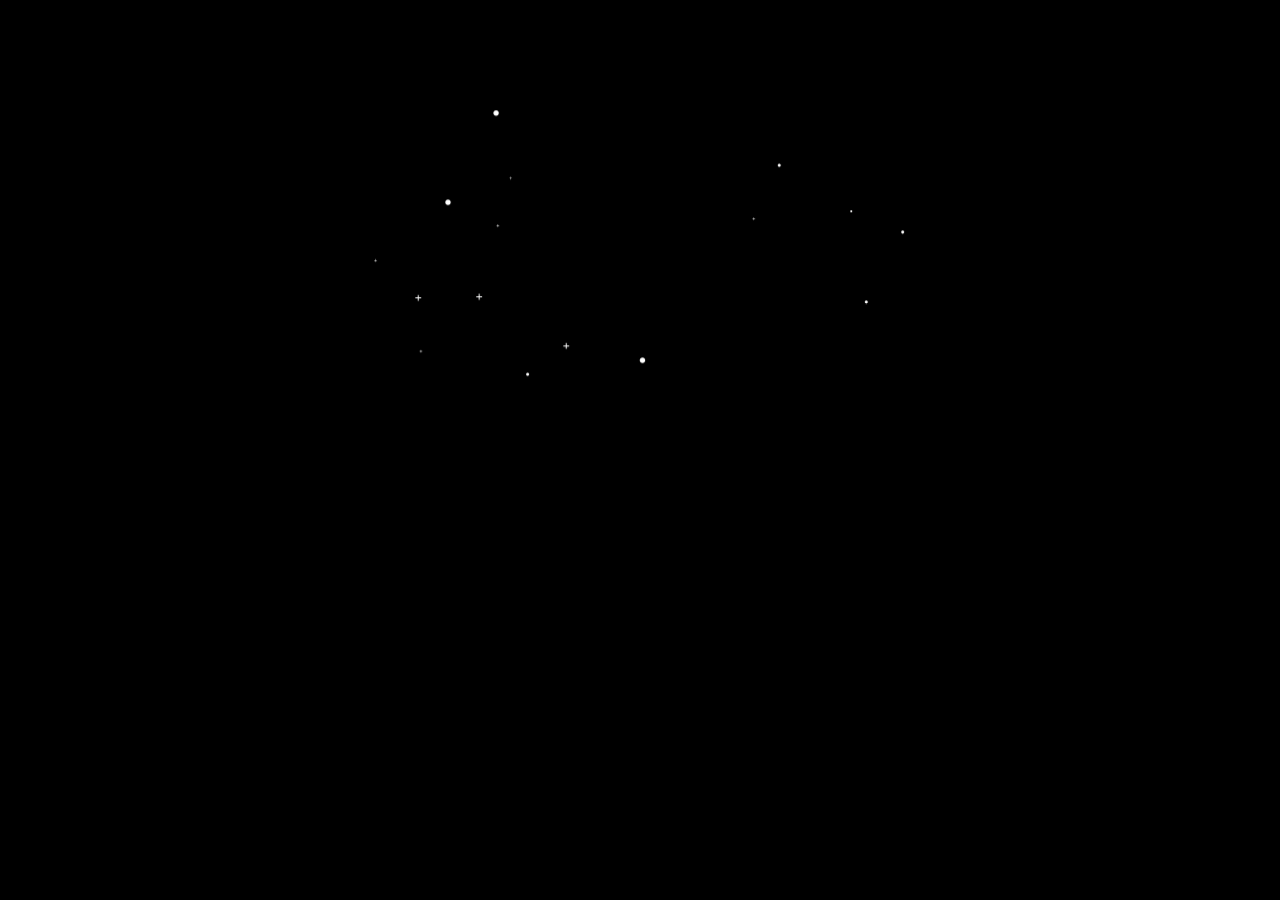
<file: index.html>
<!DOCTYPE html>
<html lang="en">
<head>
    <meta charset="UTF-8">
    <meta http-equiv="X-UA-Compatible" content="IE=edge">
    <meta name="viewport" content="width=device-width, initial-scale=1.0">
    <link rel="stylesheet" href="style.css">
    <title>Not Found</title>
</head>

    <body>
        <div>
            <svg width="1123" height="837" viewBox="0 0 1123 837" fill="none" xmlns="http://www.w3.org/2000/svg">
                <rect width="1123" height="837" fill="black"/>
                <g id="sky" filter="url(#filter0_d)">
                <rect id="background" x="30" y="26" width="1063" height="777" rx="20" fill="black"/>
                <g id="stars">
                <path id="Vector" d="M202.12 319.2C204.937 319.2 207.22 316.917 207.22 314.1C207.22 311.283 204.937 309 202.12 309C199.303 309 197.02 311.283 197.02 314.1C197.02 316.917 199.303 319.2 202.12 319.2Z" fill="white"/>
                <path id="Vector_2" d="M566.12 615.2C568.937 615.2 571.22 612.917 571.22 610.1C571.22 607.283 568.937 605 566.12 605C563.303 605 561.02 607.283 561.02 610.1C561.02 612.917 563.303 615.2 566.12 615.2Z" fill="white"/>
                <path id="Vector_3" d="M351.12 638.95C352.694 638.95 353.97 637.674 353.97 636.1C353.97 634.526 352.694 633.25 351.12 633.25C349.546 633.25 348.27 634.526 348.27 636.1C348.27 637.674 349.546 638.95 351.12 638.95Z" fill="white"/>
                <path id="Vector_4" d="M985.11 503.99C986.684 503.99 987.96 502.714 987.96 501.14C987.96 499.566 986.684 498.29 985.11 498.29C983.536 498.29 982.26 499.566 982.26 501.14C982.26 502.714 983.536 503.99 985.11 503.99Z" fill="white"/>
                <path id="Vector_5" d="M822.11 247.99C823.684 247.99 824.96 246.714 824.96 245.14C824.96 243.566 823.684 242.29 822.11 242.29C820.536 242.29 819.26 243.566 819.26 245.14C819.26 246.714 820.536 247.99 822.11 247.99Z" fill="white"/>
                <path id="Vector_6" d="M1053.11 372.99C1054.68 372.99 1055.96 371.714 1055.96 370.14C1055.96 368.566 1054.68 367.29 1053.11 367.29C1051.54 367.29 1050.26 368.566 1050.26 370.14C1050.26 371.714 1051.54 372.99 1053.11 372.99Z" fill="white"/>
                <path id="Vector_7" d="M292.12 152.2C294.937 152.2 297.22 149.917 297.22 147.1C297.22 144.283 294.937 142 292.12 142C289.303 142 287.02 144.283 287.02 147.1C287.02 149.917 289.303 152.2 292.12 152.2Z" fill="white"/>
                <path id="Vector_8" d="M151.95 492.17H147.41V487.63H145.56V492.17H141.02V494.02H145.56V498.55H147.41V494.02H151.95V492.17Z" fill="white"/>
                <path id="Vector_9" d="M265.95 490.17H261.41V485.63H259.56V490.17H255.02V492.02H259.56V496.55H261.41V492.02H265.95V490.17Z" fill="white"/>
                <path id="Vector_10" d="M428.95 582.17H424.41V577.63H422.56V582.17H418.02V584.02H422.56V588.55H424.41V584.02H428.95V582.17Z" fill="white"/>
                <path id="Vector_11" d="M776.98 344.67H774.91V342.6H774.07V344.67H772V345.51H774.07V347.58H774.91V345.51H776.98V344.67Z" fill="white"/>
                <path id="Vector_12" d="M68.98 422.67H66.91V420.6H66.07V422.67H64V423.51H66.07V425.58H66.91V423.51H68.98V422.67Z" fill="white"/>
                <path id="Vector_13" d="M153.98 592.67H151.91V590.6H151.07V592.67H149V593.51H151.07V595.58H151.91V593.51H153.98V592.67Z" fill="white"/>
                <path id="Vector_14" d="M297.97 357.71H295.9V355.64H295.06V357.71H292.99V358.55H295.06V360.62H295.9V358.55H297.97V357.71Z" fill="white"/>
                <path id="Vector_15" d="M321.98 268.67H319.91V266.6H319.07V268.67H317V269.51H319.07V271.58H319.91V269.51H321.98V268.67Z" fill="white"/>
                <path id="Vector_16" d="M956.9 333.07C957.916 333.07 958.74 332.246 958.74 331.23C958.74 330.214 957.916 329.39 956.9 329.39C955.884 329.39 955.06 330.214 955.06 331.23C955.06 332.246 955.884 333.07 956.9 333.07Z" fill="white"/>
                </g>
                <g id="rocket">
                <path id="Vector_17" d="M635.46 400H466V406.78H635.46V400Z" fill="#535461"/>
                <g id="body-rocket">
                <path id="Vector_18" d="M482.581 674.368H458.851L463.091 645.558H478.341L482.581 674.368Z" fill="#535461"/>
                <path id="Vector_19" d="M685.931 674.368H662.211L666.441 645.558H681.701L685.931 674.368Z" fill="#535461"/>
                <g id="Group" opacity="0.1">
                <path id="Vector_20" opacity="0.1" d="M665.261 656.998H682.881L681.701 648.948H666.441L665.261 656.998Z" fill="black"/>
                </g>
                <path id="Vector_21" d="M559.681 674.368H535.961L540.191 645.558H555.451L559.681 674.368Z" fill="#535461"/>
                <path id="Vector_22" d="M607.981 674.368H584.261L588.491 645.558H603.741L607.981 674.368Z" fill="#535461"/>
                <g id="Group_2" opacity="0.1">
                <path id="Vector_23" opacity="0.1" d="M587.311 656.998H604.931L603.741 648.948H588.491L587.311 656.998Z" fill="black"/>
                </g>
                <path id="Vector_24" d="M677.861 300.724L677.86 300.724L677.869 300.733C681.479 304.531 686.193 310.849 691.386 320.975C702.335 342.647 707.995 366.605 707.901 390.887V390.888V652.328H633.901L633.901 391.988L633.901 391.986C633.785 367.014 639.733 342.386 651.234 320.22C655.114 312.85 659.549 305.944 664.436 300.73L664.436 300.73L664.442 300.724C665.29 299.787 666.326 299.038 667.481 298.525C668.637 298.012 669.887 297.747 671.151 297.747C672.415 297.747 673.666 298.012 674.821 298.525C675.977 299.038 677.012 299.787 677.861 300.724Z" fill="#E0E0E0" stroke="black"/>
                <path id="Vector_25" d="M463.524 300.733L463.524 300.733L463.532 300.724C464.38 299.787 465.416 299.038 466.571 298.525C467.727 298.012 468.977 297.747 470.241 297.747C471.505 297.747 472.755 298.012 473.911 298.525C475.067 299.038 476.102 299.787 476.95 300.724L476.95 300.724L476.957 300.731C481.853 305.944 486.278 312.85 490.168 320.22C501.665 342.388 507.612 367.014 507.501 391.986V391.988V652.328H433.501L433.501 390.888L433.501 390.887C433.408 366.605 439.067 342.647 450.017 320.975C455.2 310.849 459.913 304.531 463.524 300.733Z" fill="#E0E0E0" stroke="black"/>
                <path id="Vector_26" d="M490.201 396.448L508.001 396.538V418.478H490.201V396.448Z" fill="#535461"/>
                <path id="Vector_27" d="M633.401 396.448L651.191 396.538V418.478H633.401V396.448Z" fill="#535461"/>
                <g id="Group_3" opacity="0.1">
                <path id="Vector_28" opacity="0.1" d="M490.611 319.648C486.711 312.258 482.261 305.308 477.321 300.048C475.926 298.502 474.062 297.456 472.016 297.071C469.969 296.686 467.852 296.984 465.991 297.918C467.063 298.453 468.032 299.175 468.851 300.048C473.781 305.308 478.241 312.258 482.131 319.648C493.671 341.887 499.638 366.595 499.521 391.648V652.468H508.001V391.658C508.115 366.602 502.147 341.892 490.611 319.648V319.648Z" fill="black"/>
                </g>
                <g id="Group_4" opacity="0.1">
                <path id="Vector_29" opacity="0.1" d="M657.571 320.368C661.461 312.978 665.921 306.028 670.851 300.768C671.773 299.772 672.889 298.976 674.131 298.428C672.298 297.626 670.26 297.421 668.304 297.841C666.348 298.261 664.573 299.285 663.231 300.768C658.291 306.028 653.831 312.978 649.941 320.368C638.407 342.609 632.44 367.315 632.551 392.368V653.228H640.181V392.388C640.061 367.328 646.029 342.613 657.571 320.368V320.368Z" fill="black"/>
                </g>
                <path id="Vector_30" d="M471.041 738.768H470.391C467.331 738.768 464.395 737.553 462.231 735.388C460.067 733.224 458.851 730.289 458.851 727.228V674.368H482.581V727.228C482.581 730.289 481.365 733.224 479.201 735.388C477.037 737.553 474.102 738.768 471.041 738.768Z" fill="url(#paint0_linear)"/>
                <path id="Vector_31" d="M548.371 738.518H547.721C544.661 738.518 541.725 737.303 539.561 735.138C537.397 732.974 536.181 730.039 536.181 726.978V674.118H559.911V726.978C559.911 730.039 558.695 732.974 556.531 735.138C554.367 737.303 551.432 738.518 548.371 738.518Z" fill="url(#paint1_linear)"/>
                <path id="Vector_32" d="M597.371 738.518H596.721C593.661 738.518 590.725 737.303 588.561 735.138C586.397 732.974 585.181 730.039 585.181 726.978V674.118H608.911V726.978C608.911 730.039 607.695 732.974 605.531 735.138C603.367 737.303 600.432 738.518 597.371 738.518Z" fill="url(#paint2_linear)"/>
                <path id="Vector_33" d="M674.371 738.518H673.721C670.661 738.518 667.725 737.303 665.561 735.138C663.397 732.974 662.181 730.039 662.181 726.978V674.118H685.911V726.978C685.911 730.039 684.695 732.974 682.531 735.138C680.367 737.303 677.432 738.518 674.371 738.518Z" fill="url(#paint3_linear)"/>
                <path id="Vector_34" d="M578.51 96.4834L578.52 96.4957L578.531 96.5076C583.685 102.221 590.434 111.588 597.797 126.726L597.798 126.73C613.465 158.638 621.544 194.732 621.655 231.32L622.93 650.608L517.93 650.927L516.661 233.319C516.547 195.664 524.762 158.515 541.048 125.774C546.594 114.716 552.917 104.371 559.813 96.561L559.822 96.5507L559.831 96.5402C560.972 95.1742 562.398 94.0744 564.009 93.3179C565.62 92.5615 567.377 92.1667 569.157 92.1613C570.937 92.1559 572.697 92.54 574.312 93.2866C575.928 94.0333 577.361 95.1244 578.51 96.4834Z" fill="#EEEEEE" stroke="black" stroke-width="2"/>
                <path id="Vector_35" d="M585.811 142.368H551.971C545.896 142.368 540.971 147.293 540.971 153.368V156.958C540.971 163.034 545.896 167.958 551.971 167.958H585.811C591.886 167.958 596.811 163.034 596.811 156.958V153.368C596.811 147.293 591.886 142.368 585.811 142.368Z" fill="#535461"/>
                <path id="Vector_36" d="M433.431 396.448L451.231 396.538V418.478H433.431V396.448Z" fill="#535461"/>
                <path id="Vector_37" d="M690.171 396.448L707.961 396.538V418.478H690.171V396.448Z" fill="#535461"/>
                </g>
                </g>
                </g>
                <defs>
                <filter id="filter0_d" x="0" y="0" width="1123" height="837" filterUnits="userSpaceOnUse" color-interpolation-filters="sRGB">
                <feFlood flood-opacity="0" result="BackgroundImageFix"/>
                <feColorMatrix in="SourceAlpha" type="matrix" values="0 0 0 0 0 0 0 0 0 0 0 0 0 0 0 0 0 0 127 0"/>
                <feOffset dy="4"/>
                <feGaussianBlur stdDeviation="15"/>
                <feColorMatrix type="matrix" values="0 0 0 0 0 0 0 0 0 0 0 0 0 0 0 0 0 0 0.7 0"/>
                <feBlend mode="normal" in2="BackgroundImageFix" result="effect1_dropShadow"/>
                <feBlend mode="normal" in="SourceGraphic" in2="effect1_dropShadow" result="shape"/>
                </filter>
                <linearGradient id="paint0_linear" x1="470.721" y1="674.368" x2="470.721" y2="738.768" gradientUnits="userSpaceOnUse">
                <stop stop-color="#E0E0E0"/>
                <stop offset="0.31" stop-color="#FCCC63"/>
                <stop offset="0.77" stop-color="#F55F44"/>
                </linearGradient>
                <linearGradient id="paint1_linear" x1="548.051" y1="674.118" x2="548.051" y2="738.518" gradientUnits="userSpaceOnUse">
                <stop stop-color="#E0E0E0"/>
                <stop offset="0.31" stop-color="#FCCC63"/>
                <stop offset="0.77" stop-color="#F55F44"/>
                </linearGradient>
                <linearGradient id="paint2_linear" x1="597.051" y1="674.118" x2="597.051" y2="738.518" gradientUnits="userSpaceOnUse">
                <stop stop-color="#E0E0E0"/>
                <stop offset="0.31" stop-color="#FCCC63"/>
                <stop offset="0.77" stop-color="#F55F44"/>
                </linearGradient>
                <linearGradient id="paint3_linear" x1="674.051" y1="674.118" x2="674.051" y2="738.518" gradientUnits="userSpaceOnUse">
                <stop stop-color="#E0E0E0"/>
                <stop offset="0.31" stop-color="#FCCC63"/>
                <stop offset="0.77" stop-color="#F55F44"/>
                </linearGradient>
                </defs>
                </svg>
        </div>
        <div class="text">
            <h1>404 Error</h1>  
          <h2>Couldn't launch :(</h2>
             <h3>File Not Found - lets take you <a href="https://methylred.cloud">Go to Main website to view the content</a></h3> 
        </div>
    </body>
    

</html>
</file>
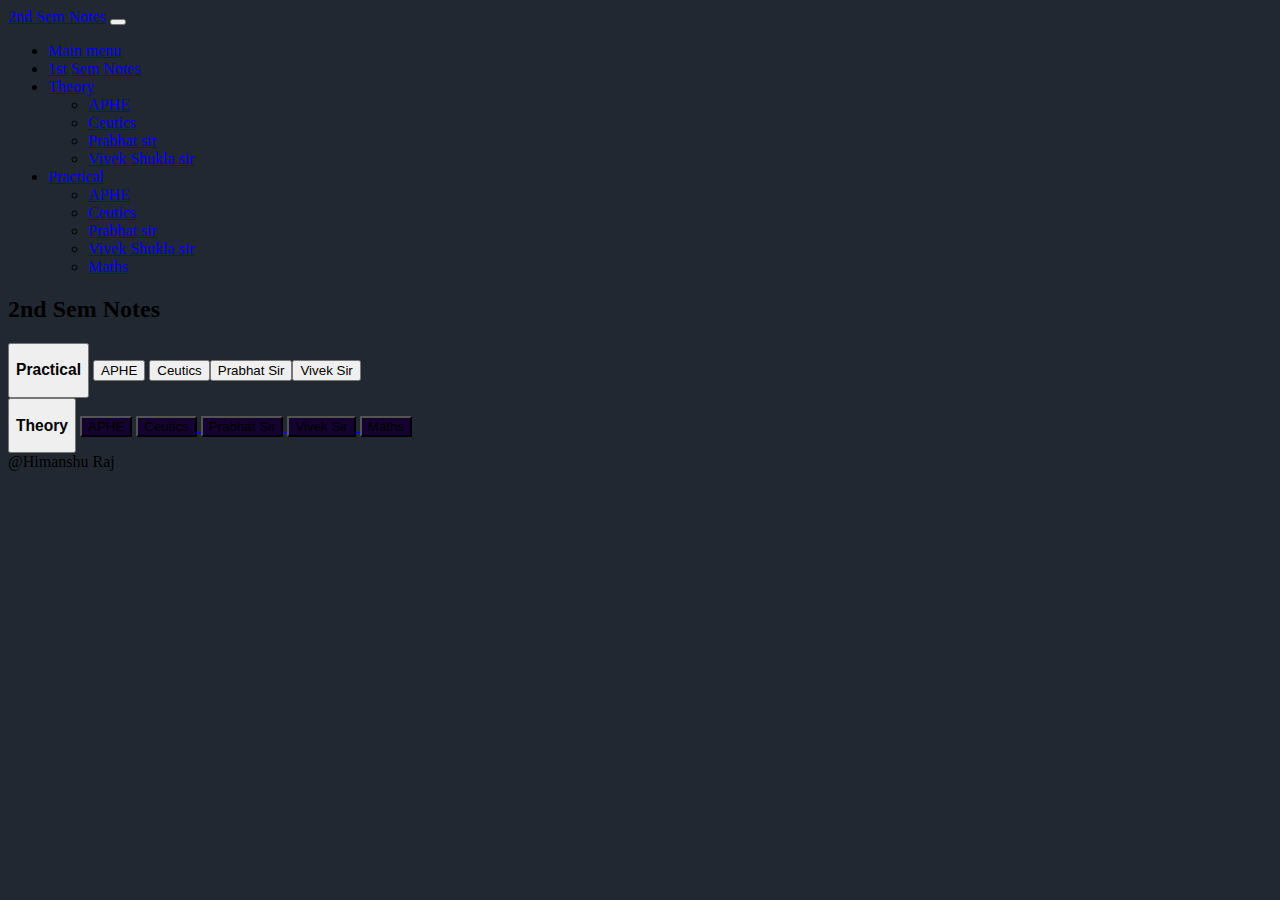
<file: f.html>
<!doctype html>
<html lang="en">

<head>
    <meta charset="utf-8">
    <meta name="viewport" content="width=device-width, initial-scale=1">
    <title>2nd Sem Notes</title>
    <link href="https://cdn.jsdelivr.net/npm/bootstrap@5.2.3/dist/css/bootstrap.min.css" rel="stylesheet"
        integrity="sha384-rbsA2VBKQhggwzxH7pPCaAqO46MgnOM80zW1RWuH61DGLwZJEdK2Kadq2F9CUG65" crossorigin="anonymous">
    <link rel="stylesheet" href="styles.css">
</head>

<body class="beta text-white">
    <div w3-include-html="nav.html"></div> 
    <script src="scriptt.js">

    </script>


    <h2 class="text-center my-3">2nd Sem Notes</h2>

    <div class="container my-3 bg-secondary rounded mx-auto d-grid col-9">
        <button class="btn text-bg-info  d-grid col-12 my-3" type="button" >
            <h3 >Practical</h3>
        </button>
        <a href="notFound.html" class="d-grid text-decoration-none  gap-2 col-9 mx-auto  bg-secondary rounded "><button
                class="btn text-bg-dark p-3" type="button" >APHE</button></a>

        <a href="notFound.html" class="d-grid text-decoration-none  gap-2 col-9 mx-auto my-3 bg-secondary rounded "><button
                class="btn text-bg-dark p-3" type="button" >Ceutics</button></a><a
            href="notFound.html" class="d-grid text-decoration-none   col-9 mx-auto  bg-secondary rounded "><button
                class="btn text-bg-dark p-3" type="button" >Prabhat Sir</button></a><a
            href="notFound.html" class="d-grid text-decoration-none  gap-2 col-9 mx-auto my-3 bg-secondary rounded "><button
                class="btn text-bg-dark p-3" type="button" >Vivek Sir</button></a>

                </div>
    <div class="container my-3 bg-secondary rounded mx-auto d-grid col-9">
        <button class="btn text-bg-success d-grid col-12 my-3" type="button">
            <h3 >Theory</h3>
        </button>
        <a href="theory/t_aphe.html" class="d-grid text-decoration-none  gap-2 background-indigo col-9 mx-auto  bg-secondary rounded "><button
                class="btn text-white p-3 background-indigo" type="button">APHE</button></a>

        <a href="notFound.html" class="d-grid text-decoration-none  gap-2 col-9 mx-auto my-3 bg-secondary rounded "><button
                class="btn text-white p-3 background-indigo" type="button">Ceutics</button>
        </a>
        <a href="notFound.html" class="d-grid text-decoration-none col-9 mx-auto  bg-secondary rounded "><button
                class=" btn text-white background-indigo p-3" type="button">Prabhat Sir</button>
        </a>
        <a href="notFound.html" class="d-grid text-decoration-none  gap-2 col-9 mx-auto my-3 bg-secondary rounded "><button
                class="btn text-white background-indigo p-3" type="button">Vivek Sir</button>
        </a>
        <a href="notFound.html" class="d-grid text-decoration-none  gap-2 col-9 mx-auto mb-3 bg-secondary rounded "><button
                class="btn text-white background-indigo p-3" type="button">Maths</button></a>

    </div>



































    <div class="position-relative">
    <div class="position-absolute bg-info text-center start-0 end-0"><p style="display: inline;">@Himanshu Raj</p>
       </div>
      </div>

      





    <script src="https://cdn.jsdelivr.net/npm/bootstrap@5.2.3/dist/js/bootstrap.bundle.min.js"
        integrity="sha384-kenU1KFdBIe4zVF0s0G1M5b4hcpxyD9F7jL+jjXkk+Q2h455rYXK/7HAuoJl+0I4"
        crossorigin="anonymous"></script>
</body>

</html>
</file>
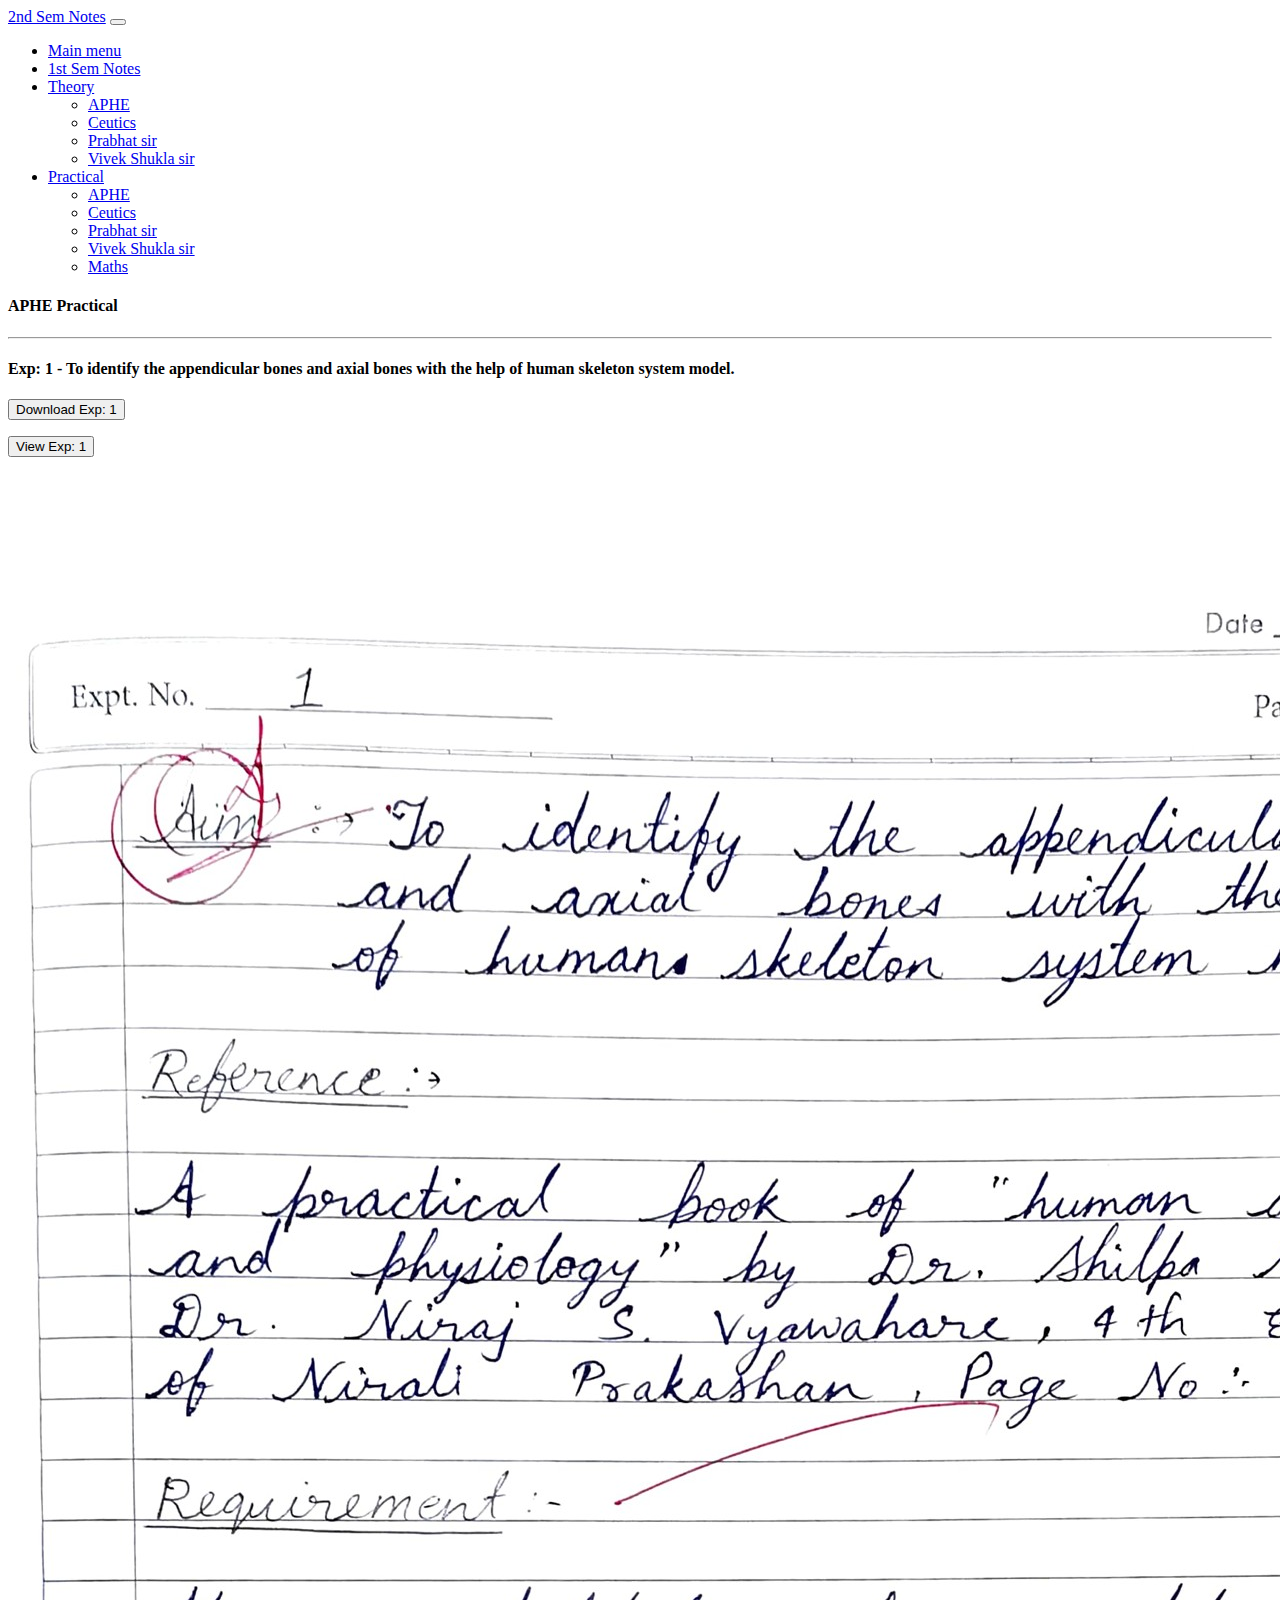
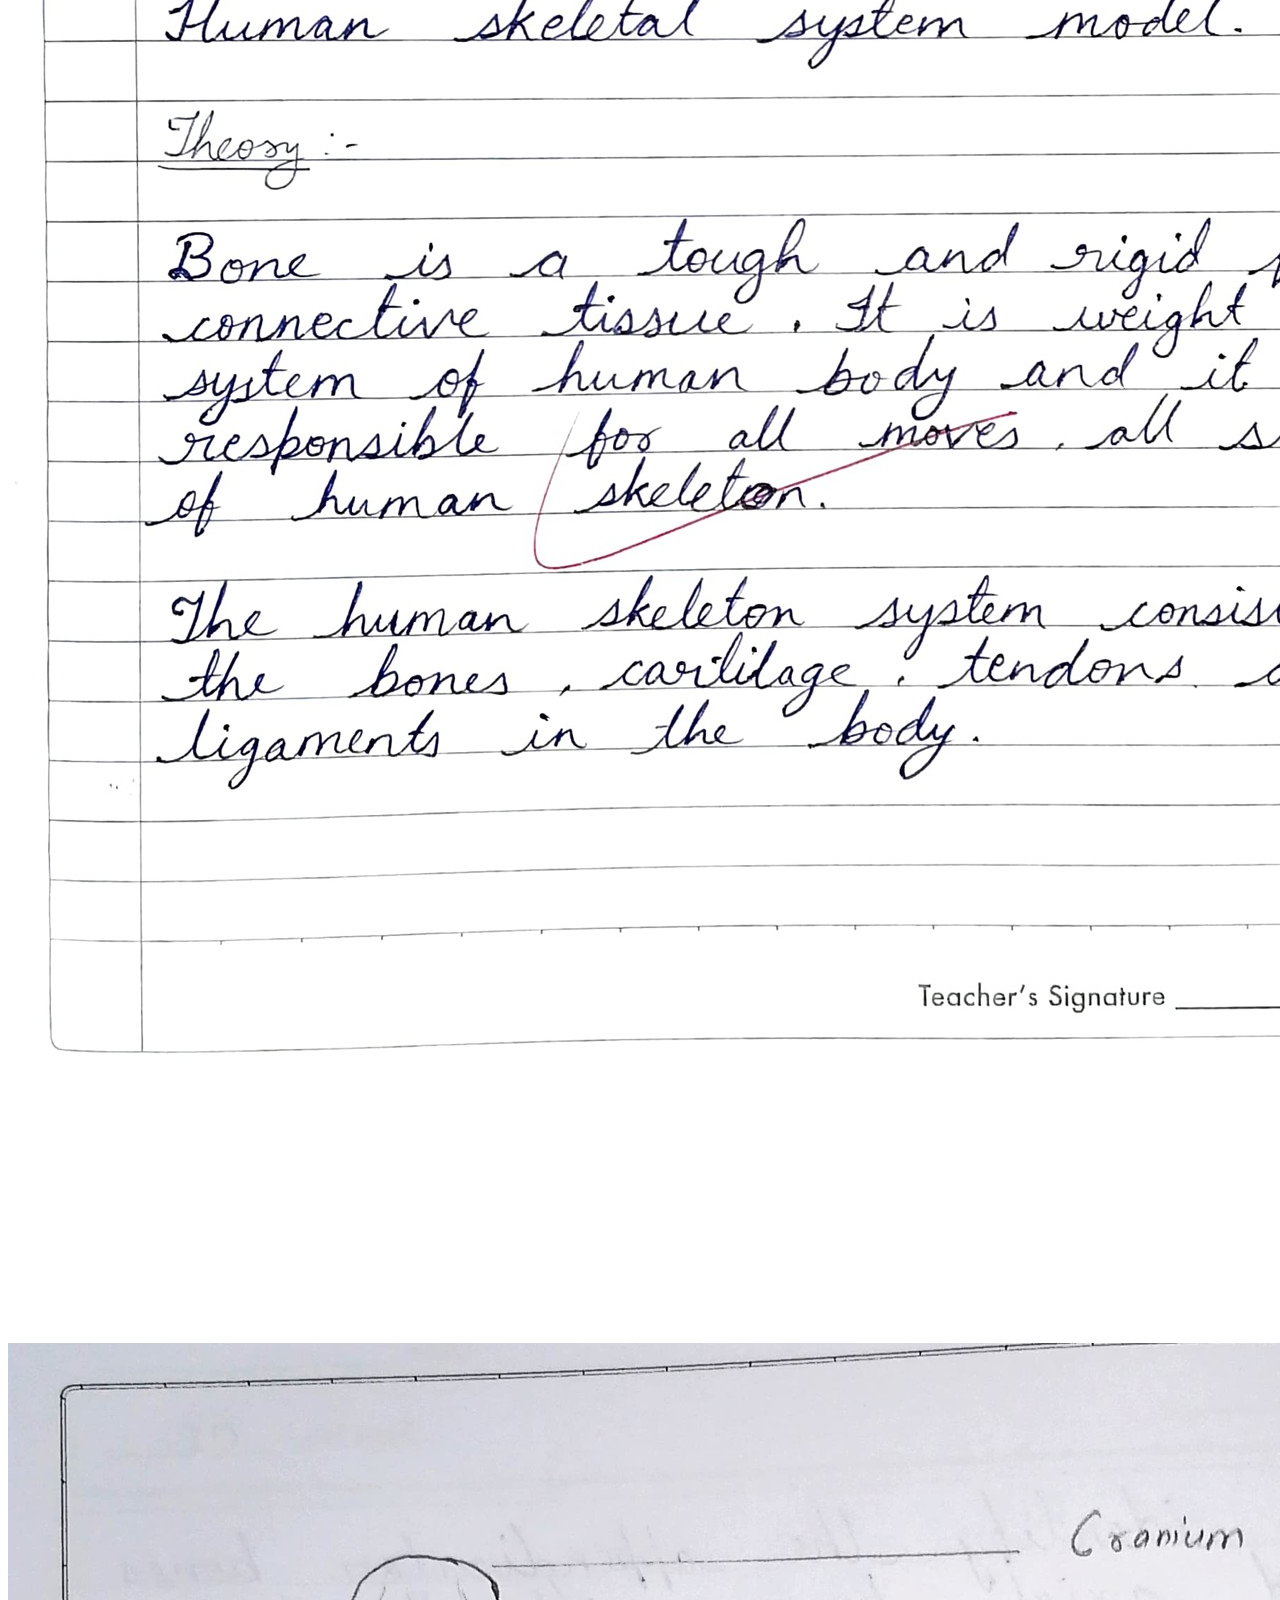
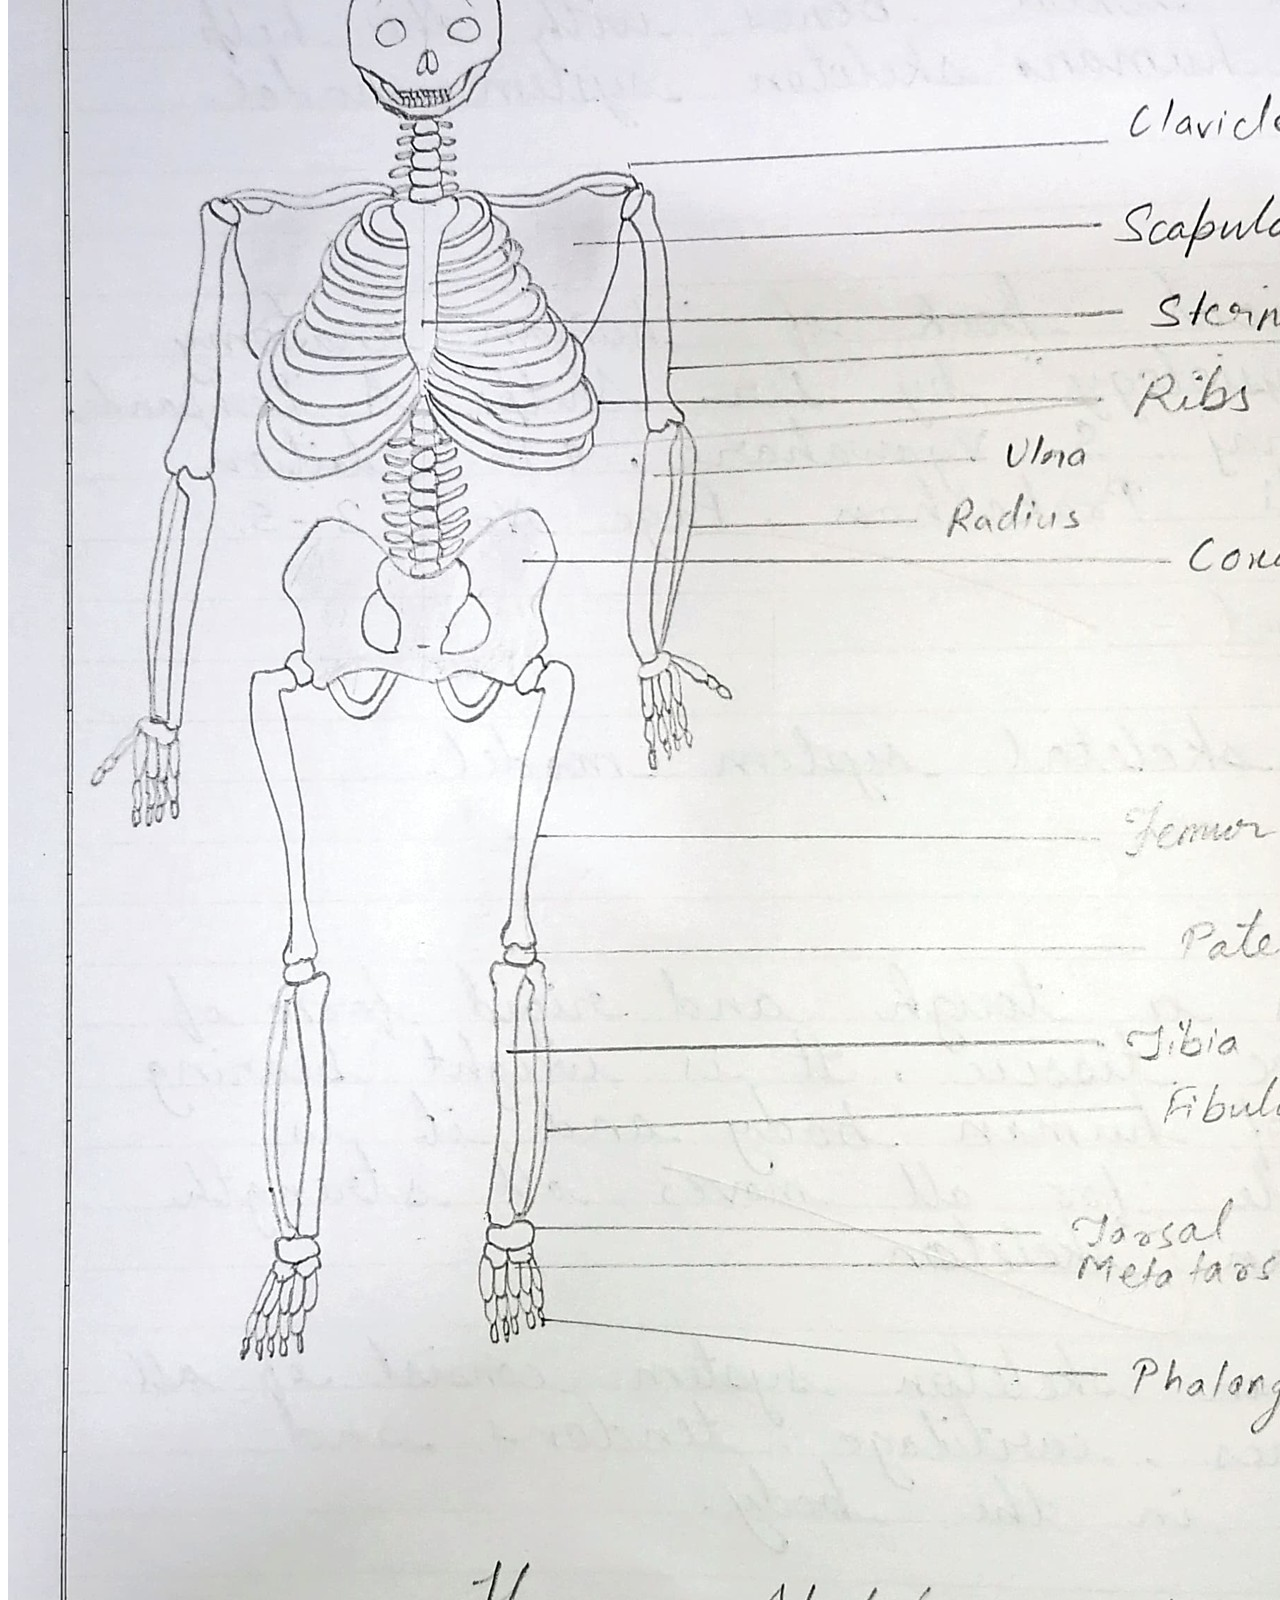
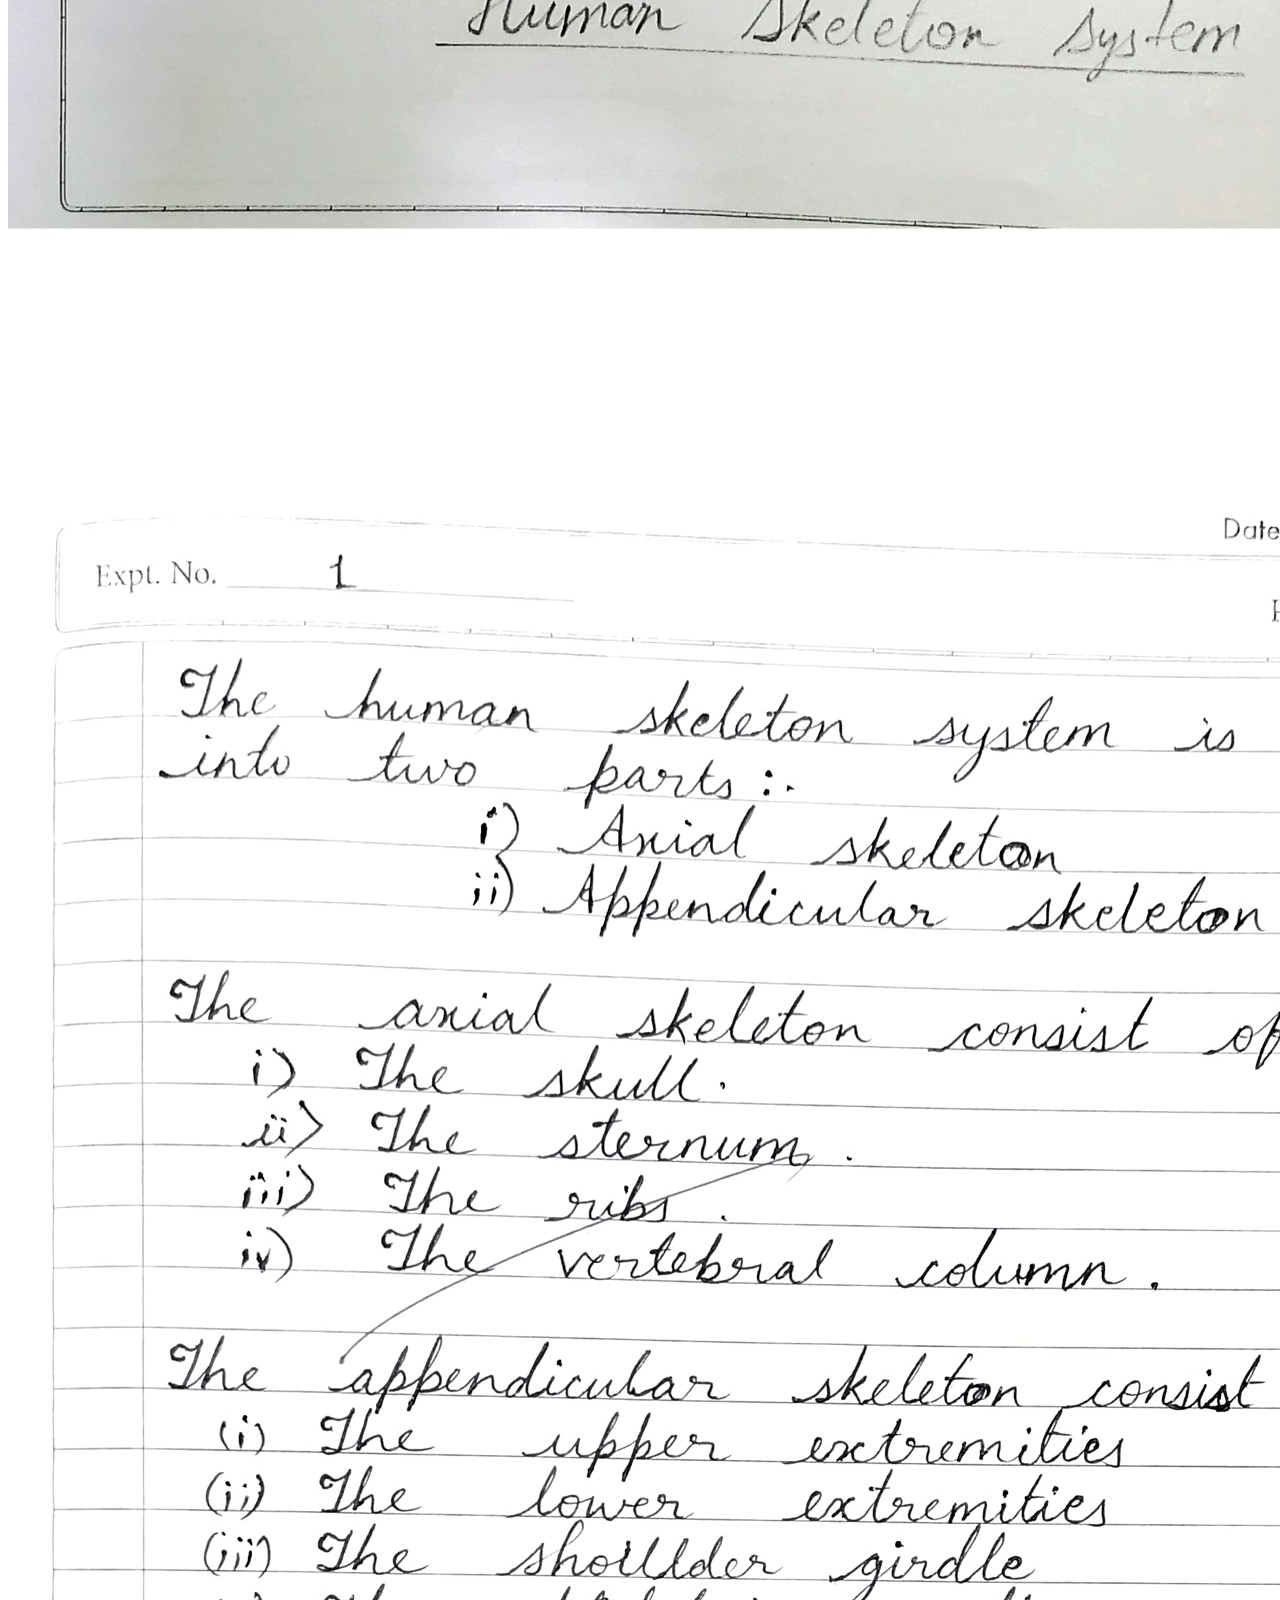
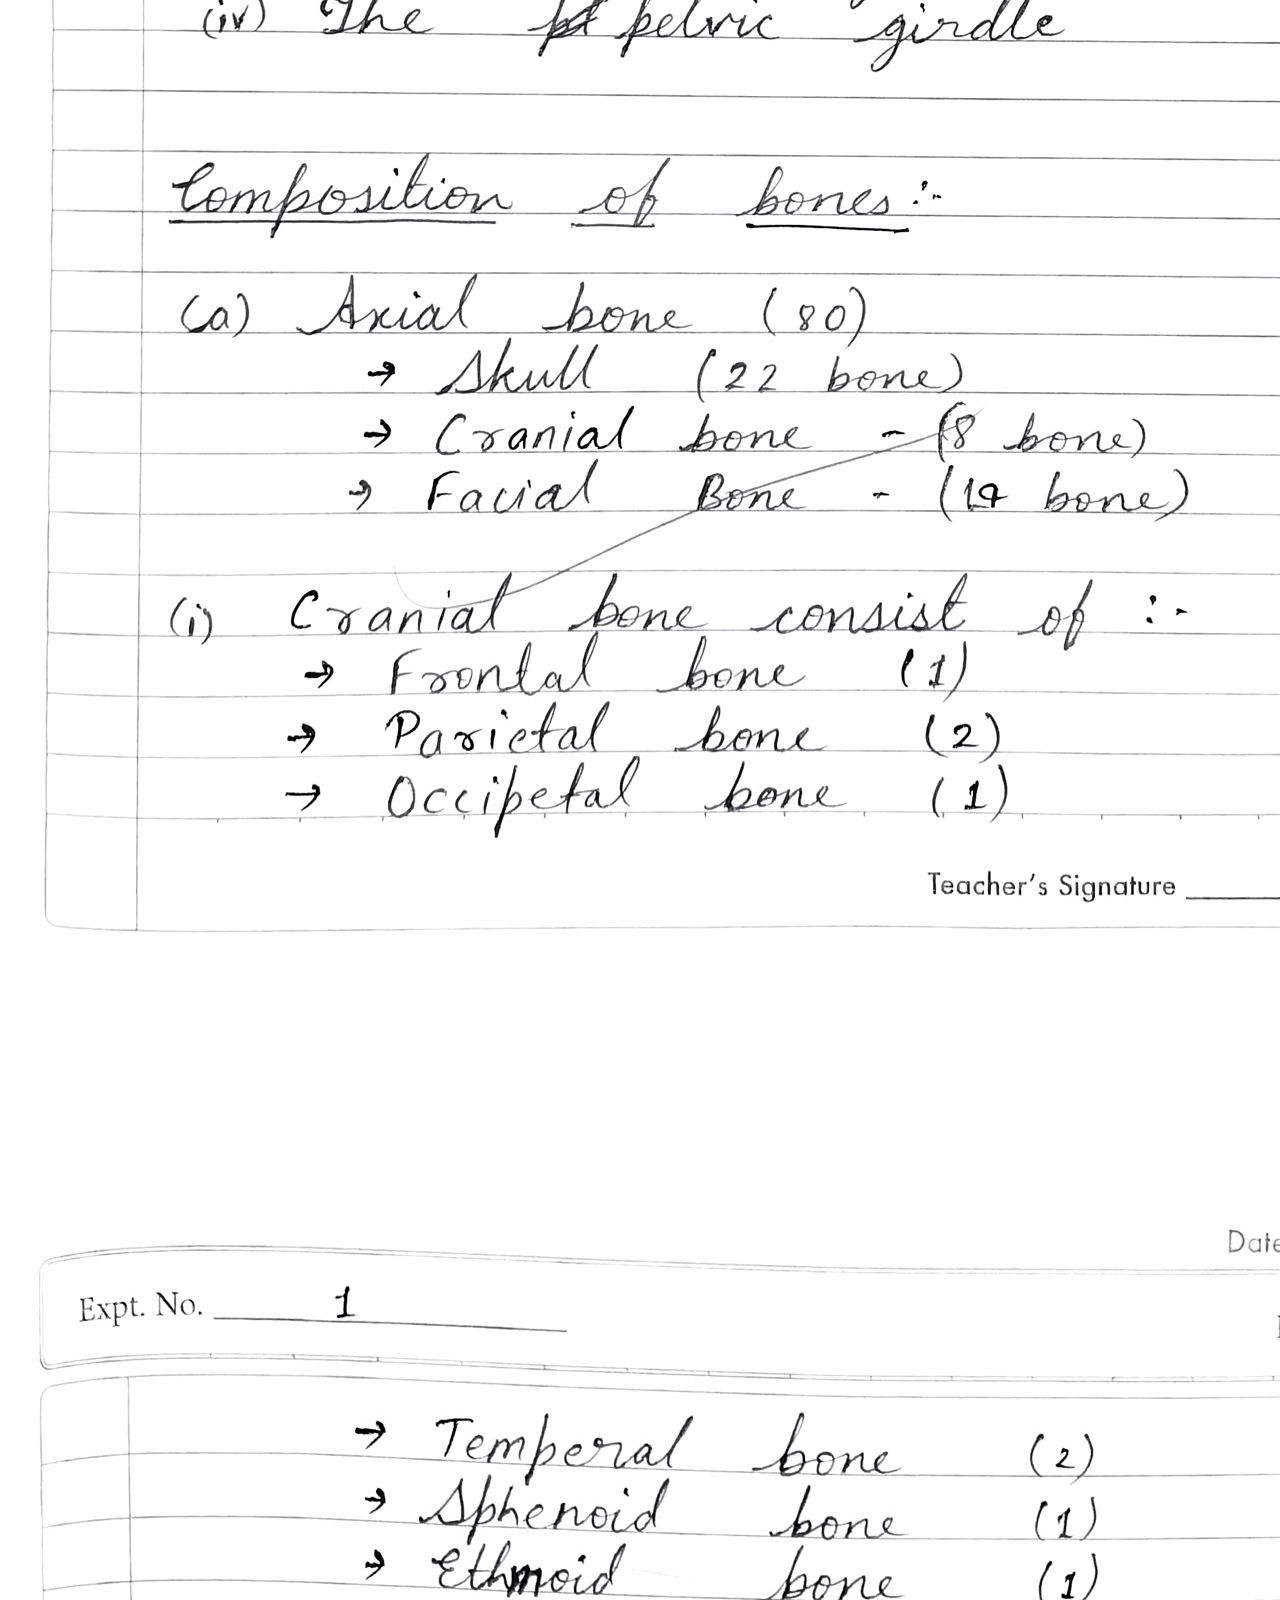
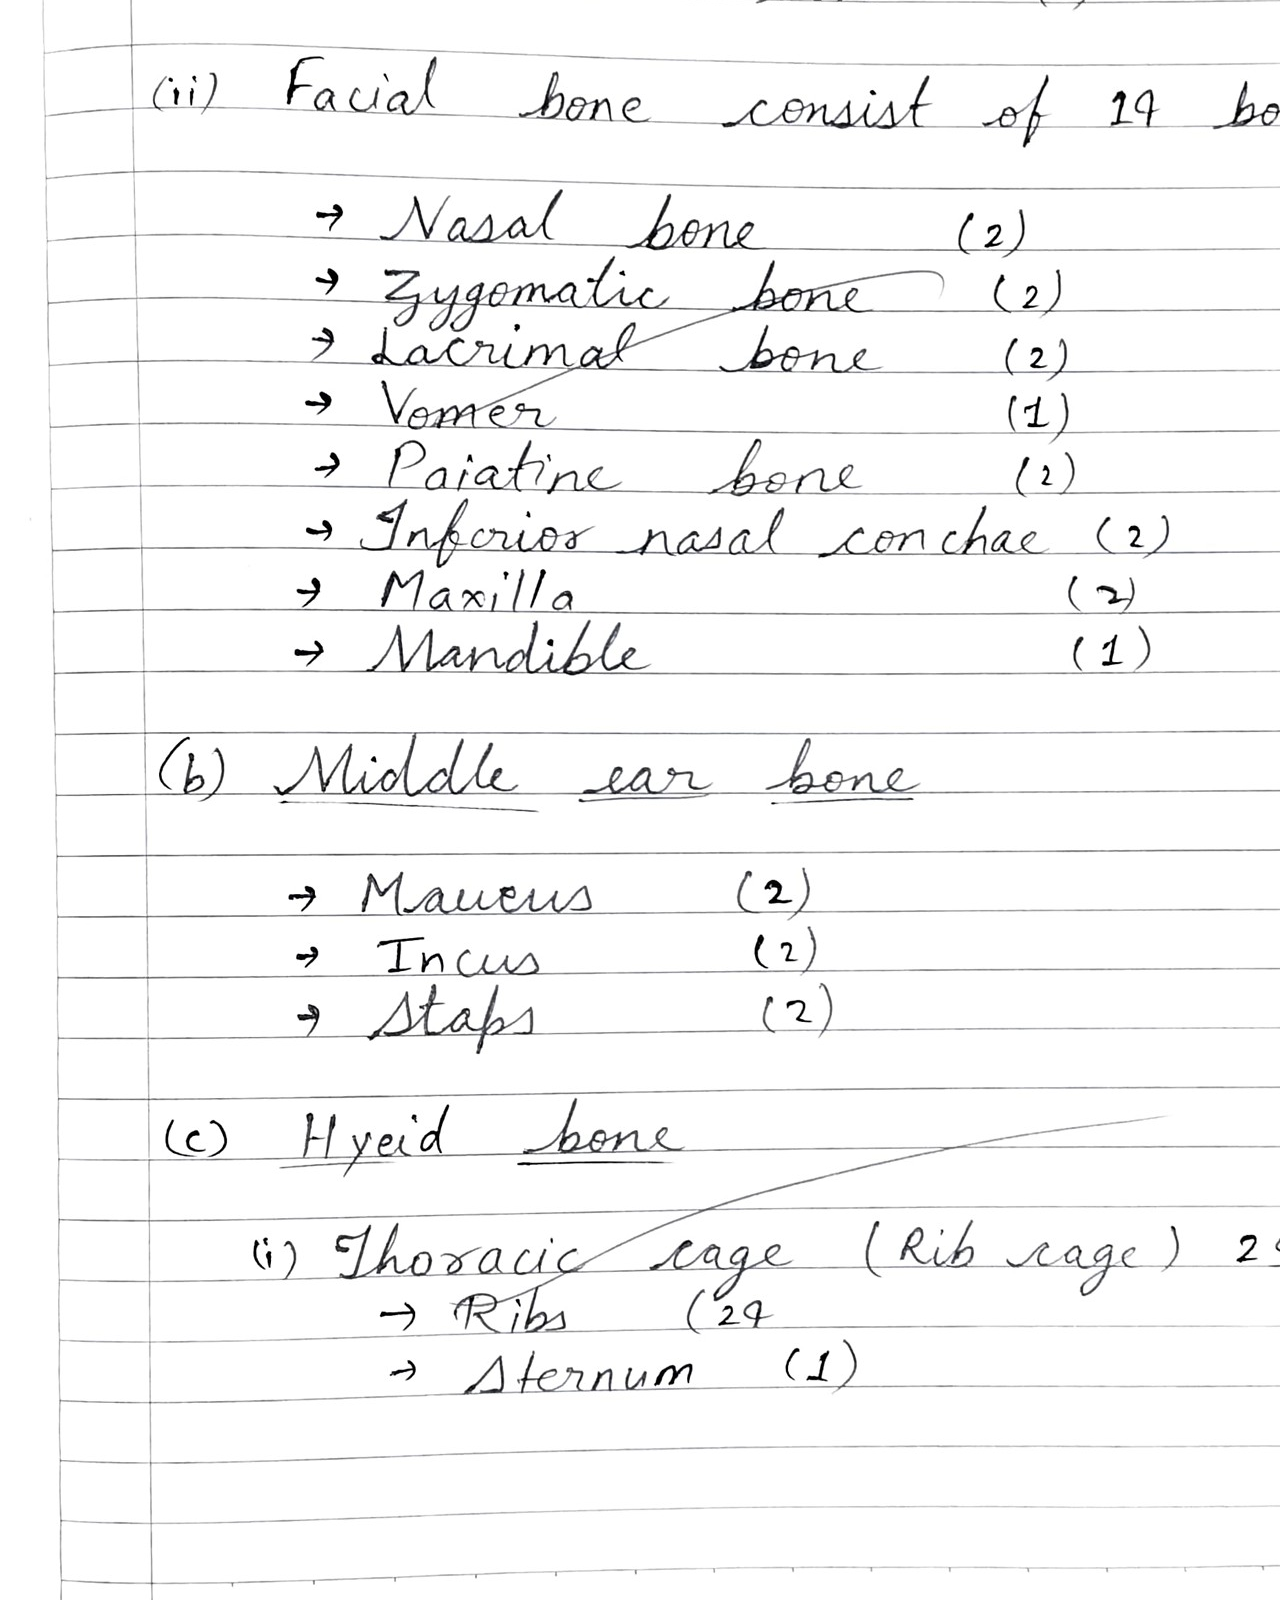
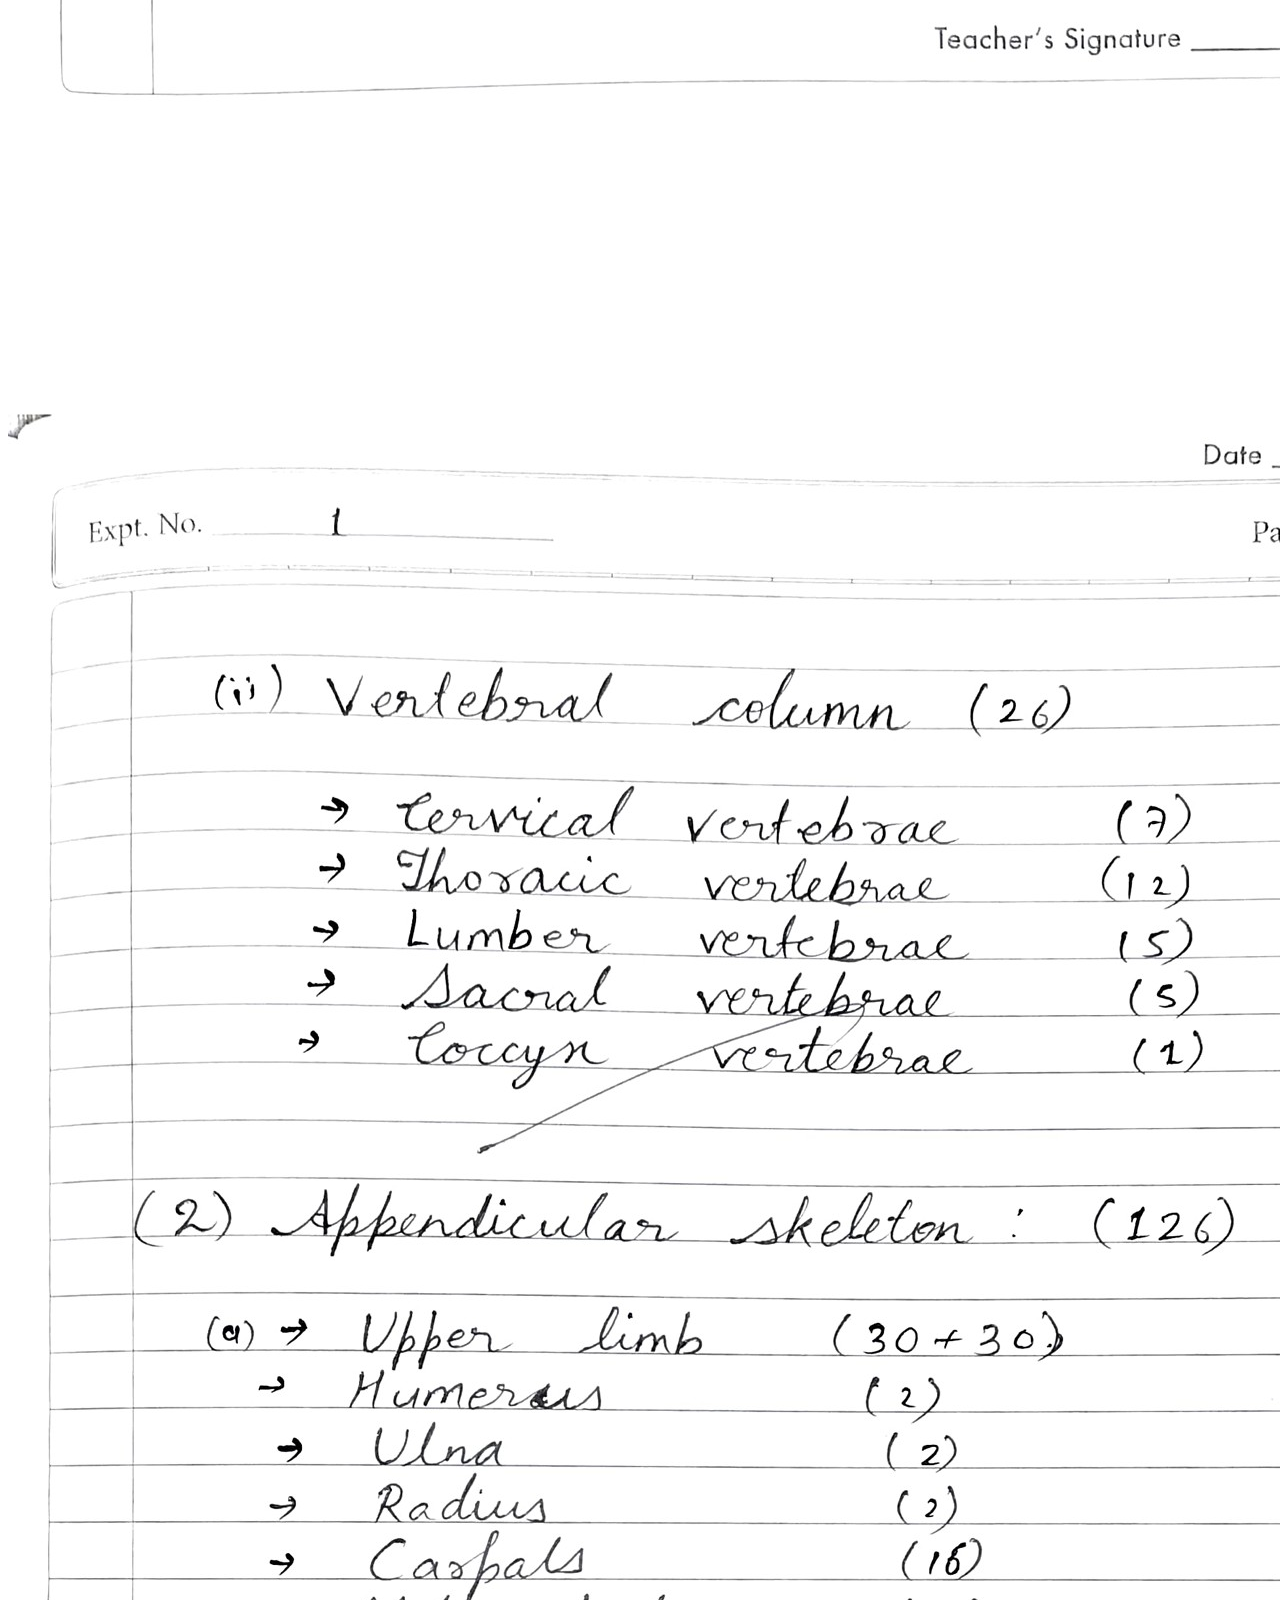
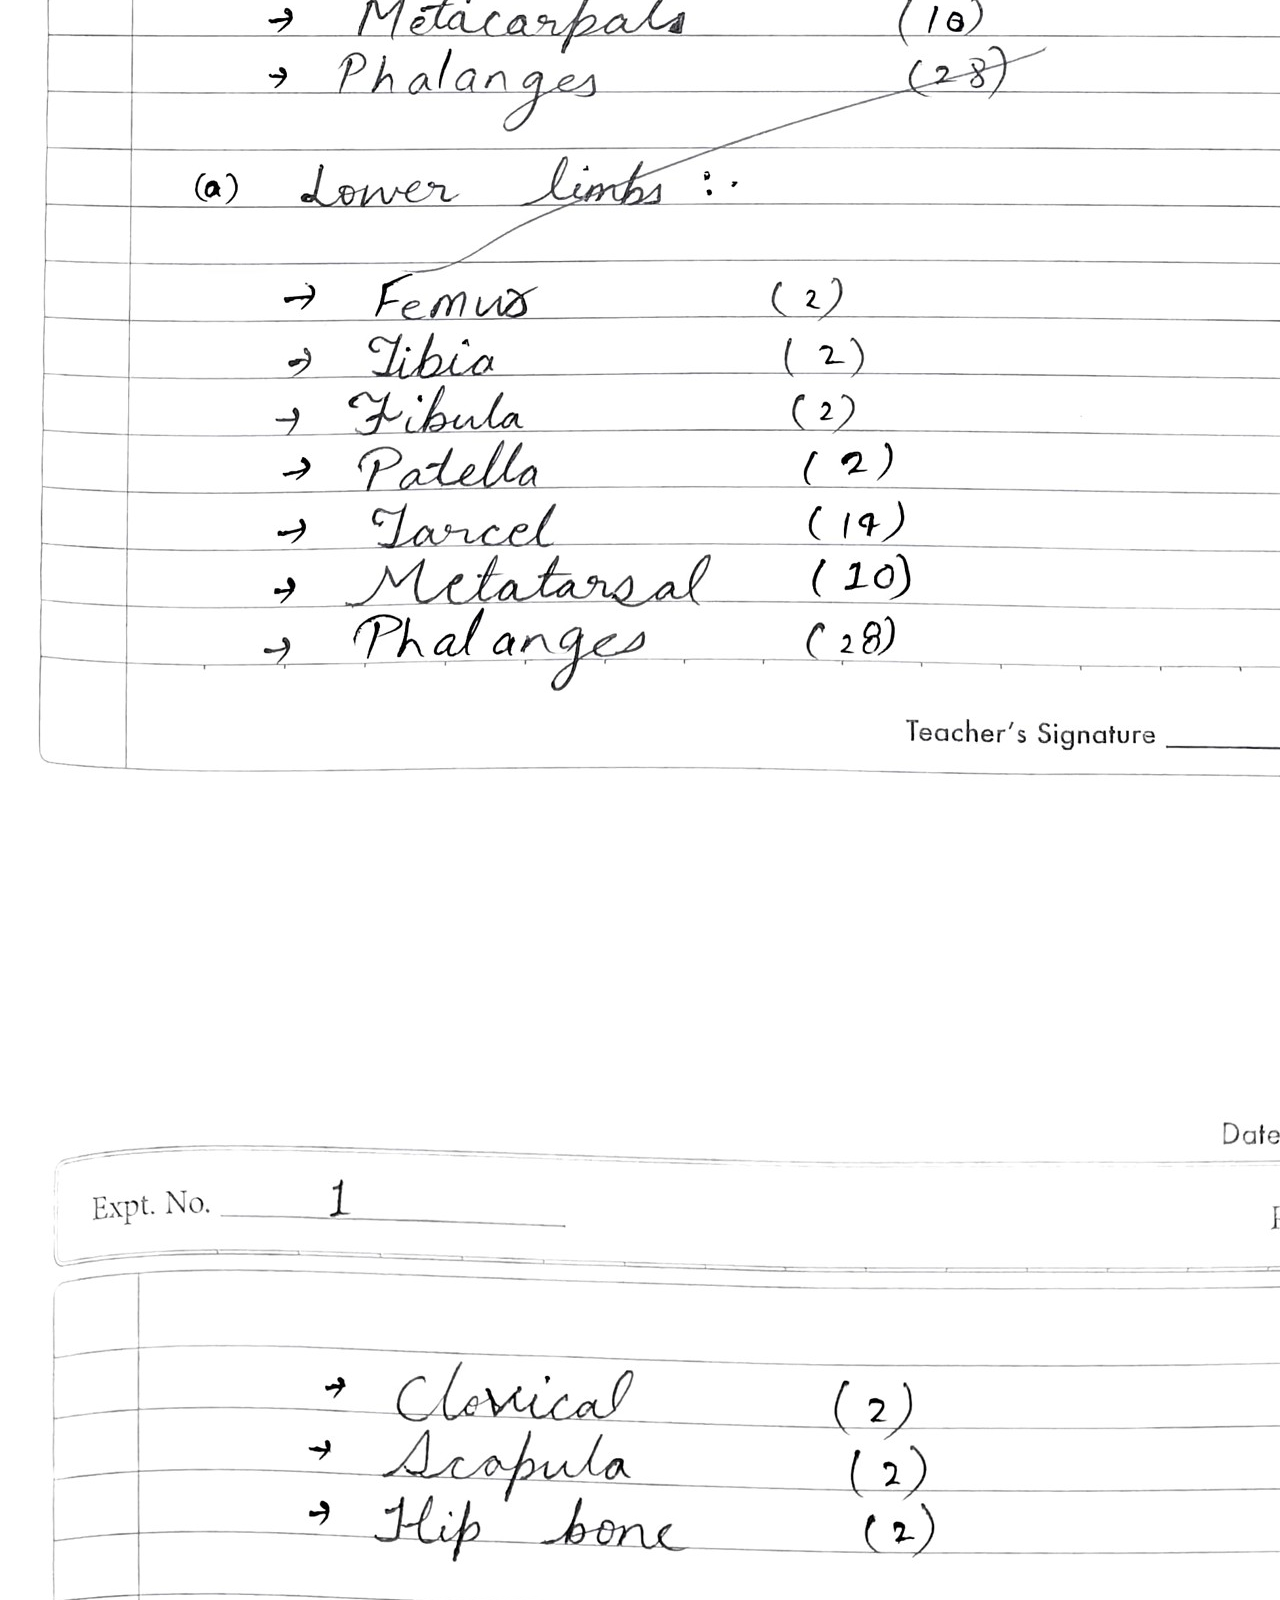
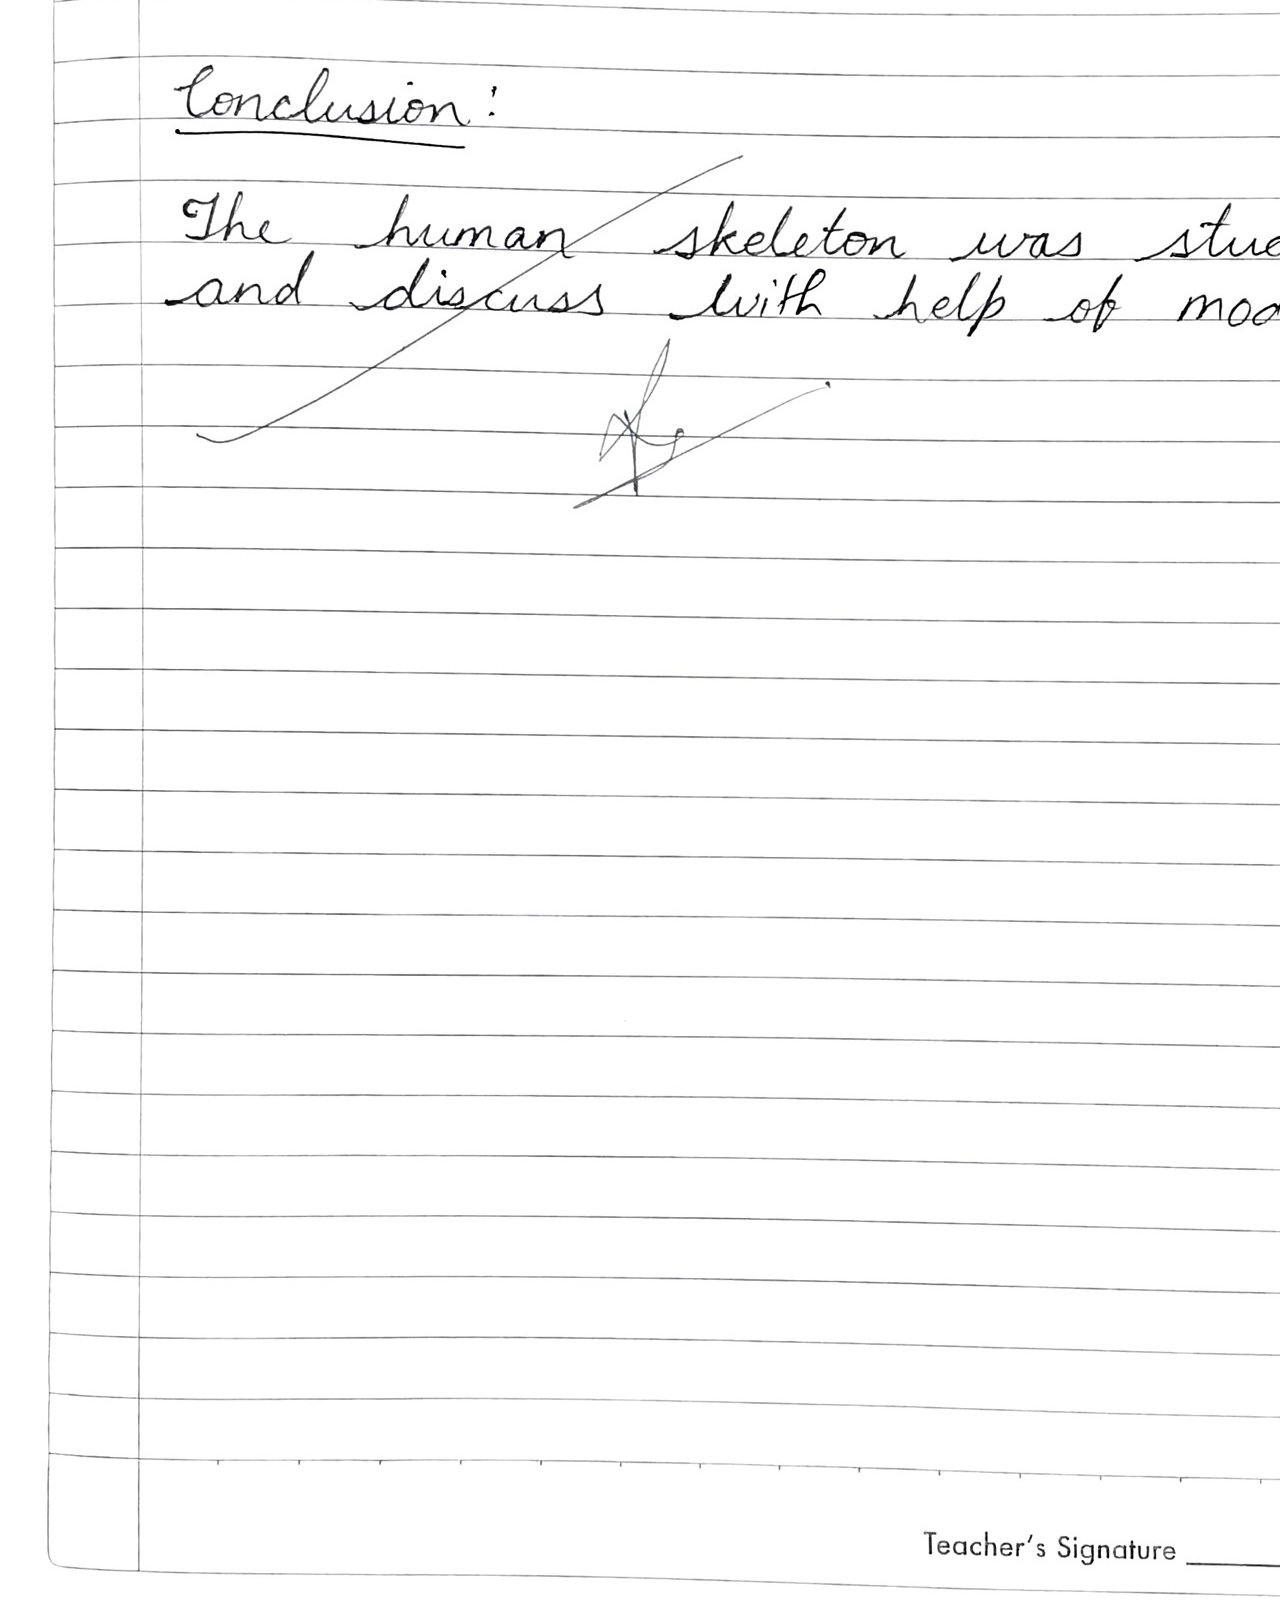
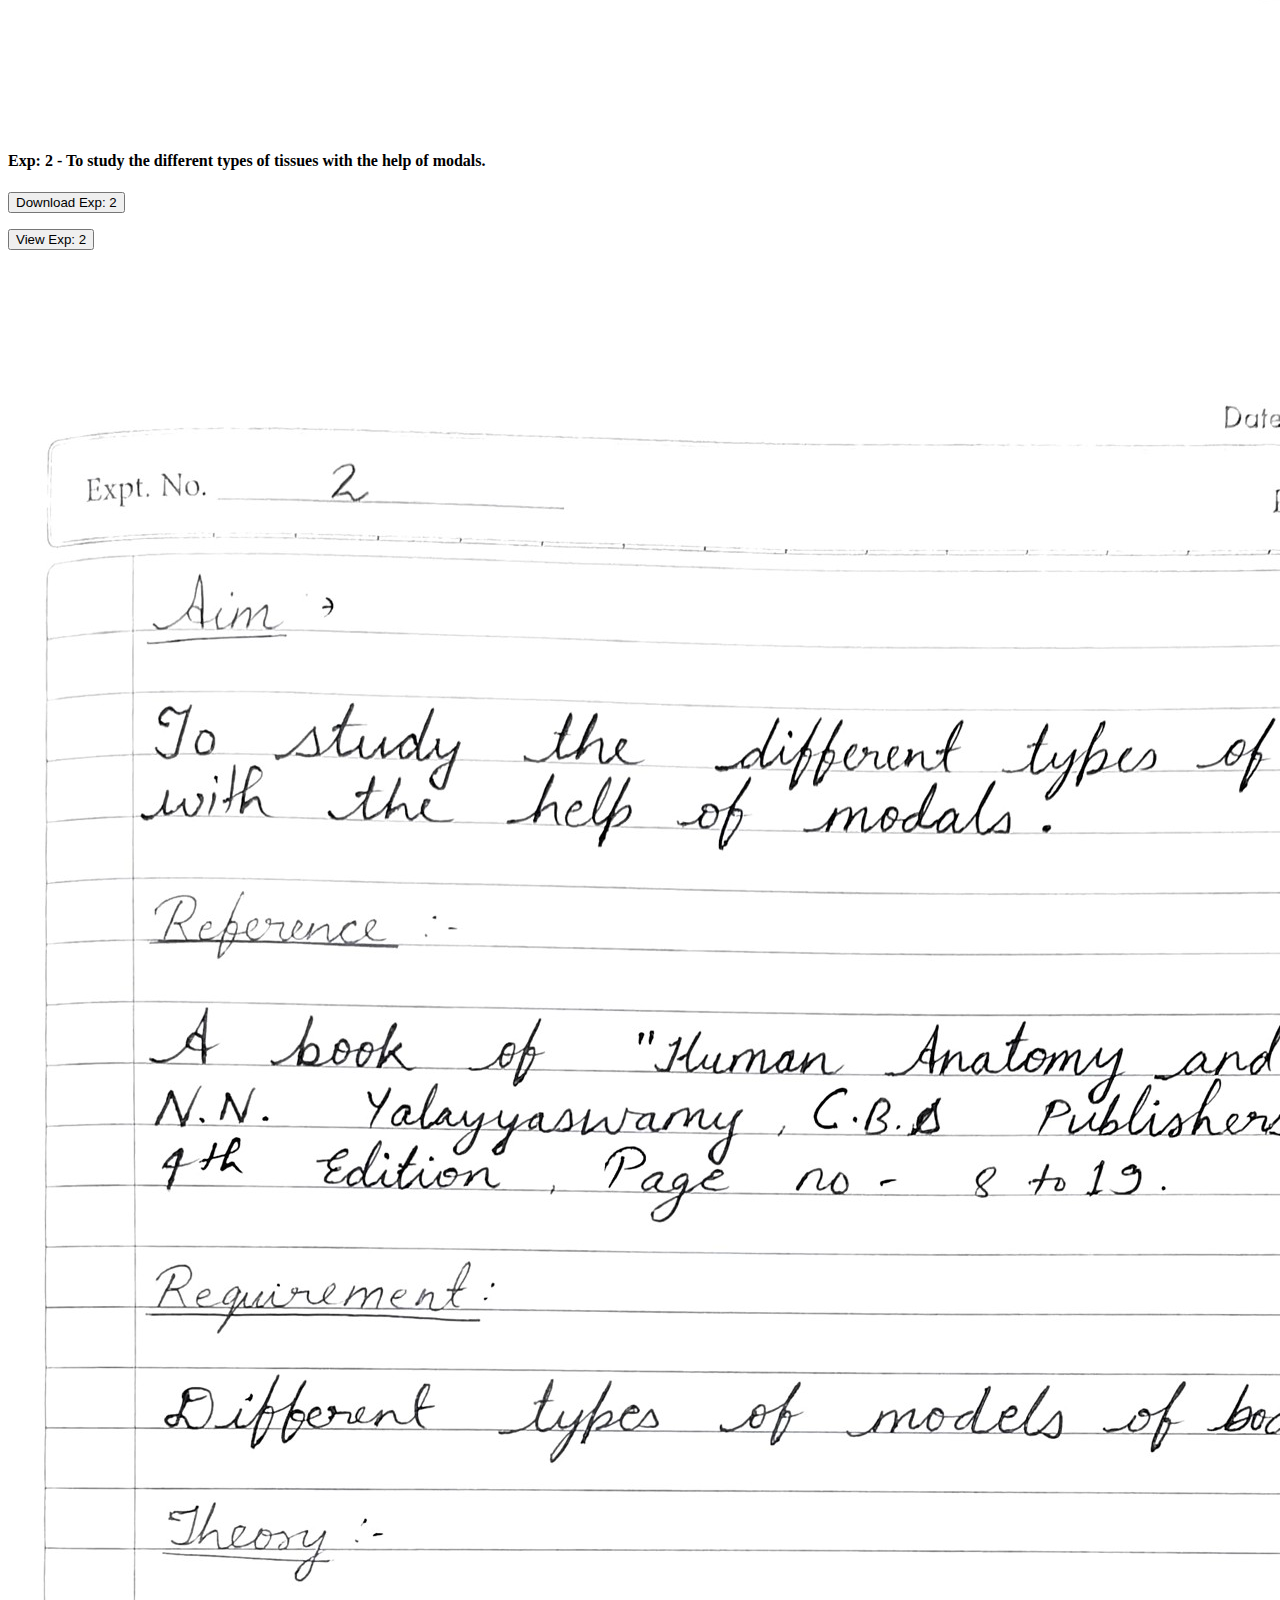
<file: practical/1p_aphe.html>
<!doctype html>
<html lang="en">

<head>
    <meta charset="utf-8">
    <meta name="viewport" content="width=device-width, initial-scale=1">
    <title>APHE Practical</title>
    <link href="https://cdn.jsdelivr.net/npm/bootstrap@5.2.3/dist/css/bootstrap.min.css" rel="stylesheet"
        integrity="sha384-rbsA2VBKQhggwzxH7pPCaAqO46MgnOM80zW1RWuH61DGLwZJEdK2Kadq2F9CUG65" crossorigin="anonymous">
    <link rel="stylesheet" href="../styles.css">
</head>

<body class="bg-dark text-light">
    <div w3-include-html="../nav.html"></div>
    <script src="../scriptt.js"></script>
    <h4 class="bg-dark text-light text-center">APHE Practical</h4>
    <hr class="text-light ">
    
    <div data-bs-spy="scroll" data-bs-target="#navbar-example2" data-bs-offset="0" class="scrollspy-example text-light"
        tabindex="0">
        <div class="container-flex my-1 d-inline">
            <h4 id="scrollspyHeading1">Exp: 1 - To identify the appendicular bones and axial bones with the help of
                human skeleton system model.</h4>
        </div>
        <div class=" d-inline">
            <a href="p_aphe_pdf/p_aphe_exp_1.pdf">
                <button class="d-inline btn btn-primary text-center  my-1">Download Exp: 1</button>
            </a>
            <p class="d-inline">
                <button class="btn btn-primary d-inline" type="button" data-bs-toggle="collapse"
                    data-bs-target="#collapseExample1" aria-expanded="false" aria-controls="collapseExample">
                    View Exp: 1
                </button>
            </p>
        </div>
    </div>
    <div class="collapse" id="collapseExample1">
        <div class="card card-body bg-dark">
            <div class="container card card-body bg-secondary rounded col-12 notVisible1">
                <img class="my-1 col-12 rounded " src="p_aphe_img/p_aphe_1.jpg" class="col-12" alt="">
            </div>
            <div class="container card card-body  bg-secondary rounded col-12 notVisible1">
                <img class="my-1 col-12 rounded" src="p_aphe_img/p_aphe_2.jpg" class="col-12" alt="">
            </div>
            <div class="container card card-body  bg-secondary rounded col-12 notVisible1">
                <img class="my-1 col-12 rounded" src="p_aphe_img/p_aphe_3.jpg" class="col-12" alt="">
            </div>
            <div class="container card card-body  bg-secondary rounded col-12 notVisible1">
                <img class="my-1 col-12 rounded" src="p_aphe_img/p_aphe_4.jpg" class="col-12" alt="">
            </div>
            <div class="container card card-body  bg-secondary rounded col-12 notVisible1">
                <img class="my-1 col-12 rounded" src="p_aphe_img/p_aphe_5.jpg" class="col-12" alt="">
            </div>
            <div class="container card card-body  bg-secondary rounded col-12 notVisible1">
                <img class="my-1 col-12 rounded" src="p_aphe_img/p_aphe_6.jpg" class="col-12" alt="">
            </div>
        </div>
    </div>
    <div data-bs-spy="scroll" data-bs-target="#navbar-example2" data-bs-offset="0" class="scrollspy-example text-light"
        tabindex="0">
        <div class="container-flex my-1 d-inline">
            <h4 id="scrollspyHeading2">Exp: 2 - To study the different types of tissues with the help of modals.</h4>
        </div>
        <div class=" d-inline">
            <a href="p_aphe_pdf/p_aphe_exp_2.pdf">
                <button class="d-inline btn btn-primary text-center  my-1">Download Exp: 2</button>
            </a>
            <p class="d-inline">
                <button class="btn btn-primary d-inline" type="button" data-bs-toggle="collapse"
                    data-bs-target="#collapseExample2" aria-expanded="false" aria-controls="collapseExample">
                    View Exp: 2
                </button>
            </p>
        </div>
    </div>
    <div class="collapse" id="collapseExample2">
        <div class="card card-body bg-dark">
            <div class="container bg-secondary rounded col-12 notVisible">
                <img class="my-1 col-12 rounded" src="p_aphe_img/p_aphe_7.jpg" class="col-12" alt="">
            </div>
            <div class="container bg-secondary rounded col-12 notVisible">
                <img class="my-1 col-12 rounded" src="p_aphe_img/p_aphe_8.jpg" class="col-12" alt="">
            </div>
            <div class="container bg-secondary rounded col-12 notVisible">
                <img class="my-1 col-12 rounded " src="p_aphe_img/p_aphe_9.jpg" class="col-12" alt="">
            </div>
            <div class="container bg-secondary rounded col-12 notVisible">
                <img class="my-1 col-12 rounded" src="p_aphe_img/p_aphe_10.jpg" class="col-12" alt="">
            </div>
            <div class="container bg-secondary rounded col-12 notVisible">
                <img class="my-1 col-12 rounded" src="p_aphe_img/p_aphe_11.jpg" class="col-12" alt="">
            </div>
            <div class="container bg-secondary rounded col-12 notVisible">
                <img class="my-1 col-12 rounded" src="p_aphe_img/p_aphe_12.jpg" class="col-12" alt="">
            </div>
            <div class="container bg-secondary rounded col-12 notVisible">
                <img class="my-1 col-12 rounded" src="p_aphe_img/p_aphe_13.jpg" class="col-12" alt="">
            </div>
            <div class="container bg-secondary rounded col-12 notVisible">
                <img class="my-1 col-12 rounded" src="p_aphe_img/p_aphe_14.jpg" class="col-12" alt="">
            </div>
            <div class="container bg-secondary rounded col-12 notVisible">
                <img class="my-1 col-12 rounded" src="p_aphe_img/p_aphe_15.jpg" class="col-12" alt="">
            </div>
            <div class="container bg-secondary rounded col-12 notVisible">
                <img class="my-1 col-12 rounded" src="p_aphe_img/p_aphe_16.jpg" class="col-12" alt="">
            </div>
        </div>
    </div>
    <div data-bs-spy="scroll" data-bs-target="#navbar-example2" data-bs-offset="0" class="scrollspy-example text-light"
        tabindex="0">
        <div class="container-flex my-1 d-inline">
            <h4 id="scrollspyHeading3">Exp: 3 - To study the different body system with the help of charts and models.
            </h4>
        </div>
        <div class=" d-inline">
            <a href="p_aphe_pdf/p_aphe_exp_3.pdf">
                <button class="d-inline btn btn-primary text-center  my-1">Download Exp: 3</button>
            </a>
            <p class="d-inline">
                <button class="btn btn-primary d-inline" type="button" data-bs-toggle="collapse"
                    data-bs-target="#collapseExample3" aria-expanded="false" aria-controls="collapseExample">
                    View Exp: 3
                </button>
            </p>
        </div>
    </div>
    <div class="collapse" id="collapseExample3">
        <div class="card card-body bg-dark">
            <div class="container bg-secondary rounded col-12 notVisible">
                <img class="my-1 col-12 rounded " src="p_aphe_img/p_aphe_17.jpg" class="col-12" alt="">
            </div>
            <div class="container bg-secondary rounded col-12 notVisible">
                <img class="my-1 col-12 rounded" src="p_aphe_img/p_aphe_18.jpg" class="col-12" alt="">
            </div>
            <div class="container bg-secondary rounded col-12 notVisible">
                <img class="my-1 col-12 rounded" src="p_aphe_img/p_aphe_19.jpg" class="col-12" alt="">
            </div>
            <div class="container bg-secondary rounded col-12 notVisible">
                <img class="my-1 col-12 rounded" src="p_aphe_img/p_aphe_20.jpg" class="col-12" alt="">
            </div>
            <div class="container bg-secondary rounded col-12 notVisible">
                <img class="my-1 col-12 rounded" src="p_aphe_img/p_aphe_21.jpg" class="col-12" alt="">
            </div>
            <div class="container bg-secondary rounded col-12 notVisible">
                <img class="my-1 col-12 rounded" src="p_aphe_img/p_aphe_22.jpg" class="col-12" alt="">
            </div>
        </div>
    </div>
    <div data-bs-spy="scroll" data-bs-target="#navbar-example2" data-bs-offset="0" class="scrollspy-example text-light"
        tabindex="0">
        <div class="container-flex my-1 d-inline">
            <h4 id="scrollspyHeading4">Exp: 4 - To determine the bleeding time of yourself.</h4>
        </div>
        <div class=" d-inline">
            <a href="p_aphe_pdf/p_aphe_exp_4.pdf">
                <button class="d-inline btn btn-primary text-center  my-1">Download Exp: 4</button>
            </a>
            <p class="d-inline">
                <button class="btn btn-primary d-inline" type="button" data-bs-toggle="collapse"
                    data-bs-target="#collapseExample4" aria-expanded="false" aria-controls="collapseExample">
                    View Exp: 4
                </button>
            </p>
        </div>
    </div>
    <div class="collapse" id="collapseExample4">
        <div class="card card-body bg-dark">
            <div class="container bg-secondary rounded col-12 notVisible">
                <img class="my-1 col-12 rounded" src="p_aphe_img/p_aphe_23.jpg" class="col-12" alt="">
            </div>
            <div class="container bg-secondary rounded col-12 notVisible">
                <img class="my-1 col-12 rounded" src="p_aphe_img/p_aphe_24.jpg" class="col-12" alt="">
            </div>
            <div class="container bg-secondary rounded col-12 notVisible">
                <img class="my-1 col-12 rounded " src="p_aphe_img/p_aphe_25.jpg" class="col-12" alt="">
            </div>
            <div class="container bg-secondary rounded col-12 notVisible">
                <img class="my-1 col-12 rounded" src="p_aphe_img/p_aphe_26.jpg" class="col-12" alt="">
            </div>
        </div>
    </div>
    <div data-bs-spy="scroll" data-bs-target="#navbar-example2" data-bs-offset="0" class="scrollspy-example text-light"
        tabindex="0">
        <div class="container-flex my-1 d-inline">
            <h4 id="scrollspyHeading5">
                Exp: 5 - To determine the self blood group.
            </h4>
        </div>
        <div class=" d-inline">
            <a href="p_aphe_pdf/p_aphe_exp_5.pdf">
                <button class="d-inline btn btn-primary text-center  my-1">Download Exp: 5</button>
            </a>
            <p class="d-inline">
                <button class="btn btn-primary d-inline" type="button" data-bs-toggle="collapse"
                    data-bs-target="#collapseExample5" aria-expanded="false" aria-controls="collapseExample">
                    View Exp: 5
                </button>
            </p>
        </div>
    </div>
    <div class="collapse" id="collapseExample5">
        <div class="card card-body bg-dark">
            <div class="container bg-secondary rounded col-12 notVisible">
                <img class="my-1 col-12 rounded" src="p_aphe_img/p_aphe_27.jpg" class="col-12" alt="">
            </div>
            <div class="container bg-secondary rounded col-12 notVisible">
                <img class="my-1 col-12 rounded" src="p_aphe_img/p_aphe_28.jpg" class="col-12" alt="">
            </div>
            <div class="container bg-secondary rounded col-12 notVisible">
                <img class="my-1 col-12 rounded" src="p_aphe_img/p_aphe_29.jpg" class="col-12" alt="">
            </div>
            <div class="container bg-secondary rounded col-12 notVisible">
                <img class="my-1 col-12 rounded" src="p_aphe_img/p_aphe_30.jpg" class="col-12" alt="">
            </div>
        </div>
    </div>

    <div data-bs-spy="scroll" data-bs-target="#navbar-example2" data-bs-offset="0" class="scrollspy-example text-light"
        tabindex="0">
        <div class="container-flex my-1 d-inline">
            <h4 id="scrollspyHeading6">
                Exp: 6 - To analyse the body temp, pulse rate and blood pressure with the help of instrument.
            </h4>
        </div>
        <div class=" d-inline">
            <a href="P2ND/P2ND_APHE_6.pdf">
                <button class="d-inline btn btn-primary text-center  my-1">Download Exp: 6</button>
            </a>
            <p class="d-inline">
                <button class="btn btn-primary d-inline" type="button" data-bs-toggle="collapse"
                    data-bs-target="#collapseExample6" aria-expanded="false" aria-controls="collapseExample">
                    View Exp: 6
                </button>
            </p>
        </div>
    </div>
    <div class="collapse" id="collapseExample6">
        <div class="card card-body bg-dark">
            <div class="container bg-secondary rounded col-12 notVisible">
                <img class="my-1 col-12 rounded" src="P2ND/P2ND_APHE_6_IMG/P2ND_APHE_6_page-0001.jpg" class="col-12" alt="">
            </div>
            <div class="container bg-secondary rounded col-12 notVisible">
                <img class="my-1 col-12 rounded" src="P2ND/P2ND_APHE_6_IMG/P2ND_APHE_6_page-0002.jpg" class="col-12" alt="">
            </div>
            <div class="container bg-secondary rounded col-12 notVisible">
                <img class="my-1 col-12 rounded" src="P2ND/P2ND_APHE_6_IMG/P2ND_APHE_6_page-0003.jpg" class="col-12" alt="">
            </div>
            <div class="container bg-secondary rounded col-12 notVisible">
                <img class="my-1 col-12 rounded" src="P2ND/P2ND_APHE_6_IMG/P2ND_APHE_6_page-0004.jpg" class="col-12" alt="">
            </div>
            <div class="container bg-secondary rounded col-12 notVisible">
                <img class="my-1 col-12 rounded" src="P2ND/P2ND_APHE_6_IMG/P2ND_APHE_6_page-0005.jpg" class="col-12" alt="">
            </div>
        </div>
    </div>

    <div data-bs-spy="scroll" data-bs-target="#navbar-example2" data-bs-offset="0" class="scrollspy-example text-light"
        tabindex="0">
        <div class="container-flex my-1 d-inline">
            <h4 id="scrollspyHeading7">
                Exp: 7 - To analyse the ECG [Electrocardiogram] of PQRST wave.
            </h4>
        </div>
        <div class=" d-inline">
            <a href="">
                <button class="d-inline btn btn-primary text-center  my-1">Download Exp: 7</button>
            </a>
            <p class="d-inline">
                <button class="btn btn-primary d-inline" type="button" data-bs-toggle="collapse"
                    data-bs-target="#collapseExample7" aria-expanded="false" aria-controls="collapseExample">
                    View Exp: 7
                </button>
            </p>
        </div>
    </div>
    <div class="collapse" id="collapseExample7">
        <div class="card card-body bg-dark">
            <div class="container bg-secondary rounded col-12 notVisible">
                <img class="my-1 col-12 rounded" src="P2ND/P2ND_APHE_7_IMG/P2ND_APHE_7_page-0001.jpg" class="col-12" alt="">
            </div>
            <div class="container bg-secondary rounded col-12 notVisible">
                <img class="my-1 col-12 rounded" src="P2ND/P2ND_APHE_7_IMG/P2ND_APHE_7_page-0002.jpg" class="col-12" alt=""
            </div>
            <div class="container bg-secondary rounded col-12 notVisible">
                <img class="my-1 col-12 rounded" src="P2ND/P2ND_APHE_7_IMG/P2ND_APHE_7_page-0003.jpg" class="col-12" alt="">
            </div>
            <div class="container bg-secondary rounded col-12 notVisible">
                <img class="my-1 col-12 rounded" src="P2ND/P2ND_APHE_7_IMG/P2ND_APHE_7_page-0004.jpg" class="col-12" alt="">
            </div>
            <div class="container bg-secondary rounded col-12 notVisible">
                <img class="my-1 col-12 rounded" src="P2ND/P2ND_APHE_7_IMG/P2ND_APHE_7_page-0005.jpg" class="col-12" alt="">
            </div>
            <div class="container bg-secondary rounded col-12 notVisible">
                <img class="my-1 col-12 rounded" src="P2ND/P2ND_APHE_7_IMG/P2ND_APHE_7_page-0006.jpg" class="col-12" alt="">
            </div>
            <div class="container bg-secondary rounded col-12 notVisible">
                <img class="my-1 col-12 rounded" src="P2ND/P2ND_APHE_7_IMG/P2ND_APHE_7_page-0007.jpg" class="col-12" alt="">
            </div>
            <div class="container bg-secondary rounded col-12 notVisible">
                <img class="my-1 col-12 rounded" src="P2ND/P2ND_APHE_7_IMG/P2ND_APHE_7_page-0008.jpg" class="col-12" alt="">
            </div>
        </div>
    </div>

    <!-- <div data-bs-spy="scroll" data-bs-target="#navbar-example2" data-bs-offset="0" class="scrollspy-example text-light"
        tabindex="0">
        <div class="container-flex my-1 d-inline">
            <h4 id="scrollspyHeading6">
                Exp:  - 
            </h4>
        </div>
        <div class=" d-inline">
            <a href="">
                <button class="d-inline btn btn-primary text-center  my-1">Download Exp: </button>
            </a>
            <p class="d-inline">
                <button class="btn btn-primary d-inline" type="button" data-bs-toggle="collapse"
                    data-bs-target="#collapseExample6" aria-expanded="false" aria-controls="collapseExample">
                    View Exp: 
                </button>
            </p>
        </div>
    </div>
    <div class="collapse" id="collapseExample6">
        <div class="card card-body bg-dark">
            
        </div>
    </div> -->
    <script src="https://cdn.jsdelivr.net/npm/bootstrap@5.2.3/dist/js/bootstrap.bundle.min.js"
        integrity="sha384-kenU1KFdBIe4zVF0s0G1M5b4hcpxyD9F7jL+jjXkk+Q2h455rYXK/7HAuoJl+0I4"
        crossorigin="anonymous"></script>
</body>

</html>
</file>
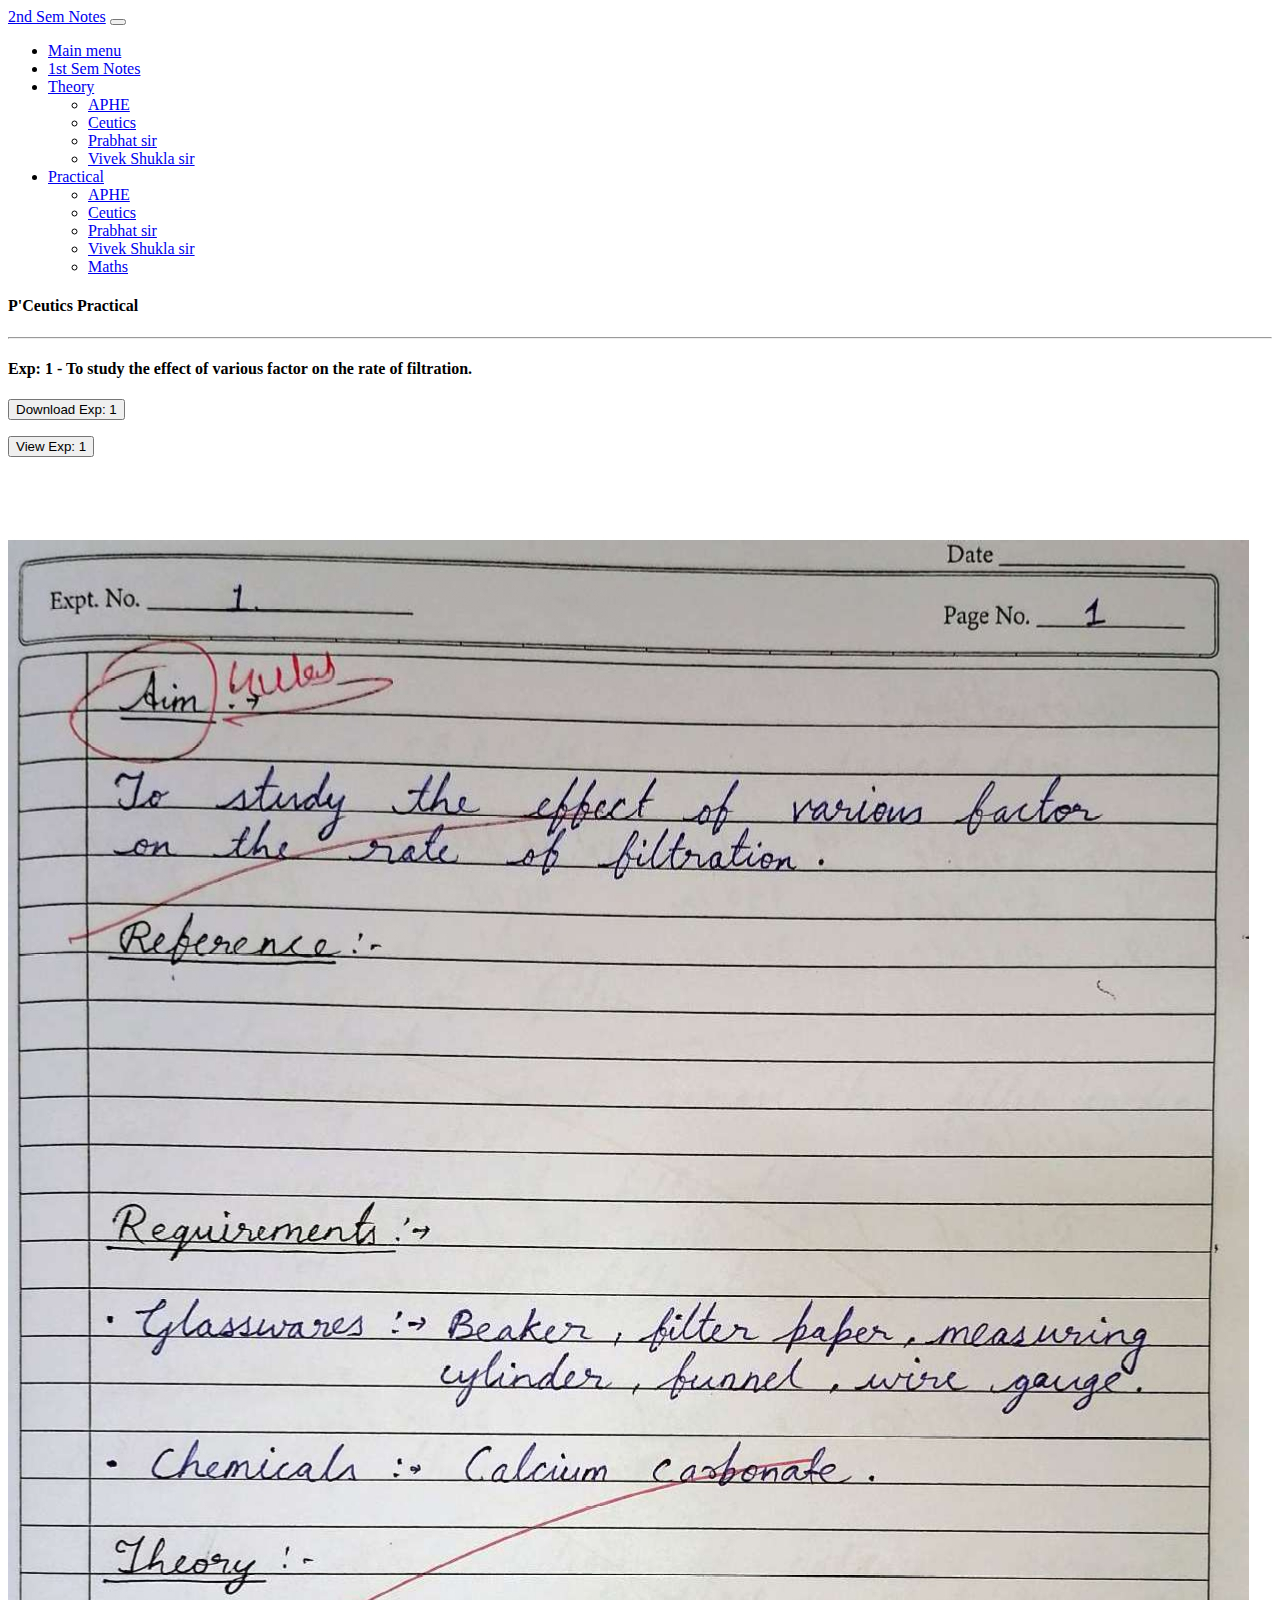
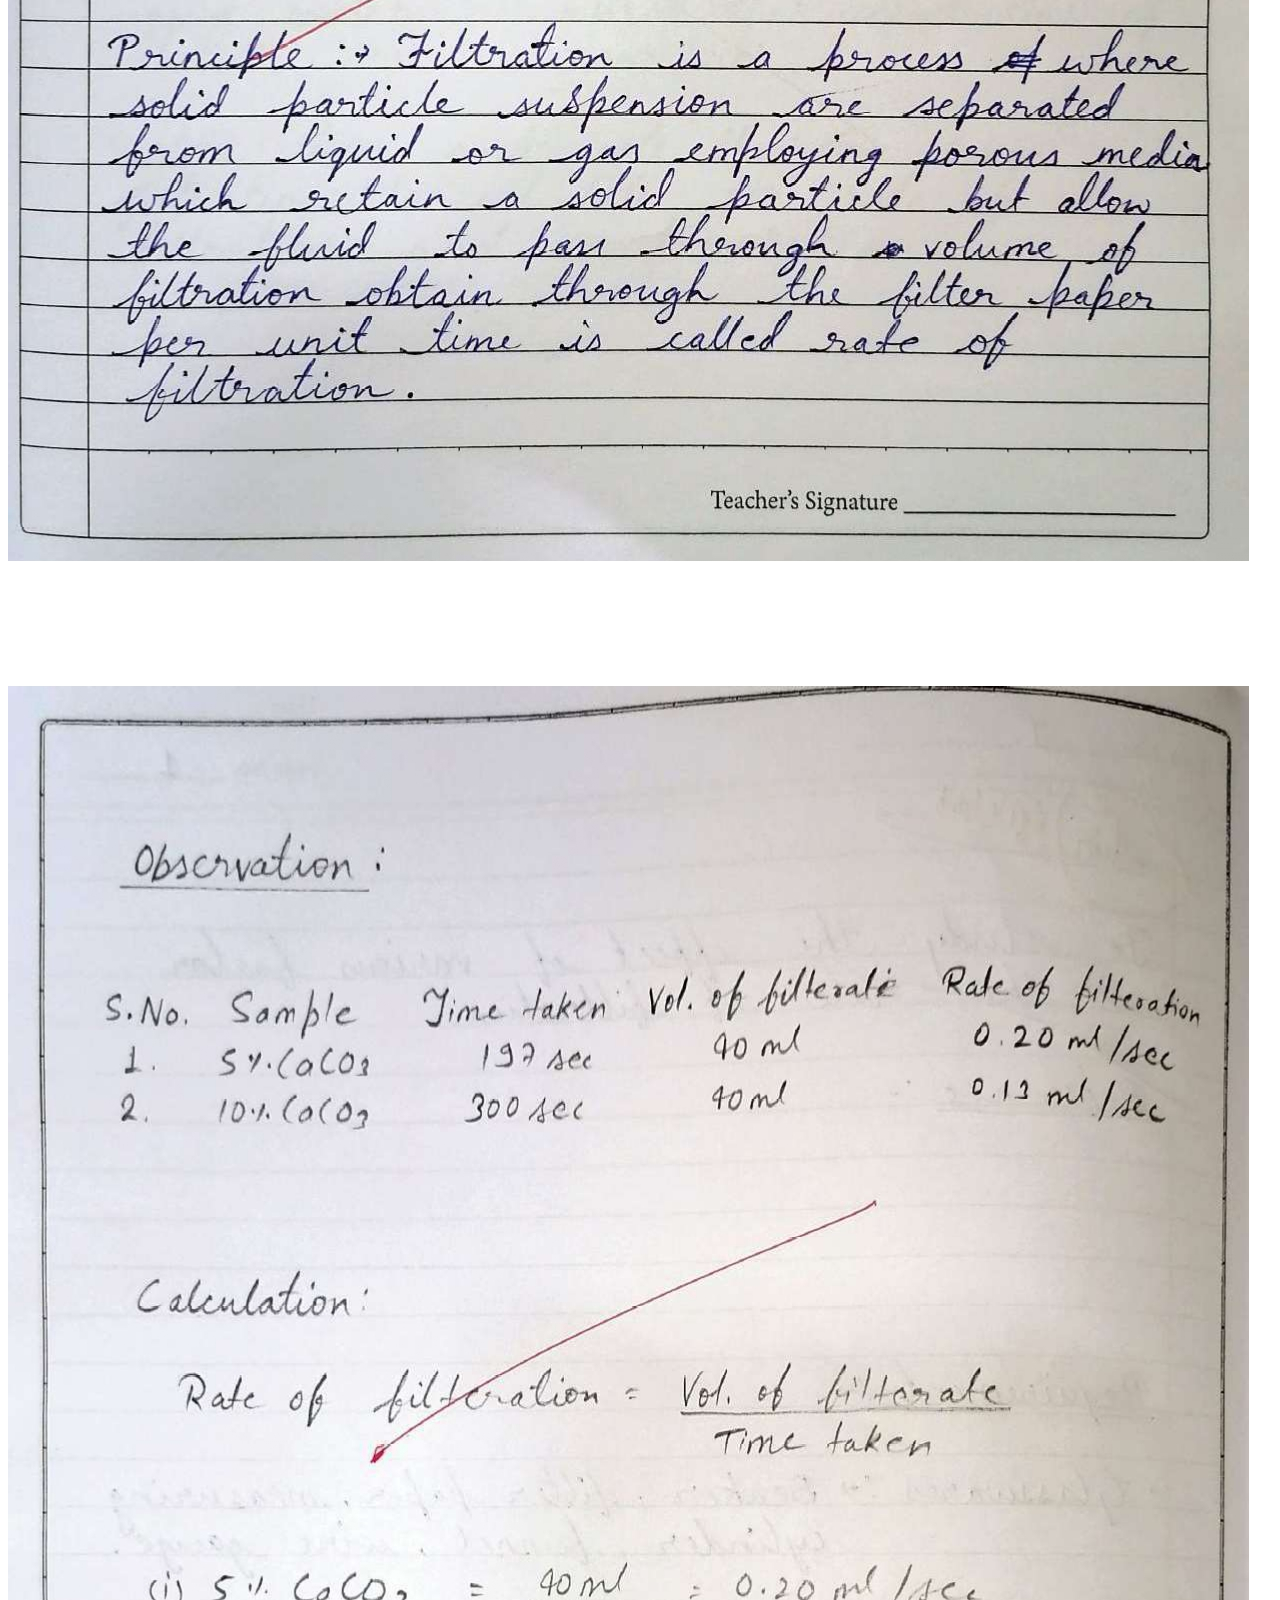
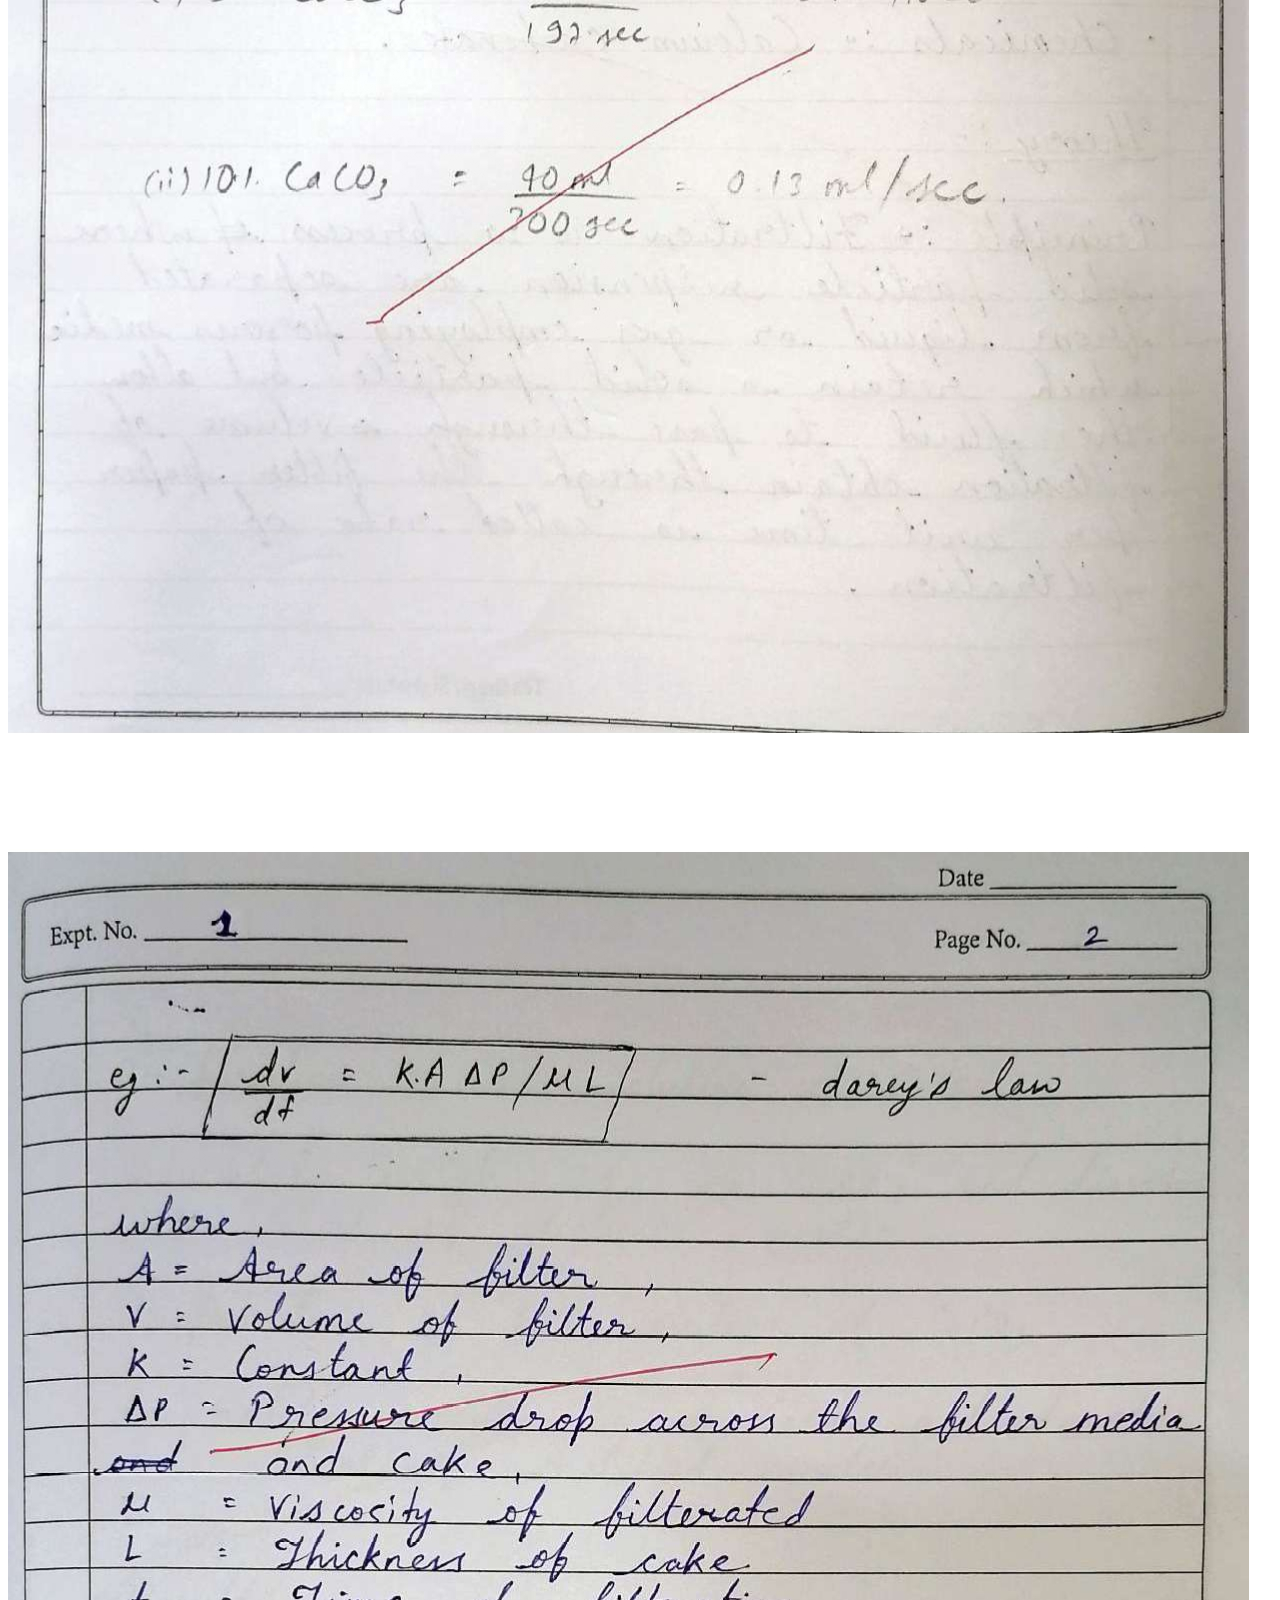
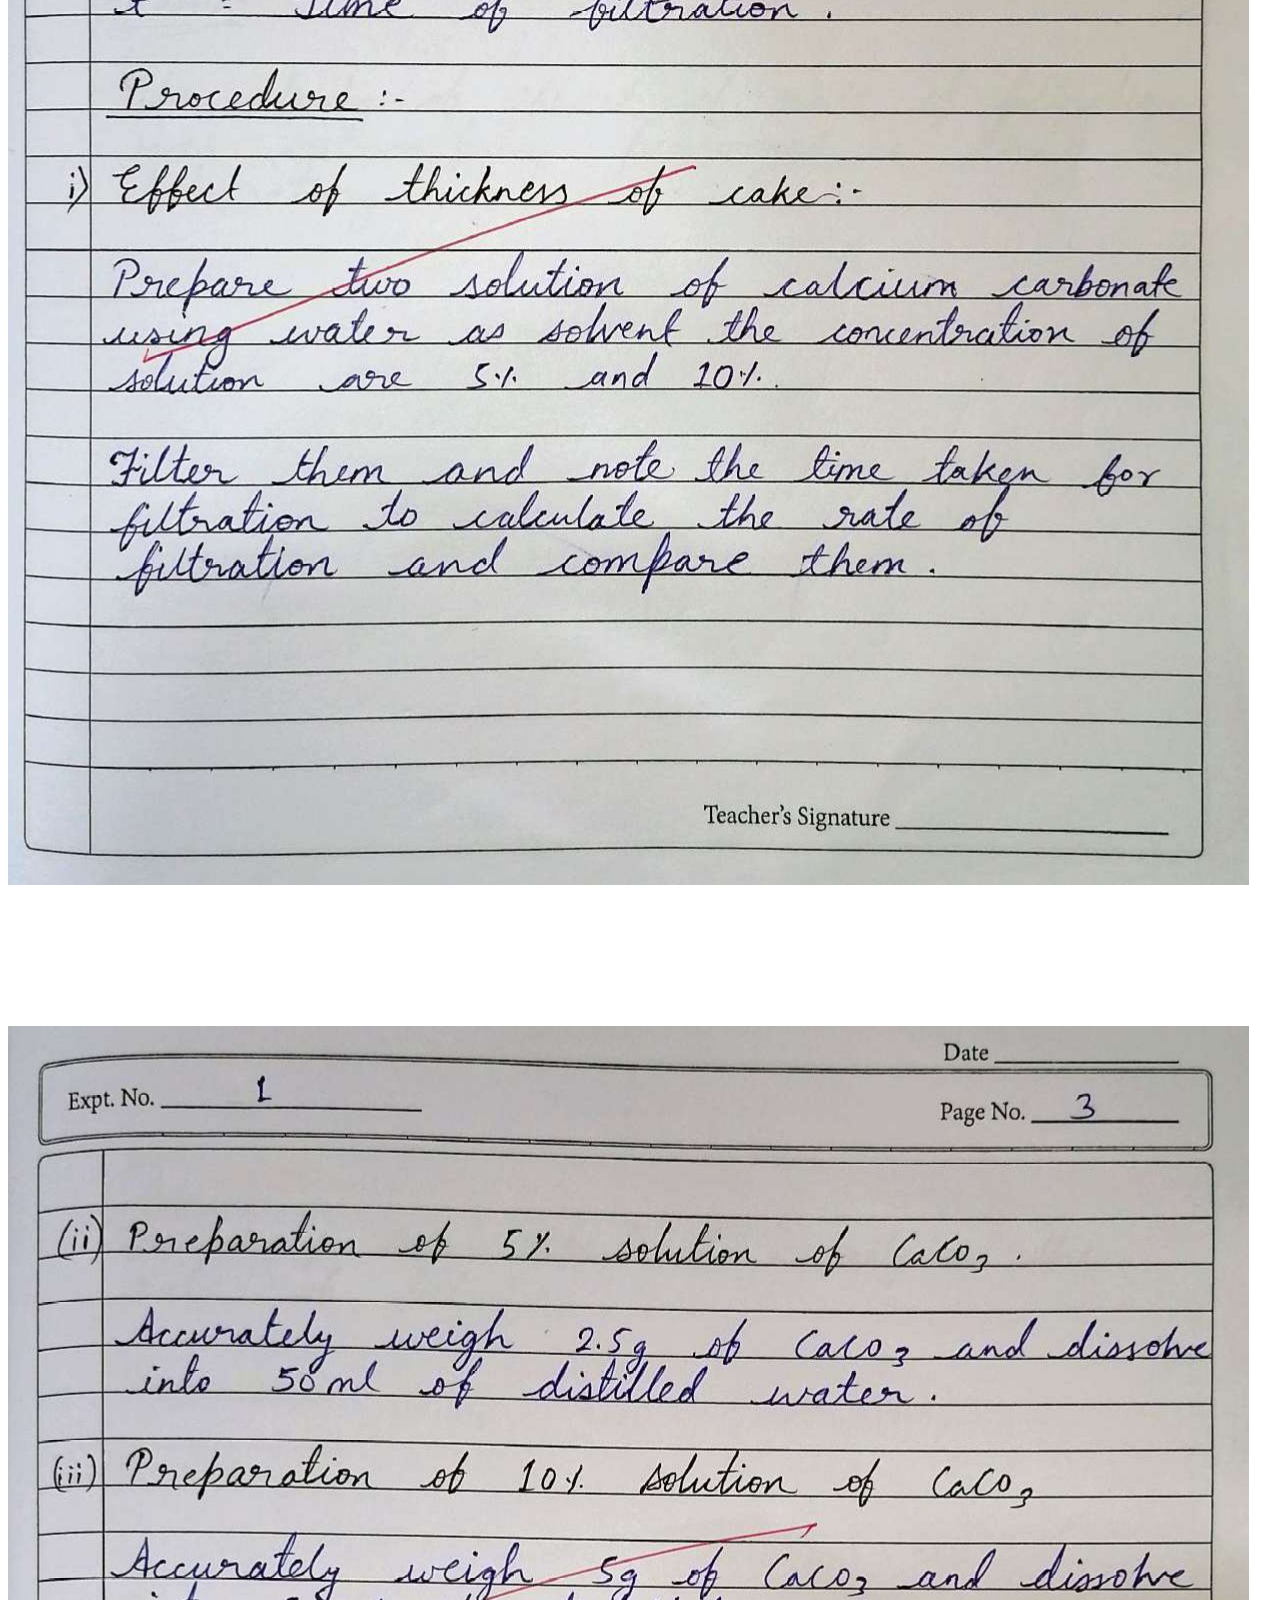
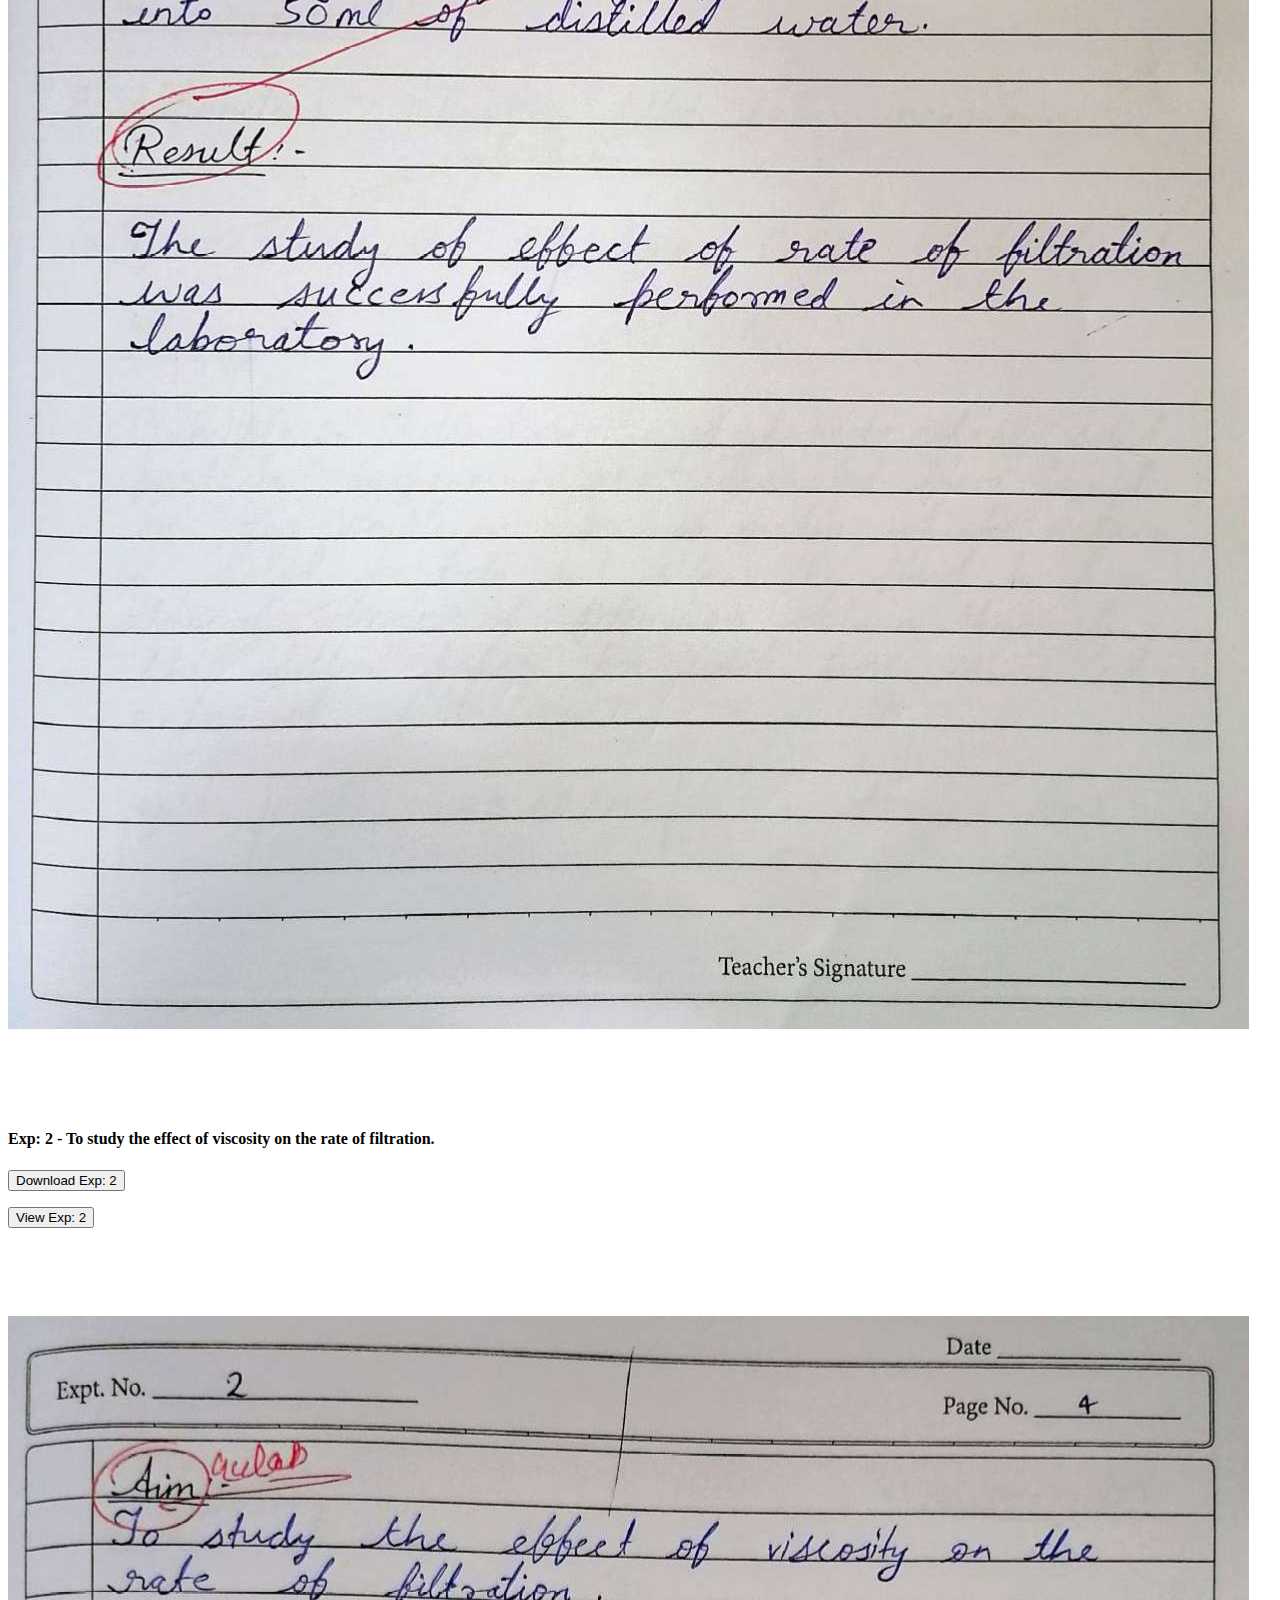
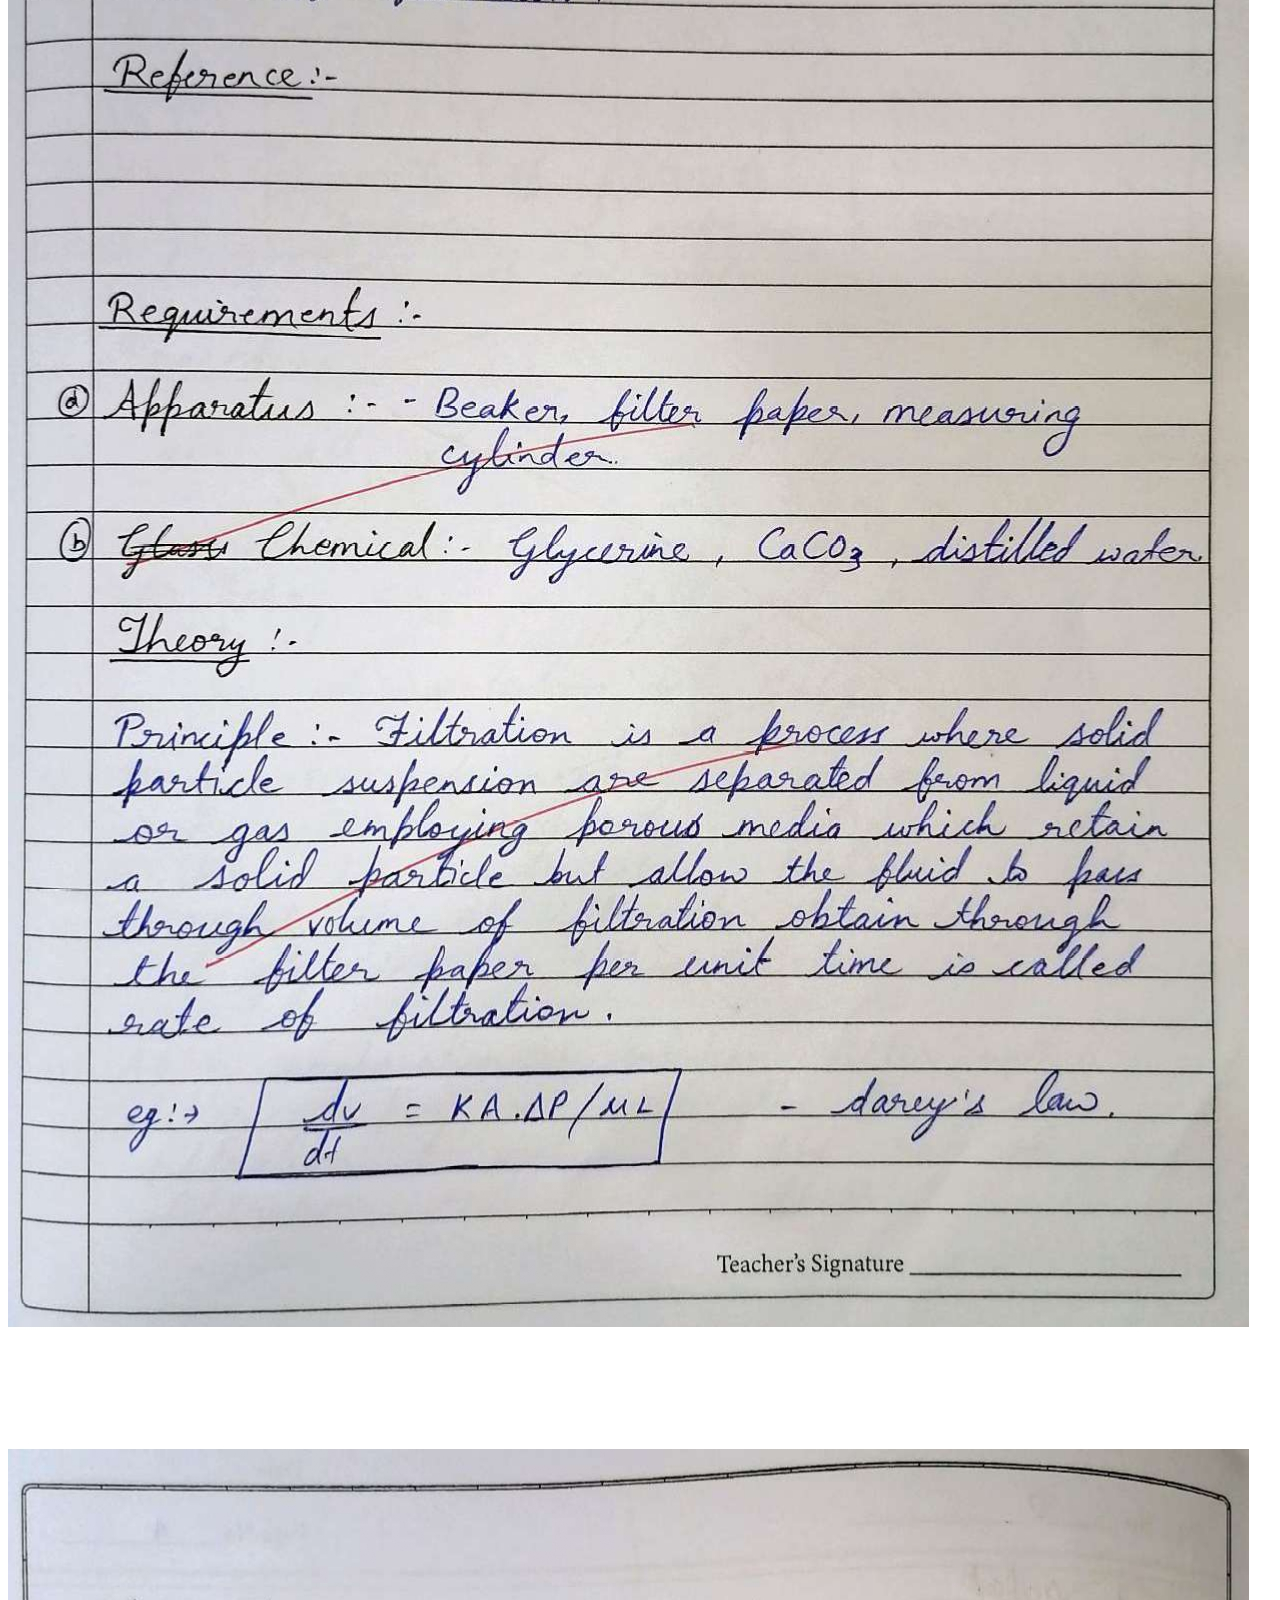
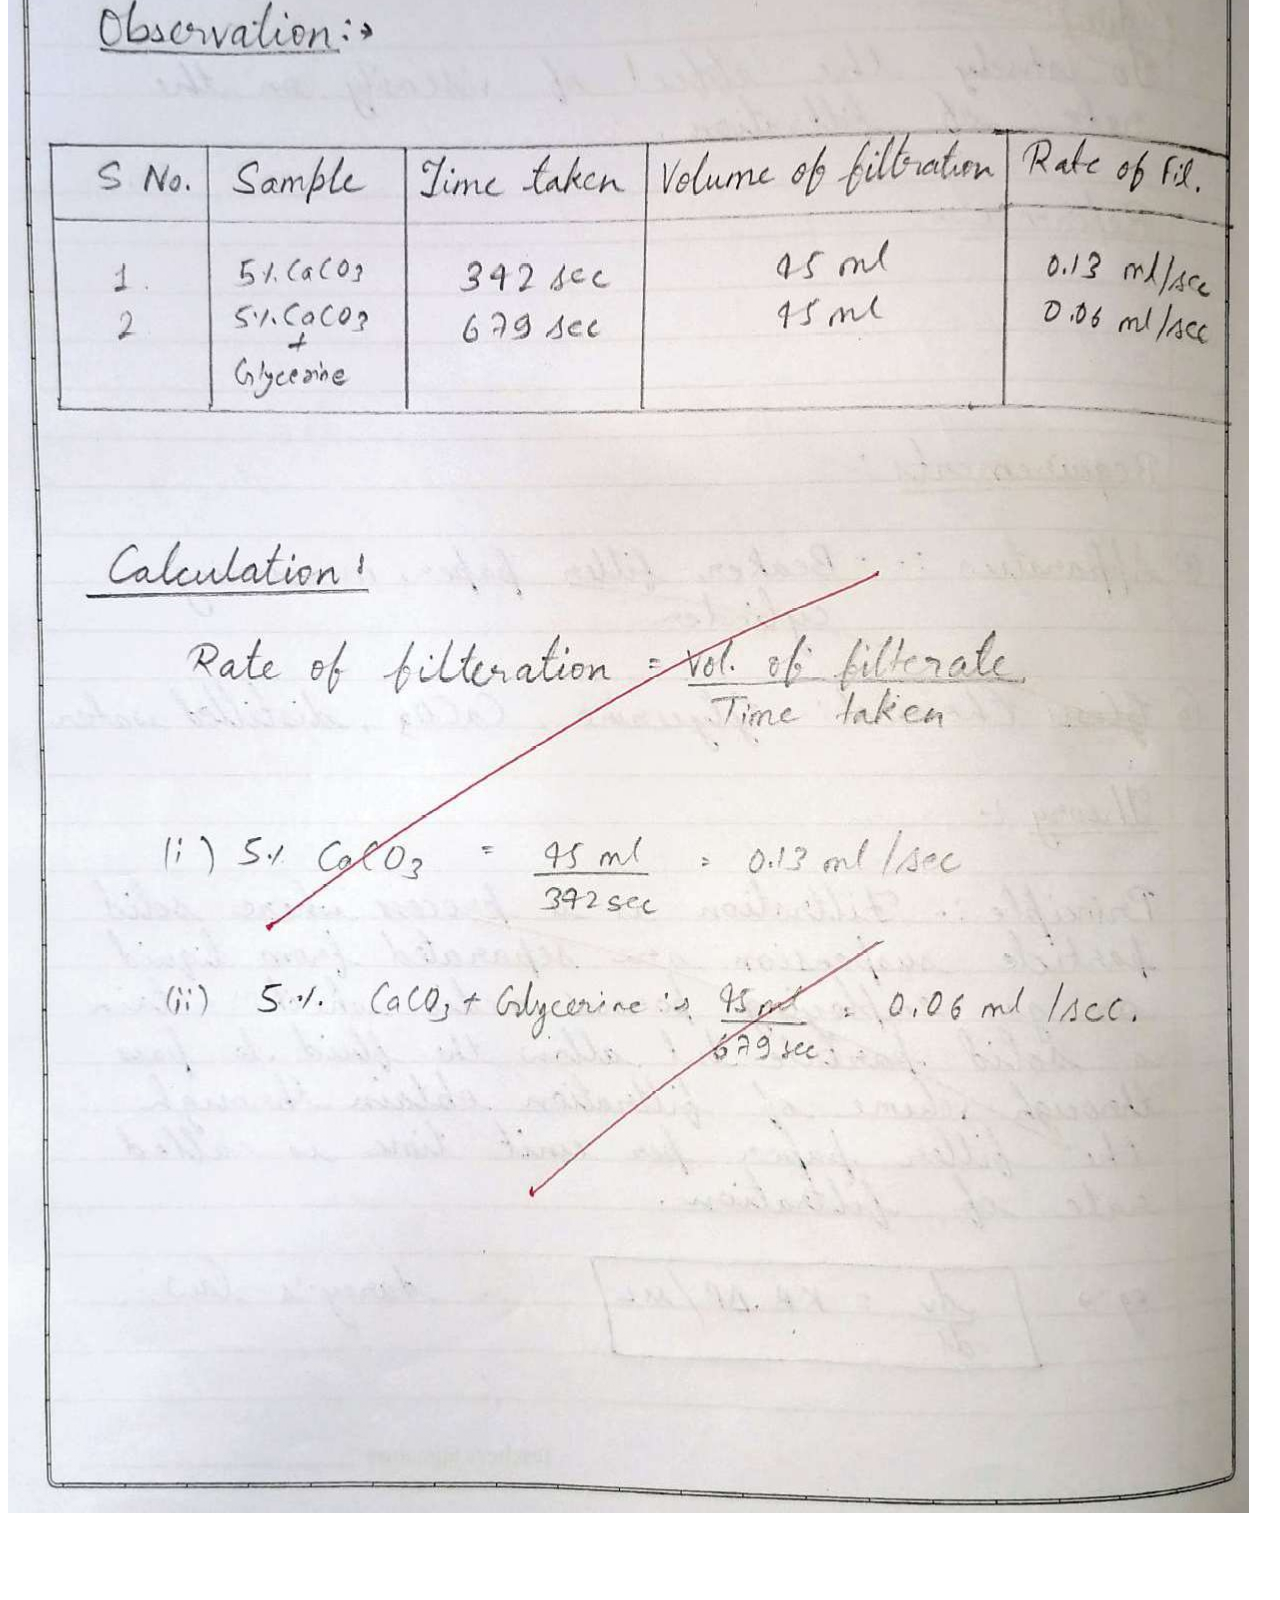
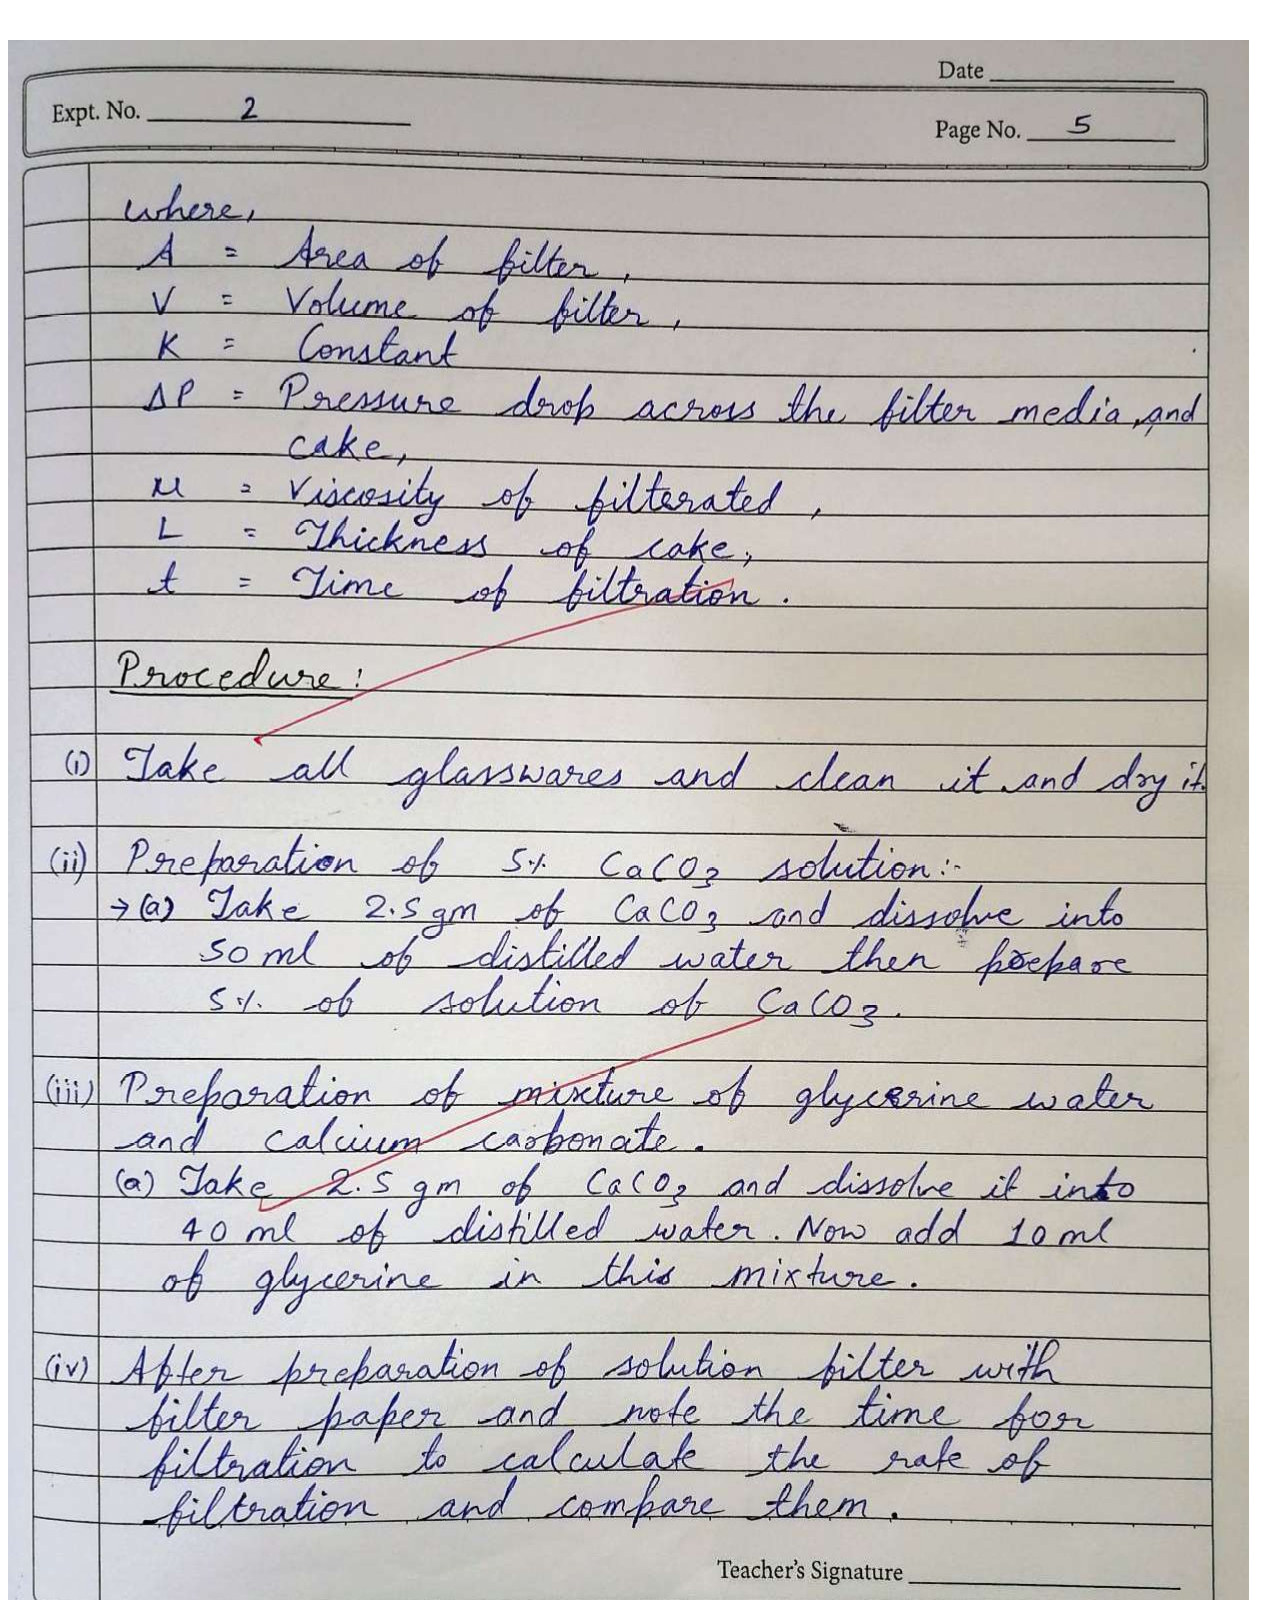
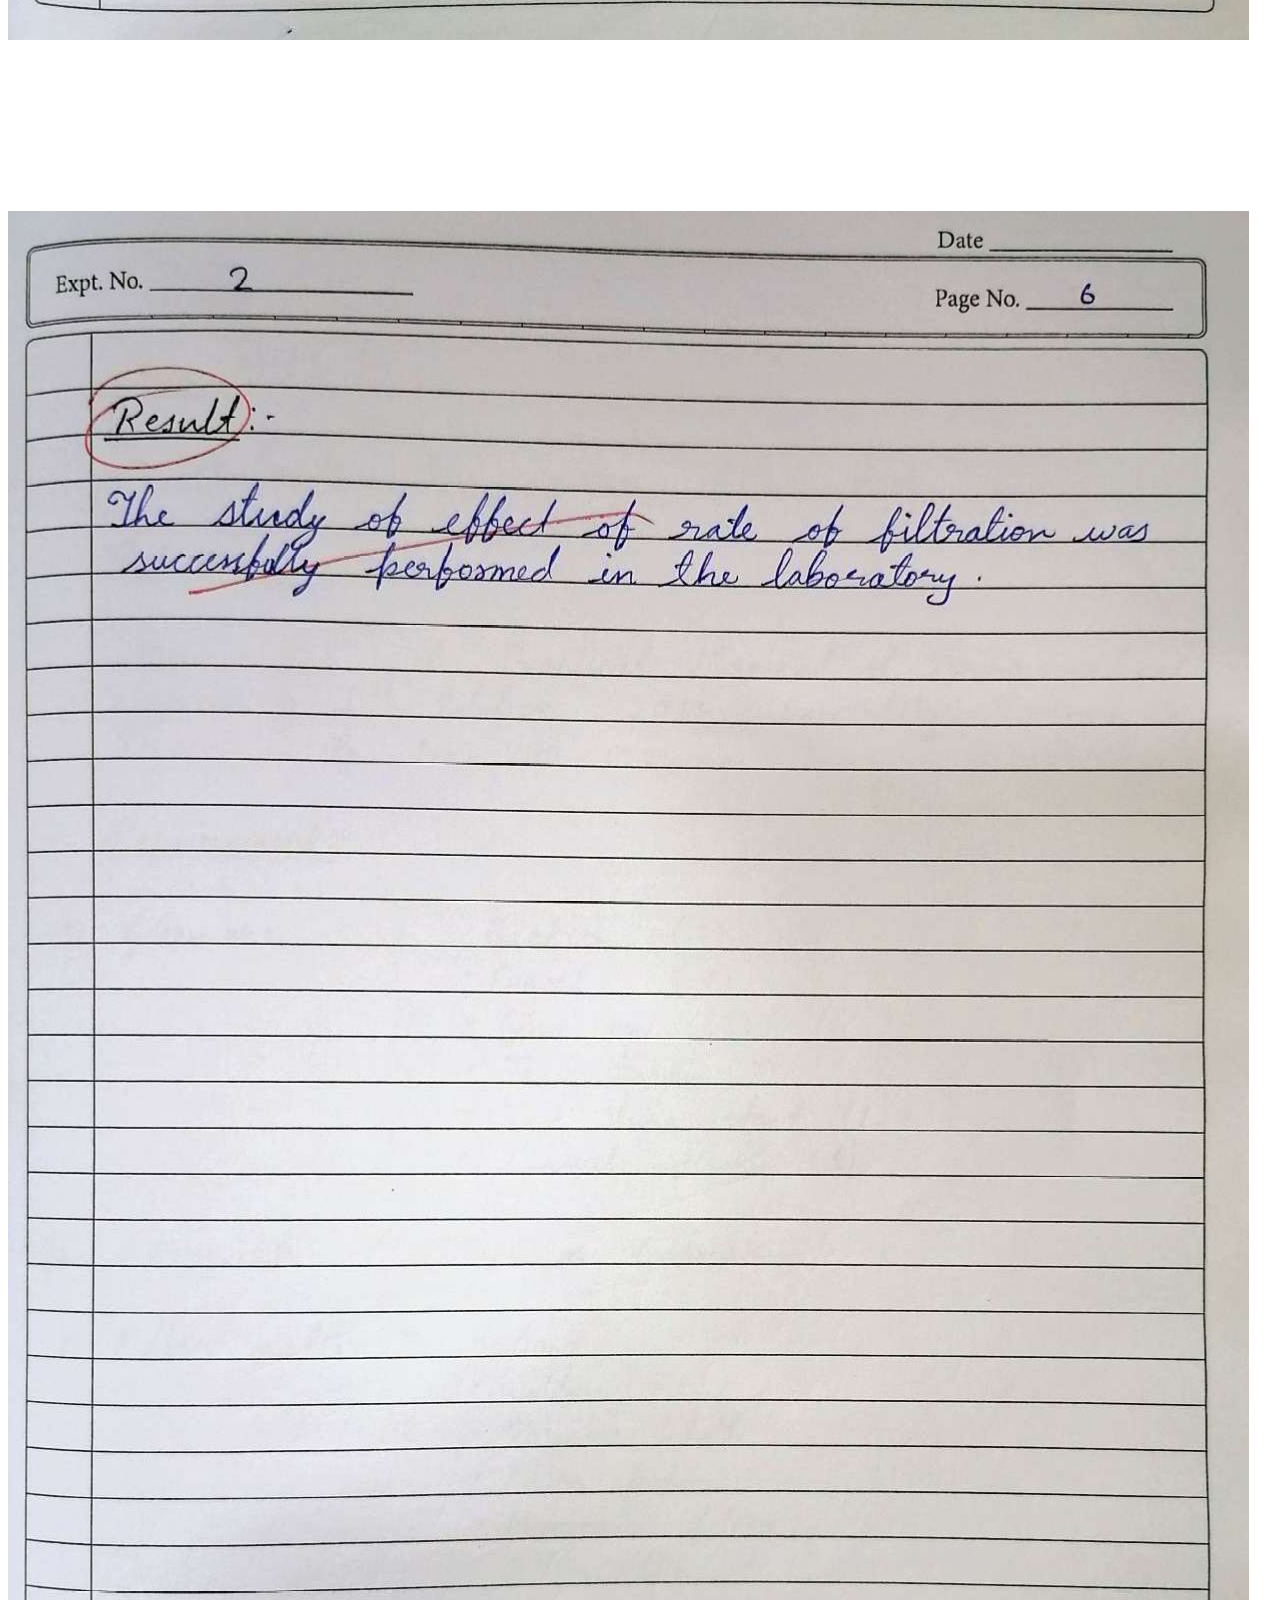
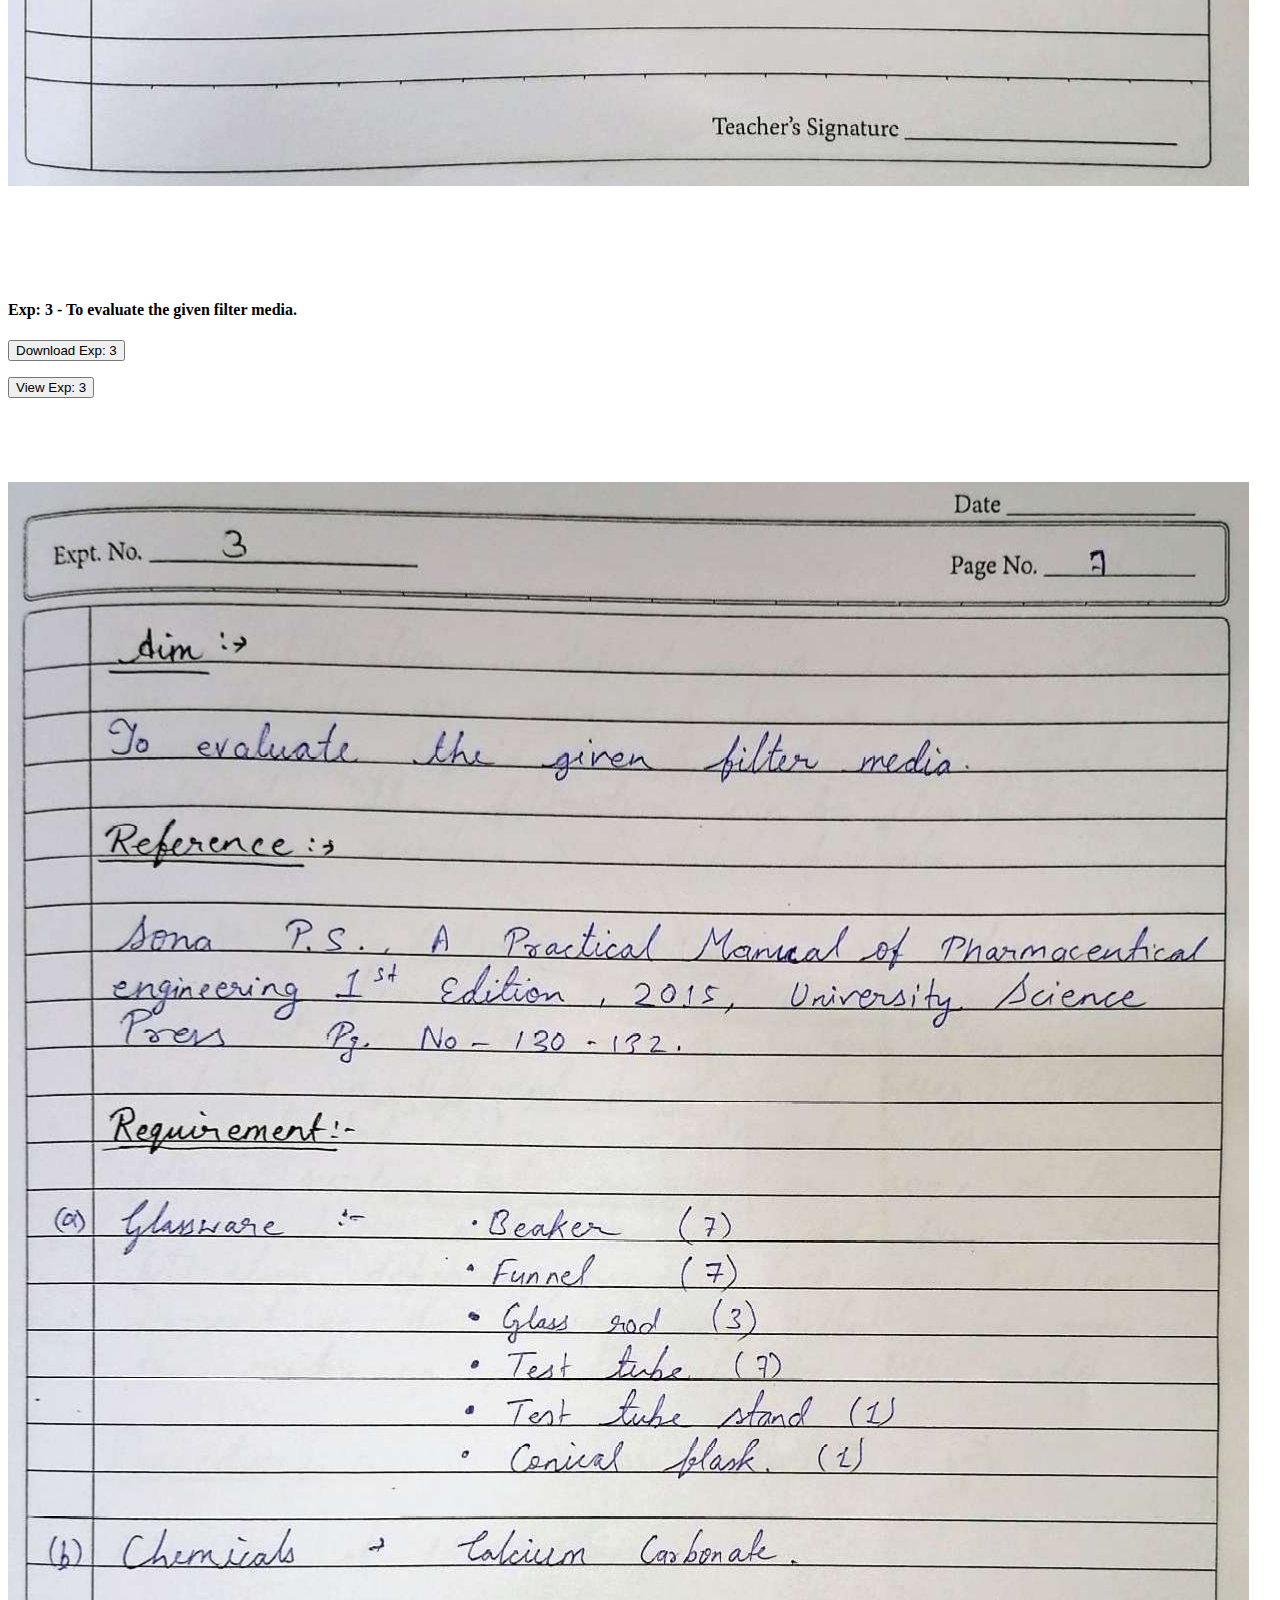
<file: practical/1p_ceutics.html>
<!doctype html>
<html lang="en">

<head>
    <meta charset="utf-8">
    <meta name="viewport" content="width=device-width, initial-scale=1">
    <title>Ceutics Practical</title>
    <link href="https://cdn.jsdelivr.net/npm/bootstrap@5.2.3/dist/css/bootstrap.min.css" rel="stylesheet"
        integrity="sha384-rbsA2VBKQhggwzxH7pPCaAqO46MgnOM80zW1RWuH61DGLwZJEdK2Kadq2F9CUG65" crossorigin="anonymous">
    <link rel="stylesheet" href="../styles.css">
</head>

<body class="text-light bg-dark">
    <div w3-include-html="../nav.html"></div>
    <script src="../scriptt.js">
    </script>

    <h4 class="bg-dark text-light text-center">P'Ceutics Practical</h4>
    <hr class="text-light ">



    <div data-bs-spy="scroll" data-bs-target="#navbar-example2" data-bs-offset="0" class="scrollspy-example text-light"
        tabindex="0">
        <div class="container-flex my-1 d-inline">
            <h4 id="scrollspyHeading1">
                Exp: 1 - To study the effect of various factor on the rate of filtration.
            </h4>
        </div>
        <div class=" d-inline">
            <a href="P2ND/P2ND_PDF/P2ND_CEUTICS_1.pdf">
                <button class="d-inline btn btn-primary text-center  my-1">Download Exp: 1</button>
            </a>
            <p class="d-inline">
                <button class="btn btn-primary d-inline" type="button" data-bs-toggle="collapse"
                    data-bs-target="#collapseExample1" aria-expanded="false" aria-controls="collapseExample">
                    View Exp: 1
                </button>
            </p>
        </div>
    </div>
    <div class="collapse" id="collapseExample1">
        <div class="card card-body bg-dark">
            <div class="container bg-secondary rounded col-12 notVisible">
                <img class="my-1 col-12 rounded" src="P2ND/P2ND_IMG/P2ND_CEUTICS_1_IMG/P2ND_CEUTICS_1_page-0001.jpg" class="col-12" alt="">
            </div>
            <div class="container bg-secondary rounded col-12 notVisible">
                <img class="my-1 col-12 rounded" src="P2ND/P2ND_IMG/P2ND_CEUTICS_1_IMG/P2ND_CEUTICS_1_page-0002.jpg" class="col-12" alt="">
            </div>
            <div class="container bg-secondary rounded col-12 notVisible">
                <img class="my-1 col-12 rounded" src="P2ND/P2ND_IMG/P2ND_CEUTICS_1_IMG/P2ND_CEUTICS_1_page-0003.jpg" class="col-12" alt="">
            </div>
            <div class="container bg-secondary rounded col-12 notVisible">
                <img class="my-1 col-12 rounded" src="P2ND/P2ND_IMG/P2ND_CEUTICS_1_IMG/P2ND_CEUTICS_1_page-0004.jpg" class="col-12" alt="">
            </div>
        </div>
    </div>

    <div data-bs-spy="scroll" data-bs-target="#navbar-example2" data-bs-offset="0" class="scrollspy-example text-light"
    tabindex="0">
    <div class="container-flex my-1 d-inline">
        <h4 id="scrollspyHeading2">
            Exp: 2 - To study the effect of viscosity on the rate of filtration.
        </h4>
    </div>
    <div class=" d-inline">
        <a href="P2ND/P2ND_PDF/P2ND_CEUTICS_2.pdf">
            <button class="d-inline btn btn-primary text-center  my-1">Download Exp: 2</button>
        </a>
        <p class="d-inline">
            <button class="btn btn-primary d-inline" type="button" data-bs-toggle="collapse"
                data-bs-target="#collapseExample2" aria-expanded="false" aria-controls="collapseExample">
                View Exp: 2
            </button>
        </p>
    </div>
</div>
<div class="collapse" id="collapseExample2">
    <div class="card card-body bg-dark">
        <div class="container bg-secondary rounded col-12 notVisible">
            <img class="my-1 col-12 rounded" src="P2ND/P2ND_IMG/P2ND_CEUTICS_2_IMG/P2ND_CEUTICS_2_page-0001.jpg" class="col-12" alt="">
        </div>
        <div class="container bg-secondary rounded col-12 notVisible">
            <img class="my-1 col-12 rounded" src="P2ND/P2ND_IMG/P2ND_CEUTICS_2_IMG/P2ND_CEUTICS_2_page-0002.jpg" class="col-12" alt="">
        </div>
        <div class="container bg-secondary rounded col-12 notVisible">
            <img class="my-1 col-12 rounded" src="P2ND/P2ND_IMG/P2ND_CEUTICS_2_IMG/P2ND_CEUTICS_2_page-0003.jpg" class="col-12" alt="">
        </div>
        <div class="container bg-secondary rounded col-12 notVisible">
            <img class="my-1 col-12 rounded" src="P2ND/P2ND_IMG/P2ND_CEUTICS_2_IMG/P2ND_CEUTICS_2_page-0004.jpg" class="col-12" alt="">
        </div>
    </div>
</div>

<div data-bs-spy="scroll" data-bs-target="#navbar-example2" data-bs-offset="0" class="scrollspy-example text-light"
tabindex="0">
<div class="container-flex my-1 d-inline">
    <h4 id="scrollspyHeading3">
        Exp: 3 - To evaluate the given filter media.
    </h4>
</div>
<div class=" d-inline">
    <a href="P2ND/P2ND_PDF/P2ND_CEUTICS_3.pdf">
        <button class="d-inline btn btn-primary text-center  my-1">Download Exp: 3</button>
    </a>
    <p class="d-inline">
        <button class="btn btn-primary d-inline" type="button" data-bs-toggle="collapse"
            data-bs-target="#collapseExample3" aria-expanded="false" aria-controls="collapseExample">
            View Exp: 3
        </button>
    </p>
</div>
</div>
<div class="collapse" id="collapseExample3">
<div class="card card-body bg-dark">
    <div class="container bg-secondary rounded col-12 notVisible">
        <img class="my-1 col-12 rounded" src="P2ND/P2ND_IMG/P2ND_CEUTICS_3_IMG/P2ND_CEUTICS_3_page-0001.jpg" class="col-12" alt="">
    </div>
    <div class="container bg-secondary rounded col-12 notVisible">
        <img class="my-1 col-12 rounded" src="P2ND/P2ND_IMG/P2ND_CEUTICS_3_IMG/P2ND_CEUTICS_3_page-0002.jpg" class="col-12" alt="">
    </div>
    <div class="container bg-secondary rounded col-12 notVisible">
        <img class="my-1 col-12 rounded" src="P2ND/P2ND_IMG/P2ND_CEUTICS_3_IMG/P2ND_CEUTICS_3_page-0003.jpg" class="col-12" alt="">
    </div>
    <div class="container bg-secondary rounded col-12 notVisible">
        <img class="my-1 col-12 rounded" src="P2ND/P2ND_IMG/P2ND_CEUTICS_3_IMG/P2ND_CEUTICS_3_page-0004.jpg" class="col-12" alt="">
    </div>
    <div class="container bg-secondary rounded col-12 notVisible">
        <img class="my-1 col-12 rounded" src="P2ND/P2ND_IMG/P2ND_CEUTICS_3_IMG/P2ND_CEUTICS_3_page-0005.jpg" class="col-12" alt="">
    </div>
</div>
</div>

<div data-bs-spy="scroll" data-bs-target="#navbar-example2" data-bs-offset="0" class="scrollspy-example text-light"
tabindex="0">
<div class="container-flex my-1 d-inline">
    <h4 id="scrollspyHeading4">
        Exp: 4 - To determine the Reynold's number by Reynold's Apparatus.
    </h4>
</div>
<div class=" d-inline">
    <a href="P2ND/P2ND_PDF/P2ND_CEUTICS_4.pdf">
        <button class="d-inline btn btn-primary text-center  my-1">Download Exp: 4</button>
    </a>
    <p class="d-inline">
        <button class="btn btn-primary d-inline" type="button" data-bs-toggle="collapse"
            data-bs-target="#collapseExample4" aria-expanded="false" aria-controls="collapseExample">
            View Exp: 4
        </button>
    </p>
</div>
</div>
<div class="collapse" id="collapseExample4">
<div class="card card-body bg-dark">
    <div class="container bg-secondary rounded col-12 notVisible">
        <img class="my-1 col-12 rounded" src="P2ND/P2ND_IMG/P2ND_CEUTICS_4_IMG/P2ND_CEUTICS_4_page-0001.jpg" class="col-12" alt="">
    </div>
    <div class="container bg-secondary rounded col-12 notVisible">
        <img class="my-1 col-12 rounded" src="P2ND/P2ND_IMG/P2ND_CEUTICS_4_IMG/P2ND_CEUTICS_4_page-0002.jpg" class="col-12" alt="">
    </div>
    <div class="container bg-secondary rounded col-12 notVisible">
        <img class="my-1 col-12 rounded" src="P2ND/P2ND_IMG/P2ND_CEUTICS_4_IMG/P2ND_CEUTICS_4_page-0003.jpg" class="col-12" alt="">
    </div>
    <div class="container bg-secondary rounded col-12 notVisible">
        <img class="my-1 col-12 rounded" src="P2ND/P2ND_IMG/P2ND_CEUTICS_4_IMG/P2ND_CEUTICS_4_page-0004.jpg" class="col-12" alt="">
    </div>
    <div class="container bg-secondary rounded col-12 notVisible">
        <img class="my-1 col-12 rounded" src="P2ND/P2ND_IMG/P2ND_CEUTICS_4_IMG/P2ND_CEUTICS_4_page-0005.jpg" class="col-12" alt="">
    </div>
    <div class="container bg-secondary rounded col-12 notVisible">
        <img class="my-1 col-12 rounded" src="P2ND/P2ND_IMG/P2ND_CEUTICS_4_IMG/P2ND_CEUTICS_4_page-0006.jpg" class="col-12" alt="">
    </div>
</div>
</div>

<div data-bs-spy="scroll" data-bs-target="#navbar-example2" data-bs-offset="0" class="scrollspy-example text-light"
tabindex="0">
<div class="container-flex my-1 d-inline">
    <h4 id="scrollspyHeading5">
        Exp: 5 - To determine the relative humidity by wet bulb depression method.
    </h4>
</div>
<div class=" d-inline">
    <a href="P2ND/P2ND_PDF/P2ND_CEUTICS_5.pdf">
        <button class="d-inline btn btn-primary text-center  my-1">Download Exp: 5</button>
    </a>
    <p class="d-inline">
        <button class="btn btn-primary d-inline" type="button" data-bs-toggle="collapse"
            data-bs-target="#collapseExample5" aria-expanded="false" aria-controls="collapseExample">
            View Exp: 5
        </button>
    </p>
</div>
</div>
<div class="collapse" id="collapseExample5">
<div class="card card-body bg-dark">
    <div class="container bg-secondary rounded col-12 notVisible">
        <img class="my-1 col-12 rounded" src="P2ND/P2ND_IMG/P2ND_CEUTICS_5_IMG/P2ND_CEUTICS_5_page-0001.jpg" class="col-12" alt="">
    </div>
    <div class="container bg-secondary rounded col-12 notVisible">
        <img class="my-1 col-12 rounded" src="P2ND/P2ND_IMG/P2ND_CEUTICS_5_IMG/P2ND_CEUTICS_5_page-0002.jpg" class="col-12" alt="">
    </div>
    <div class="container bg-secondary rounded col-12 notVisible">
        <img class="my-1 col-12 rounded" src="P2ND/P2ND_IMG/P2ND_CEUTICS_5_IMG/P2ND_CEUTICS_5_page-0003.jpg" class="col-12" alt="">
    </div>
    <div class="container bg-secondary rounded col-12 notVisible">
        <img class="my-1 col-12 rounded" src="P2ND/P2ND_IMG/P2ND_CEUTICS_5_IMG/P2ND_CEUTICS_5_page-0004.jpg" class="col-12" alt="">
    </div>
    <div class="container bg-secondary rounded col-12 notVisible">
        <img class="my-1 col-12 rounded" src="P2ND/P2ND_IMG/P2ND_CEUTICS_5_IMG/P2ND_CEUTICS_5_page-0005.jpg" class="col-12" alt="">
    </div>
</div>
</div>

<div data-bs-spy="scroll" data-bs-target="#navbar-example2" data-bs-offset="0" class="scrollspy-example text-light"
tabindex="0">
<div class="container-flex my-1 d-inline">
    <h4 id="scrollspyHeading6">
        Exp: 6 - To determine the centrifugal effect during the separation of emulsion of different RPM.
    </h4>
</div>
<div class=" d-inline">
    <a href="P2ND/P2ND_PDF/P2ND_CEUTICS_6.pdf">
        <button class="d-inline btn btn-primary text-center  my-1">Download Exp: 6</button>
    </a>
    <p class="d-inline">
        <button class="btn btn-primary d-inline" type="button" data-bs-toggle="collapse"
            data-bs-target="#collapseExample6" aria-expanded="false" aria-controls="collapseExample">
            View Exp: 6
        </button>
    </p>
</div>
</div>
<div class="collapse" id="collapseExample6">
<div class="card card-body bg-dark">
    <div class="container bg-secondary rounded col-12 notVisible">
        <img class="my-1 col-12 rounded" src="P2ND/P2ND_IMG/P2ND_CEUTICS_6_IMG/P2ND_CEUTICS_6_page-0001.jpg" class="col-12" alt="">
    </div>
    <div class="container bg-secondary rounded col-12 notVisible">
        <img class="my-1 col-12 rounded" src="P2ND/P2ND_IMG/P2ND_CEUTICS_6_IMG/P2ND_CEUTICS_6_page-0002.jpg" class="col-12" alt="">
    </div>
    <div class="container bg-secondary rounded col-12 notVisible">
        <img class="my-1 col-12 rounded" src="P2ND/P2ND_IMG/P2ND_CEUTICS_6_IMG/P2ND_CEUTICS_6_page-0003.jpg" class="col-12" alt="">
    </div>
    <div class="container bg-secondary rounded col-12 notVisible">
        <img class="my-1 col-12 rounded" src="P2ND/P2ND_IMG/P2ND_CEUTICS_6_IMG/P2ND_CEUTICS_6_page-0004.jpg" class="col-12" alt="">
    </div>
    <div class="container bg-secondary rounded col-12 notVisible">
        <img class="my-1 col-12 rounded" src="P2ND/P2ND_IMG/P2ND_CEUTICS_6_IMG/P2ND_CEUTICS_6_page-0005.jpg" class="col-12" alt="">
    </div>
</div>
</div>

<div data-bs-spy="scroll" data-bs-target="#navbar-example2" data-bs-offset="0" class="scrollspy-example text-light"
tabindex="0">
<div class="container-flex my-1 d-inline">
    <h4 id="scrollspyHeading7">
        Exp: 7 - To Perform the crystallization by cooling.
    </h4>
</div>
<div class=" d-inline">
    <a href="P2ND/P2ND_PDF/P2ND_CEUTICS_7.pdf">
        <button class="d-inline btn btn-primary text-center  my-1">Download Exp: 7</button>
    </a>
    <p class="d-inline">
        <button class="btn btn-primary d-inline" type="button" data-bs-toggle="collapse"
            data-bs-target="#collapseExample7" aria-expanded="false" aria-controls="collapseExample">
            View Exp: 7
        </button>
    </p>
</div>
</div>
<div class="collapse" id="collapseExample7">
<div class="card card-body bg-dark">
    <div class="container bg-secondary rounded col-12 notVisible">
        <img class="my-1 col-12 rounded" src="P2ND/P2ND_IMG/P2ND_CEUTICS_7_IMG/P2ND_CEUTICS_7_page-0001.jpg" class="col-12" alt="">
    </div>
    <div class="container bg-secondary rounded col-12 notVisible">
        <img class="my-1 col-12 rounded" src="P2ND/P2ND_IMG/P2ND_CEUTICS_7_IMG/P2ND_CEUTICS_7_page-0002.jpg" class="col-12" alt="">
    </div>
    <div class="container bg-secondary rounded col-12 notVisible">
        <img class="my-1 col-12 rounded" src="P2ND/P2ND_IMG/P2ND_CEUTICS_7_IMG/P2ND_CEUTICS_7_page-0003.jpg" class="col-12" alt="">
    </div>
    <div class="container bg-secondary rounded col-12 notVisible">
        <img class="my-1 col-12 rounded" src="P2ND/P2ND_IMG/P2ND_CEUTICS_7_IMG/P2ND_CEUTICS_7_page-0004.jpg" class="col-12" alt="">
    </div>
    <div class="container bg-secondary rounded col-12 notVisible">
        <img class="my-1 col-12 rounded" src="P2ND/P2ND_IMG/P2ND_CEUTICS_7_IMG/P2ND_CEUTICS_7_page-0005.jpg" class="col-12" alt="">
    </div>
    <div class="container bg-secondary rounded col-12 notVisible">
        <img class="my-1 col-12 rounded" src="P2ND/P2ND_IMG/P2ND_CEUTICS_7_IMG/P2ND_CEUTICS_7_page-0006.jpg" class="col-12" alt="">
    </div>
    <div class="container bg-secondary rounded col-12 notVisible">
        <img class="my-1 col-12 rounded" src="P2ND/P2ND_IMG/P2ND_CEUTICS_7_IMG/P2ND_CEUTICS_7_page-0007.jpg" class="col-12" alt="">
    </div>
</div>
</div>






    <script>
        document.getElementById("notVisible").style.display = "none";
    </script>

    <script src="https://cdn.jsdelivr.net/npm/bootstrap@5.2.3/dist/js/bootstrap.bundle.min.js"
        integrity="sha384-kenU1KFdBIe4zVF0s0G1M5b4hcpxyD9F7jL+jjXkk+Q2h455rYXK/7HAuoJl+0I4"
        crossorigin="anonymous"></script>
</body>

</html>
</file>
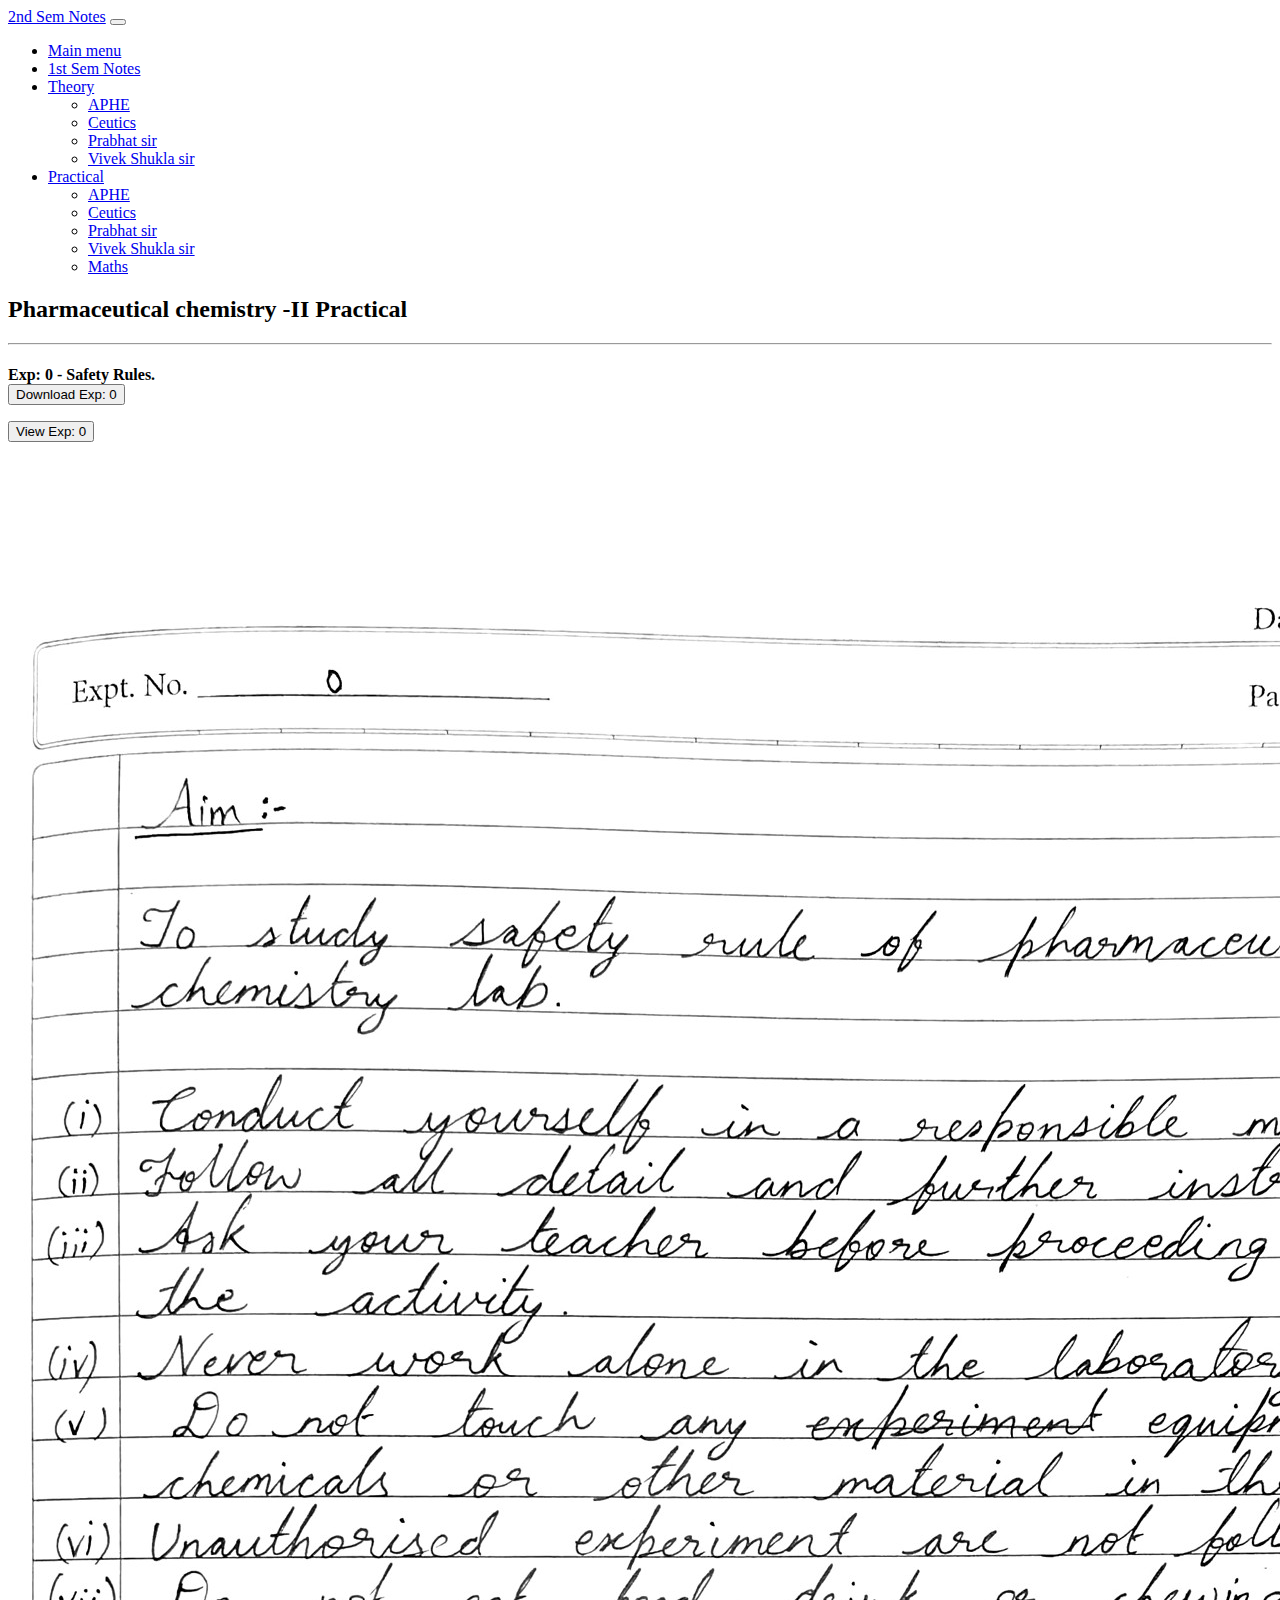
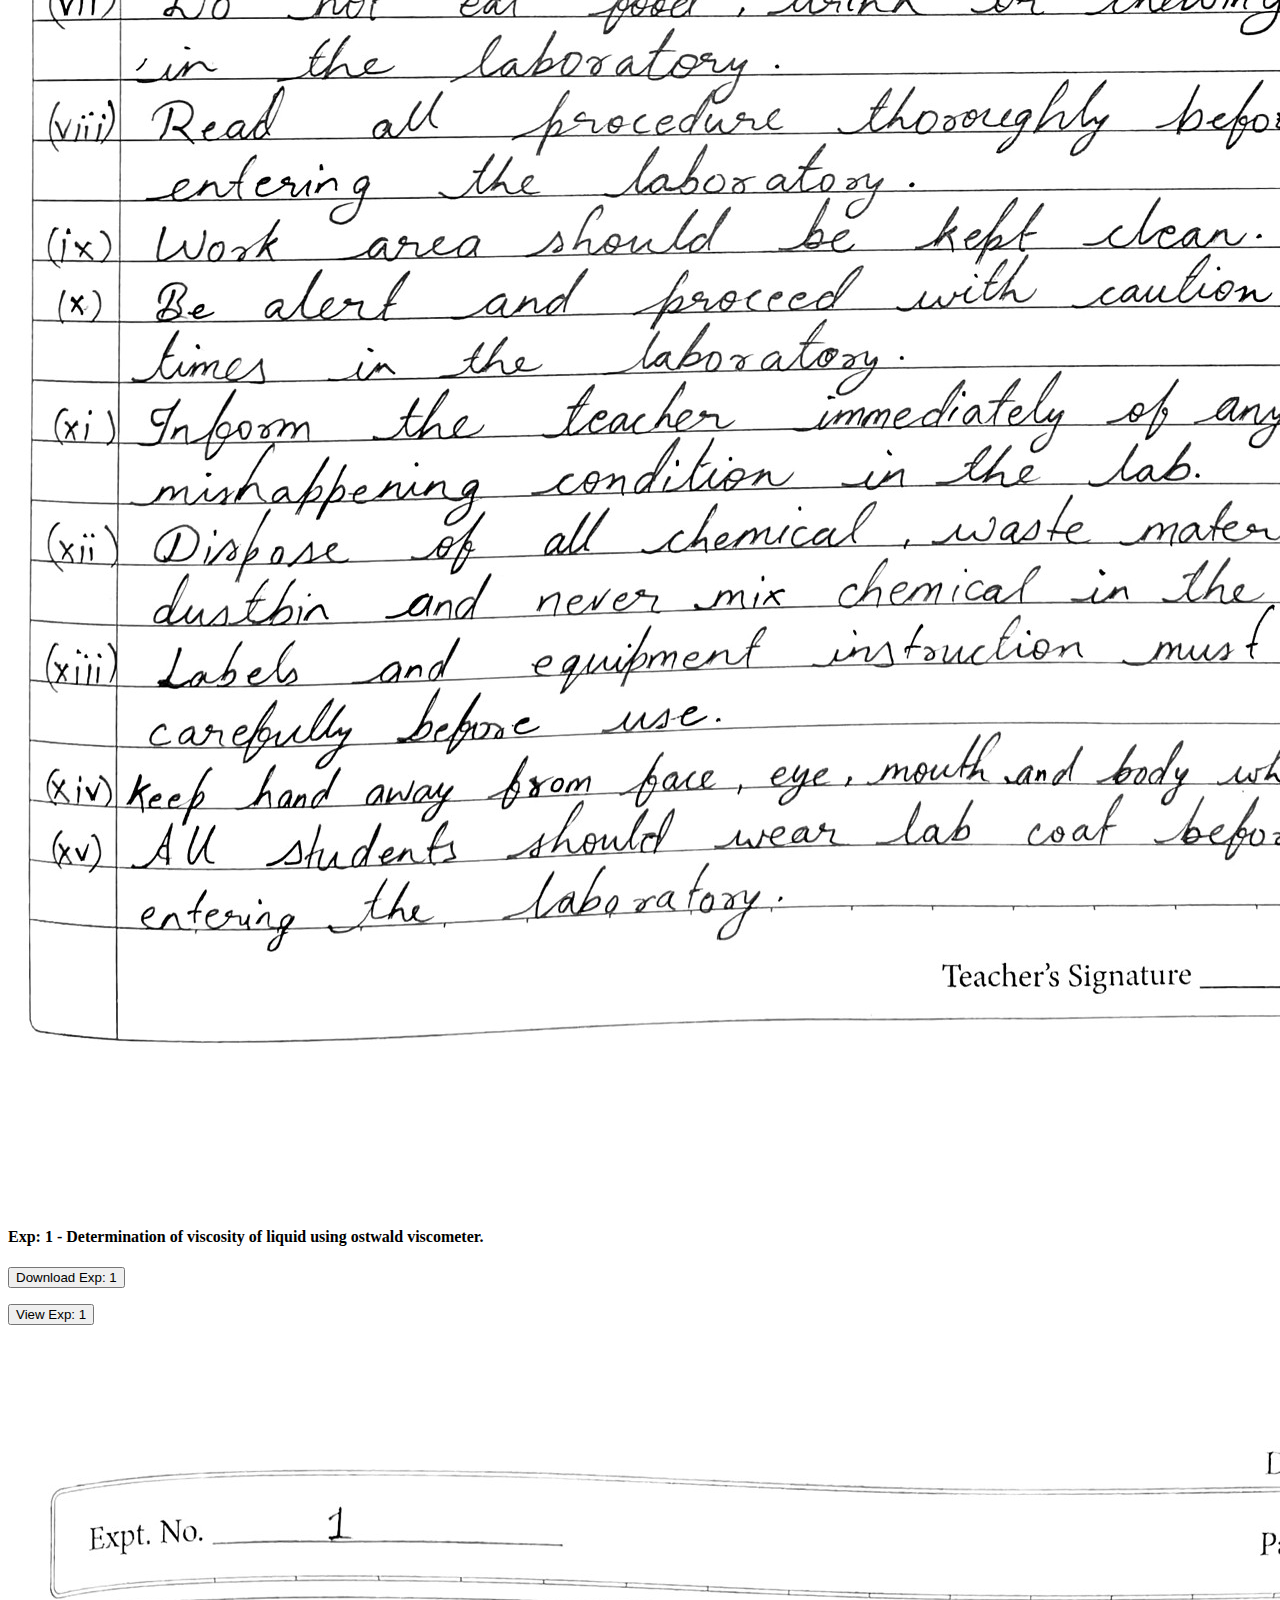
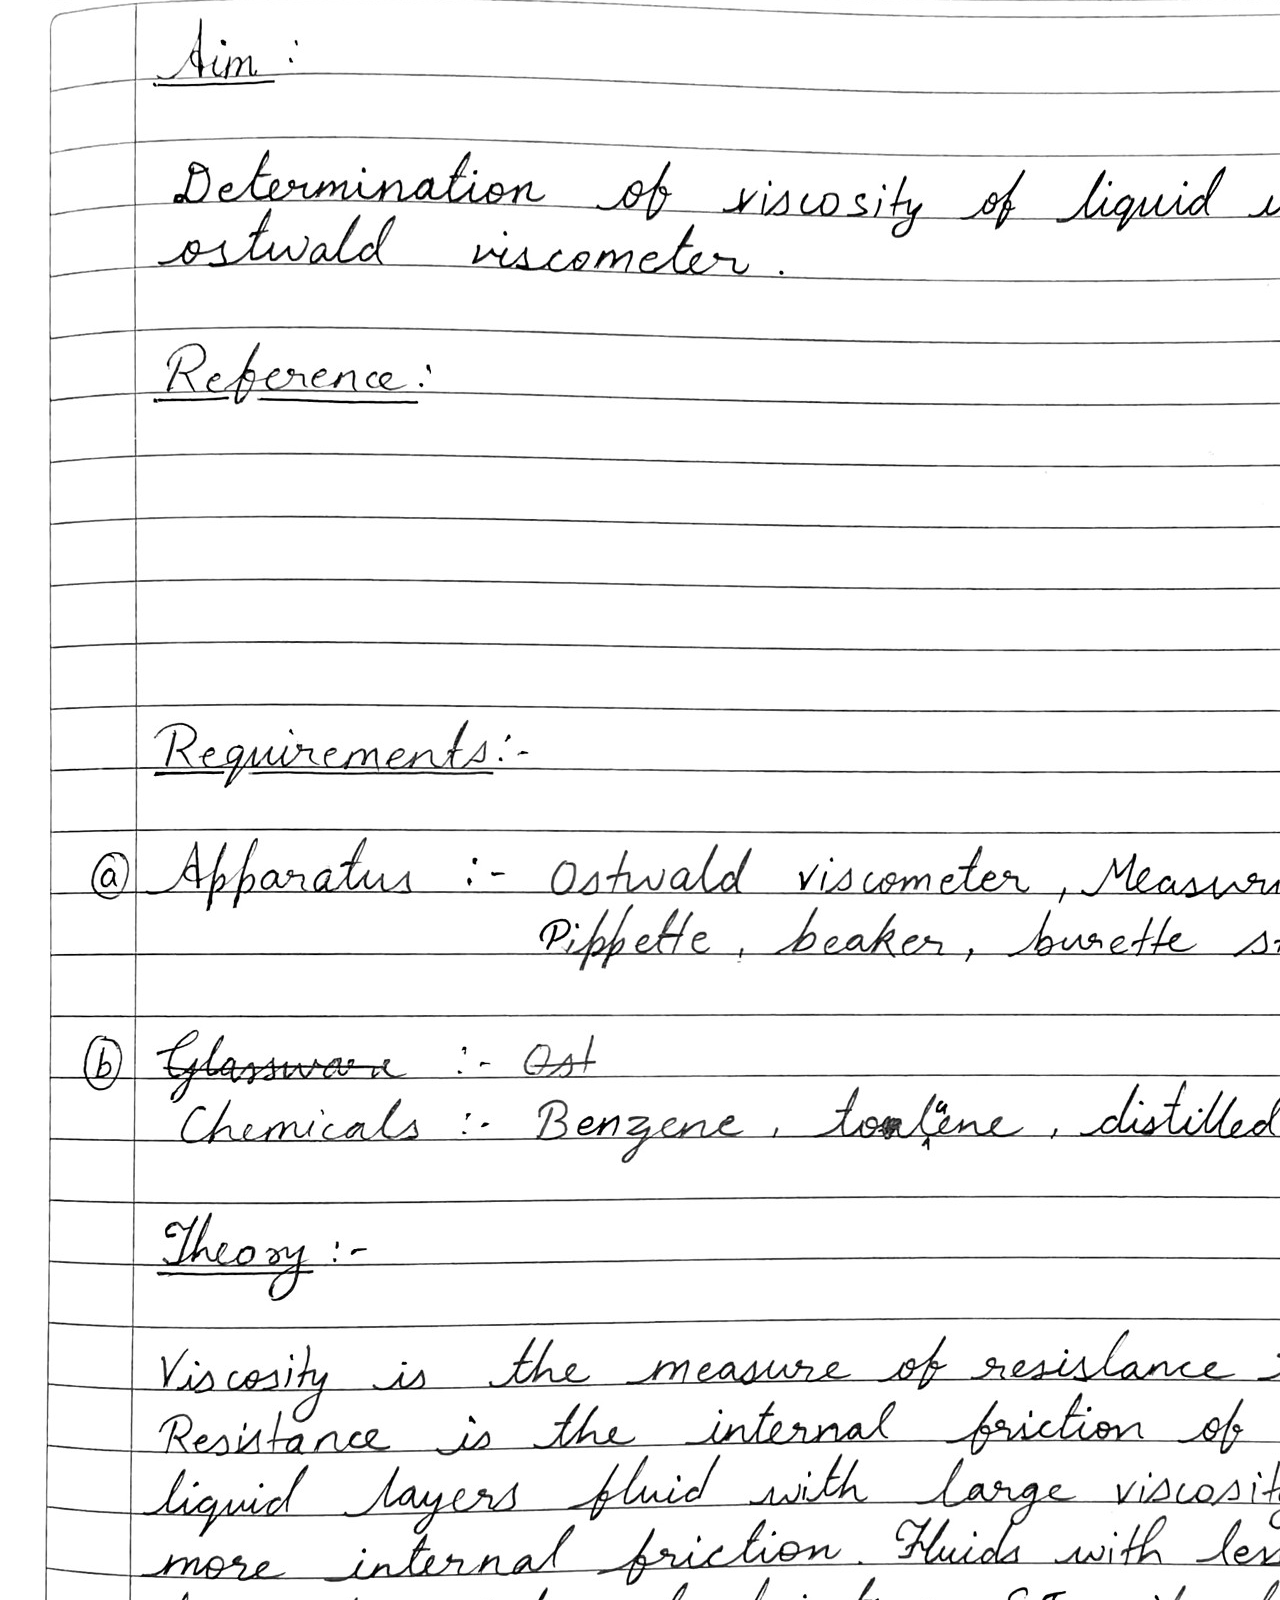
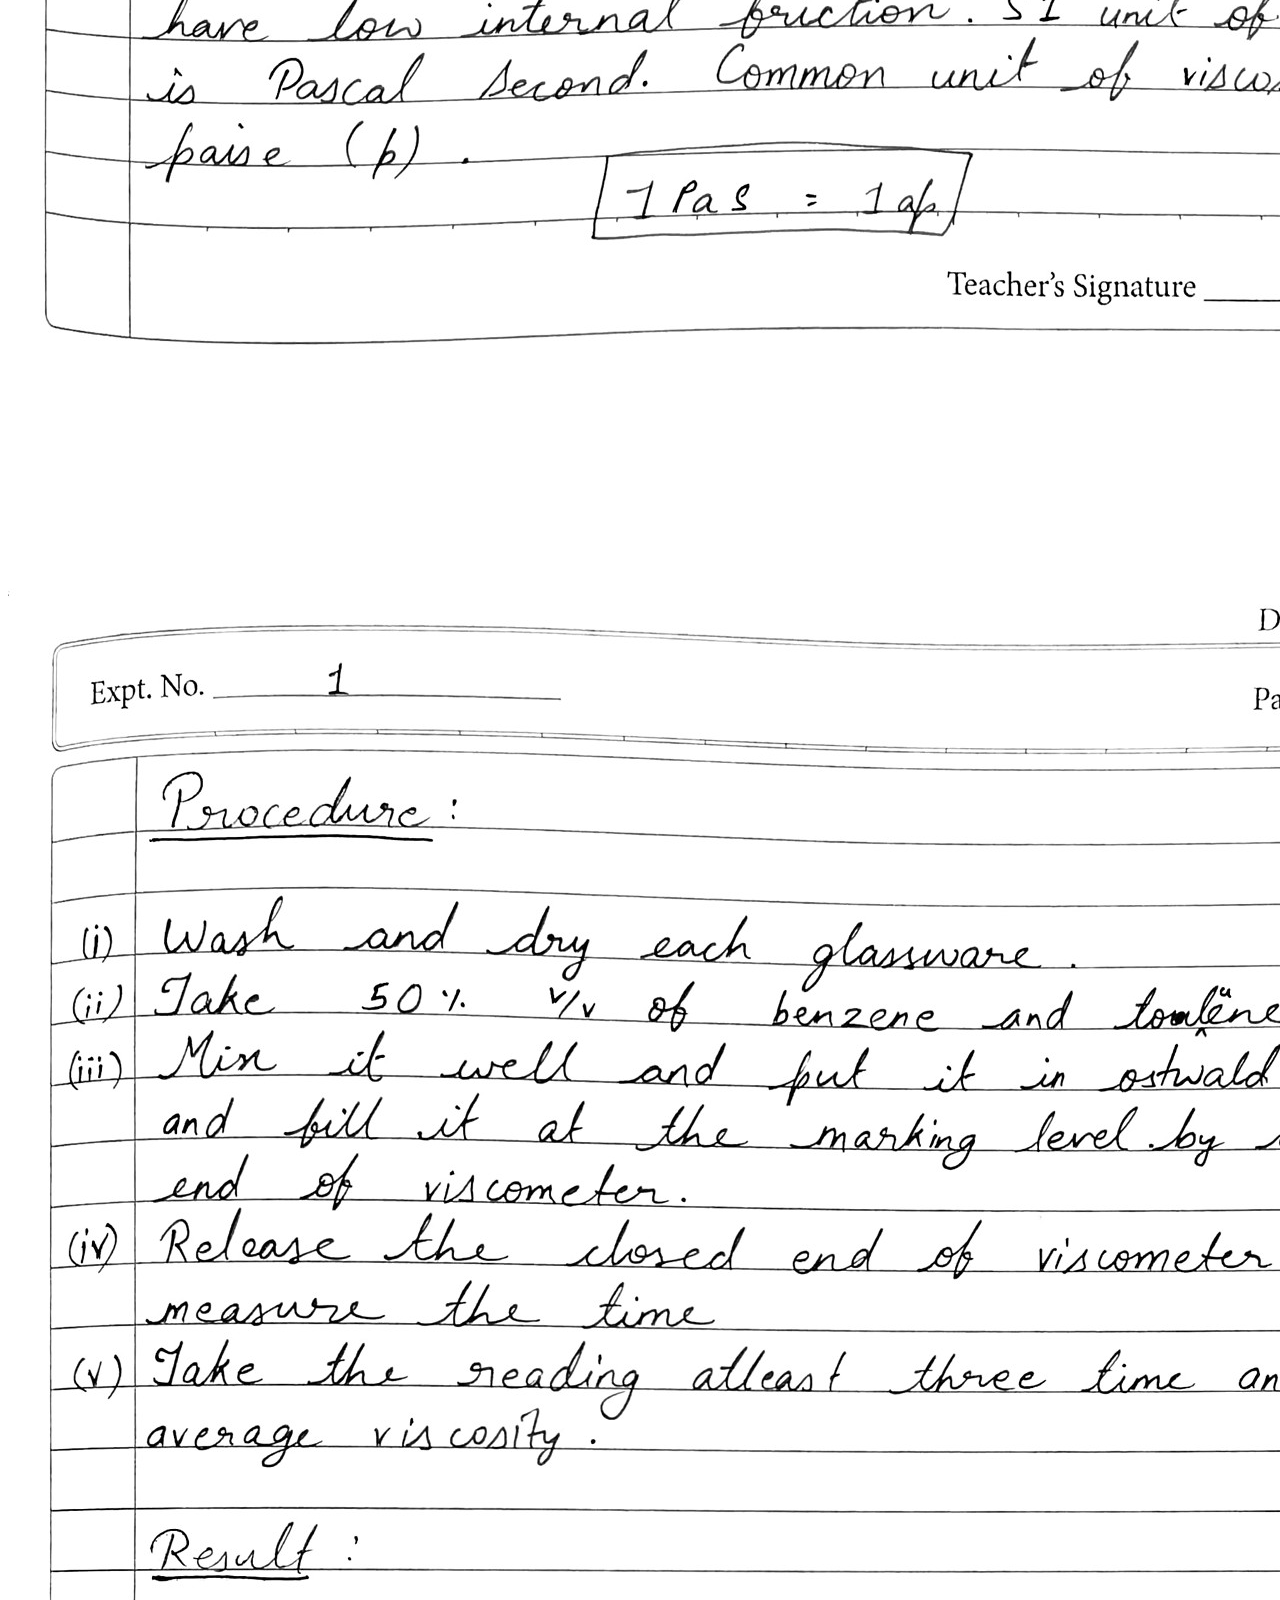
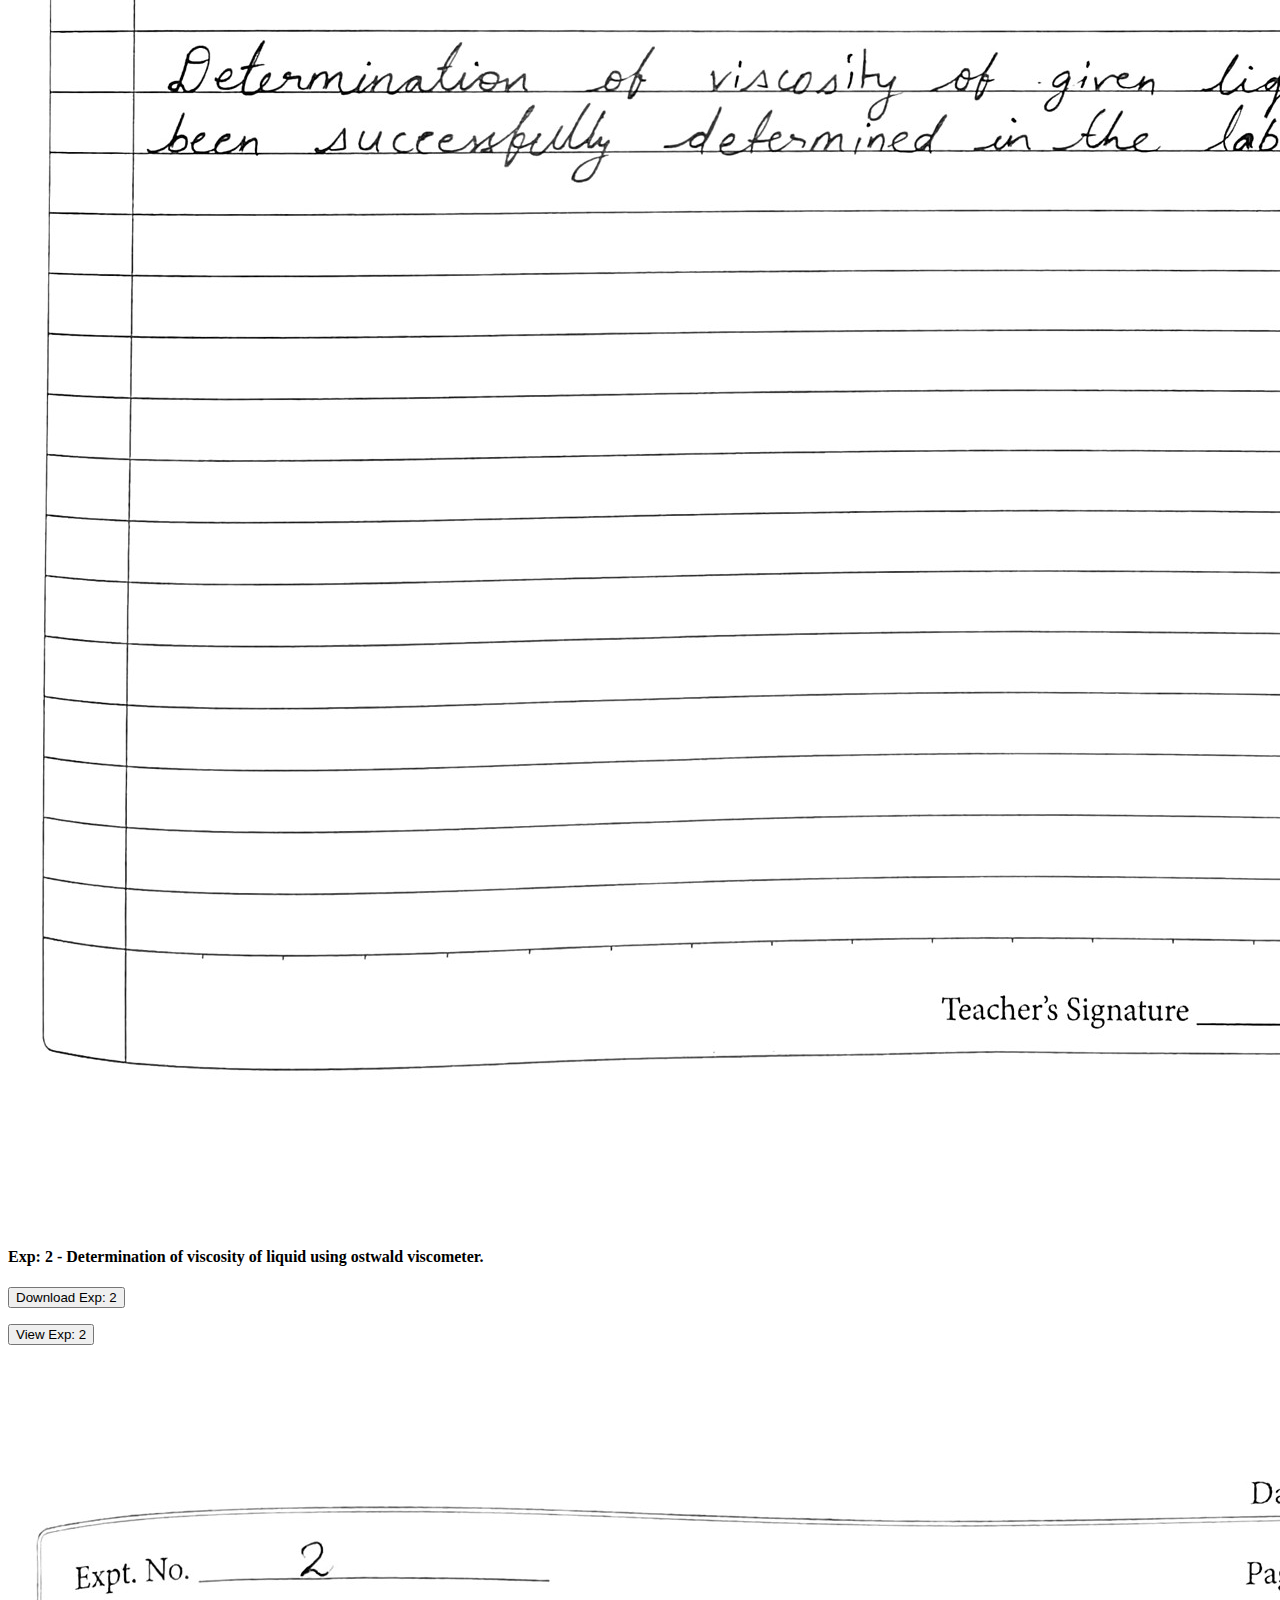
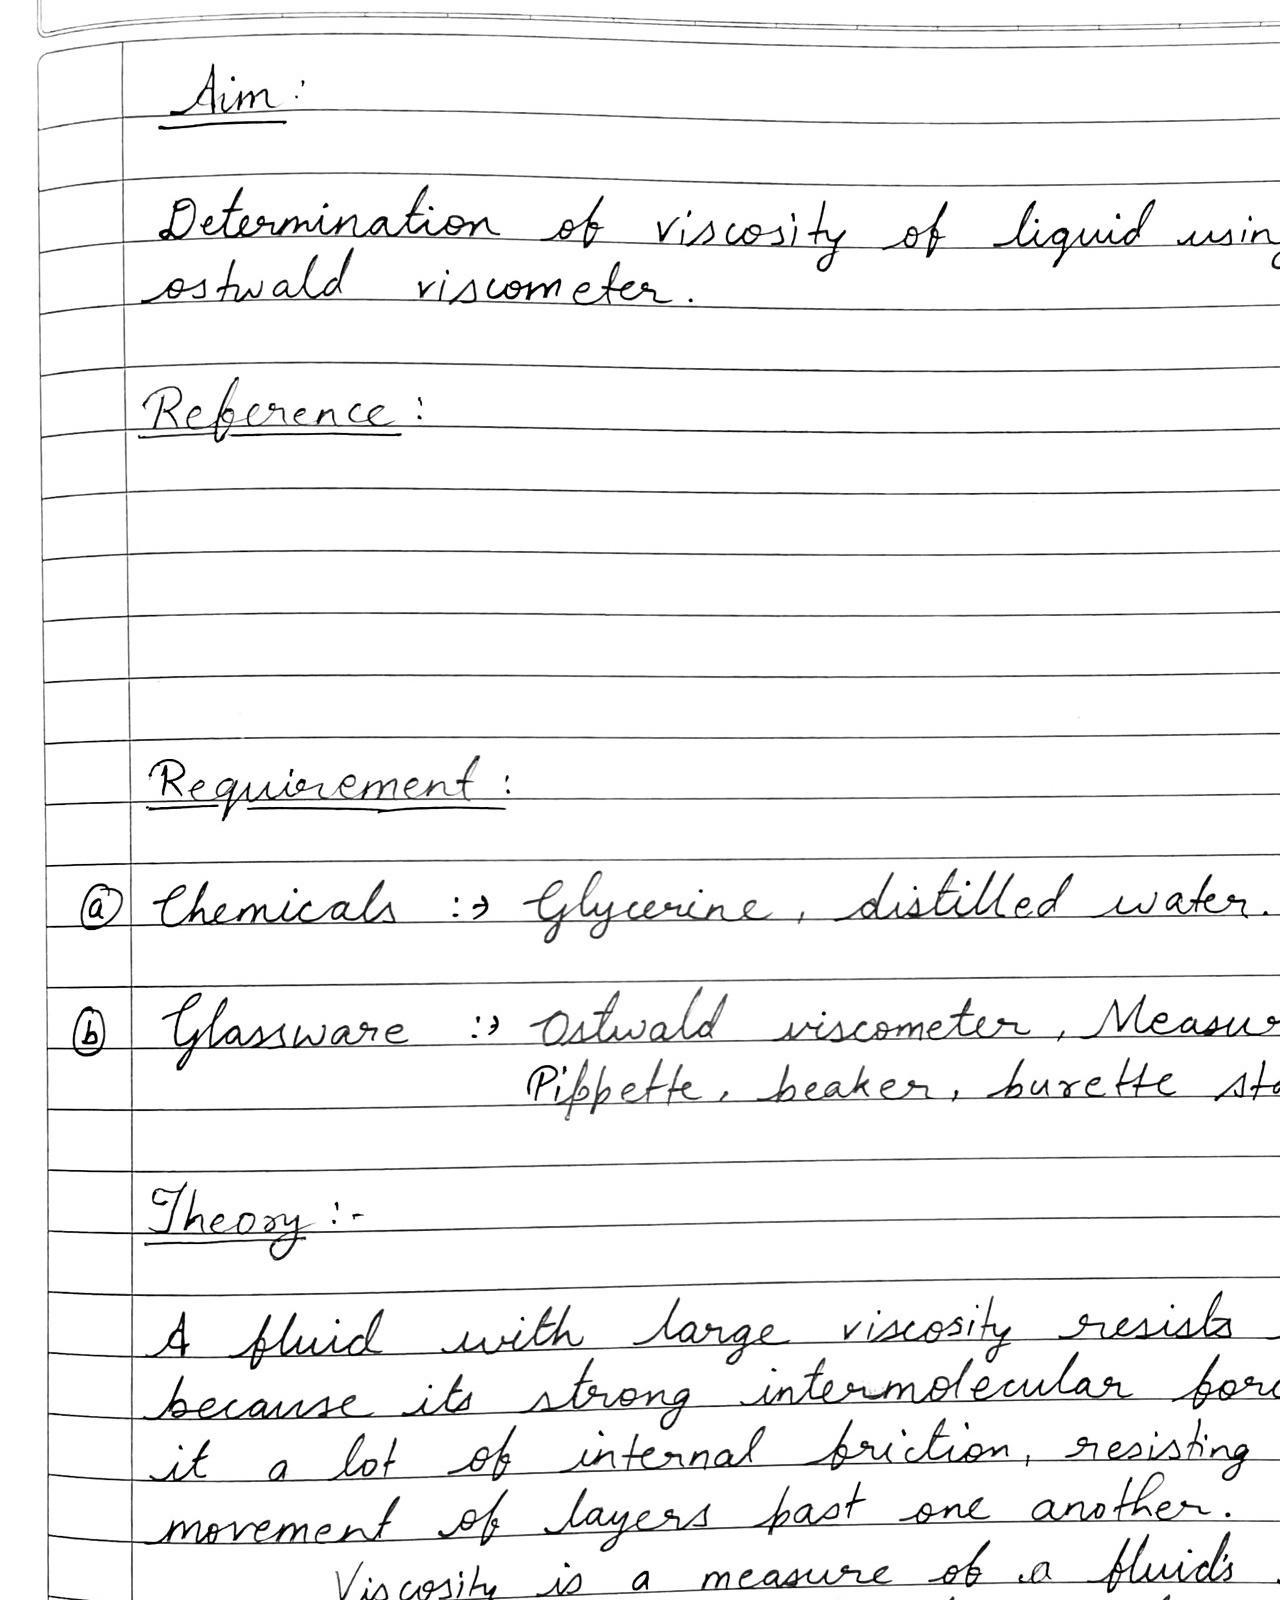
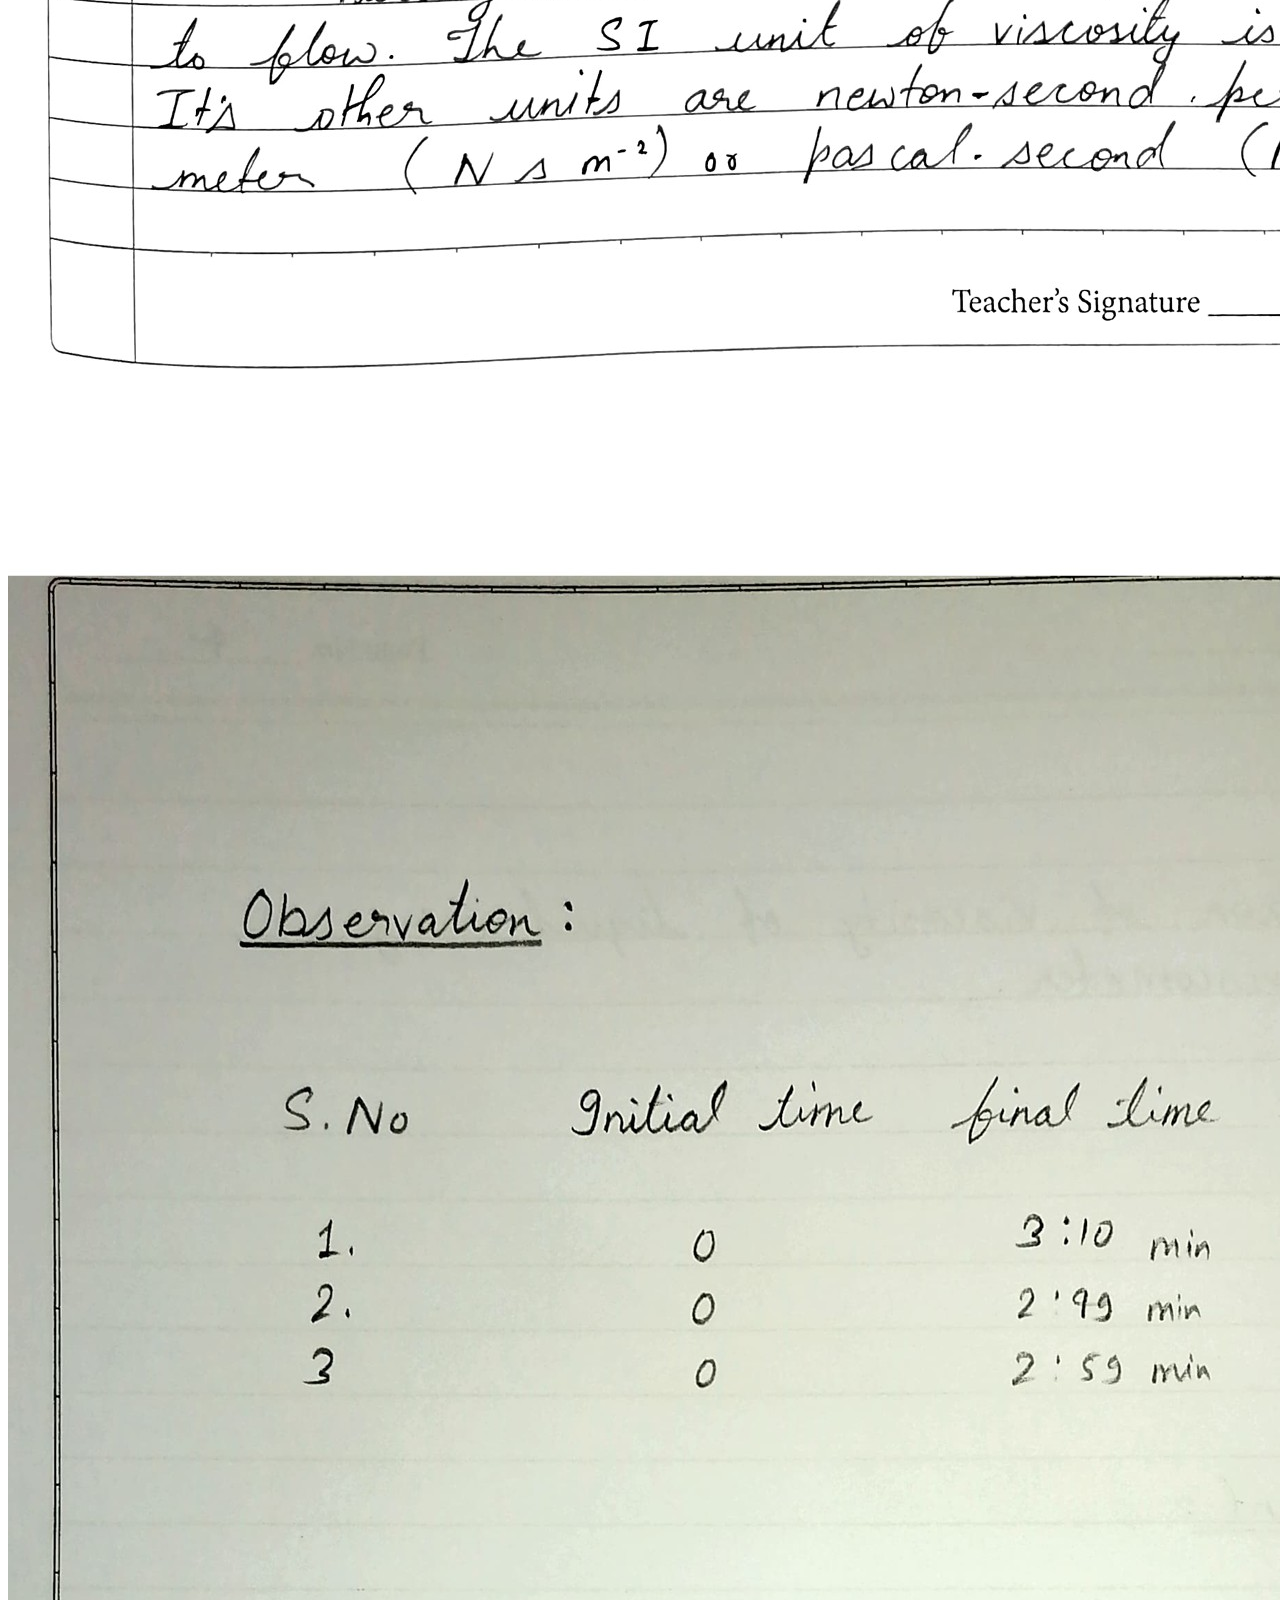
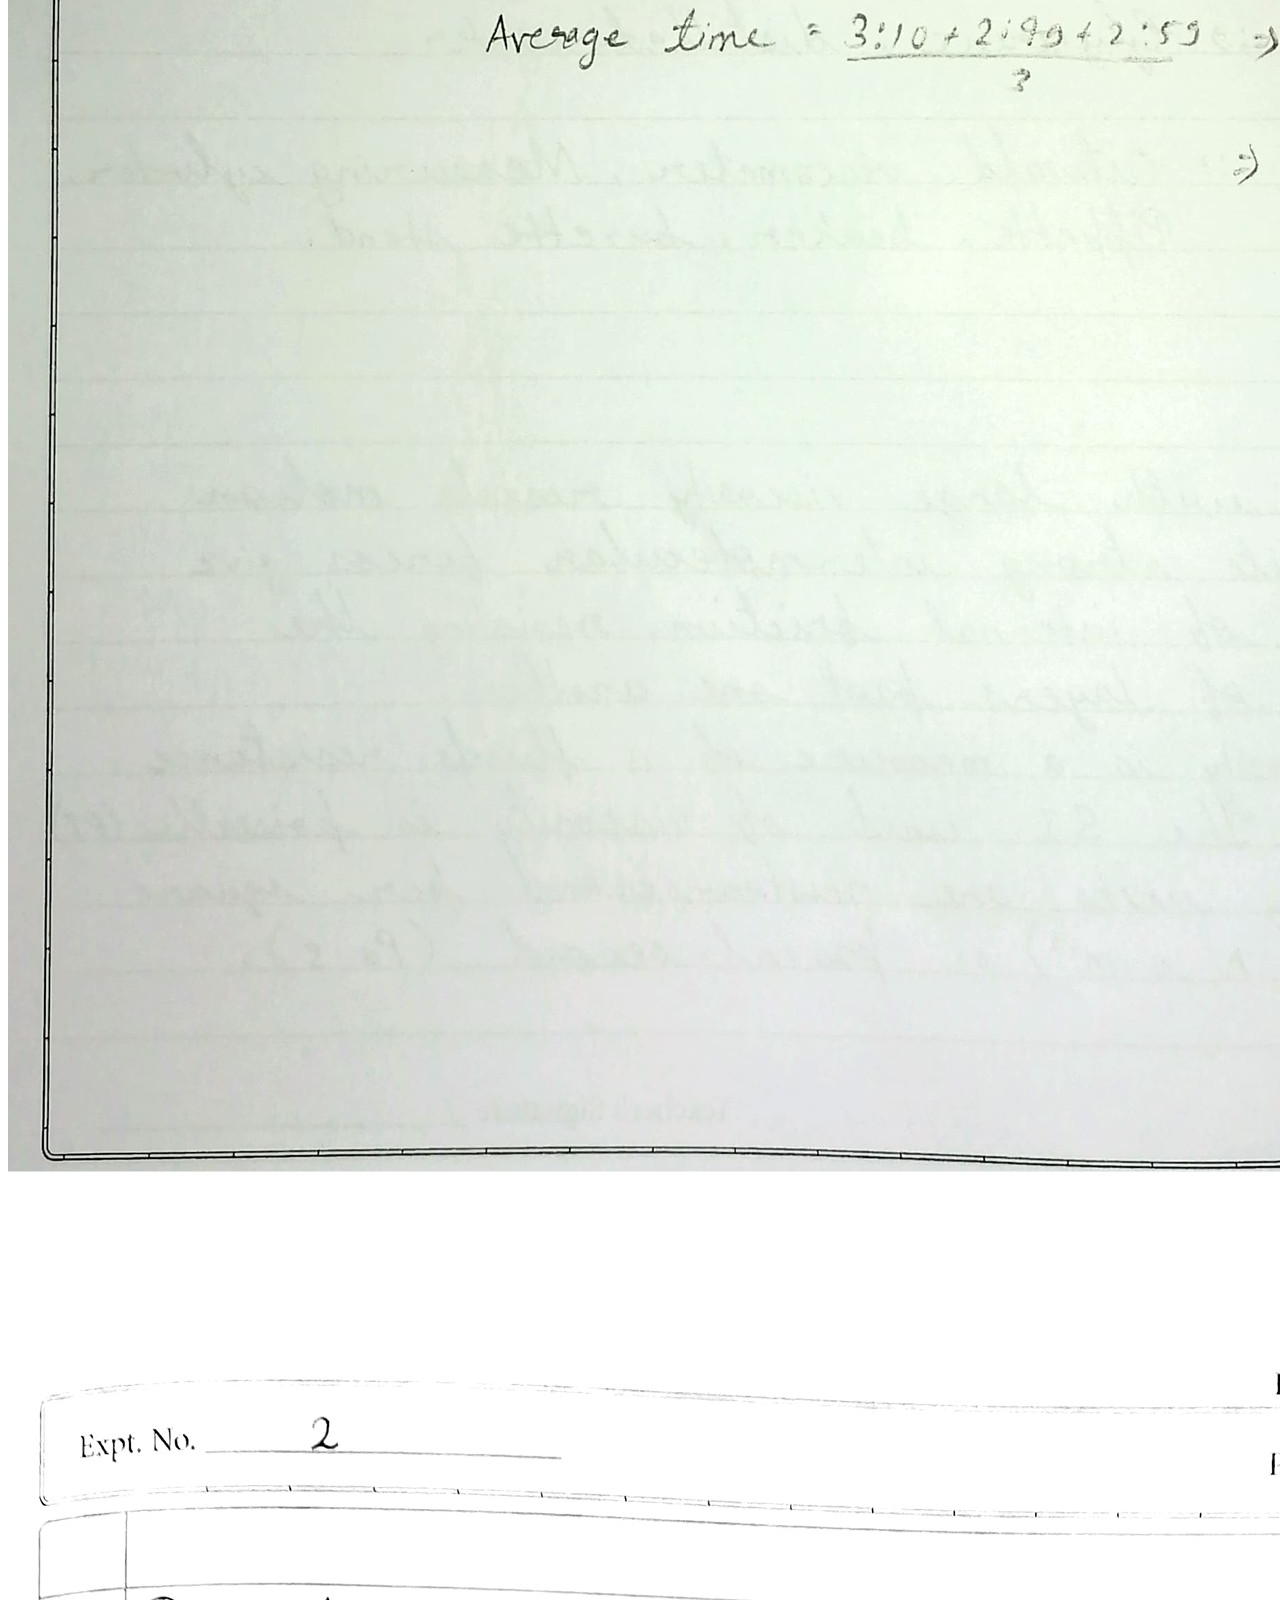
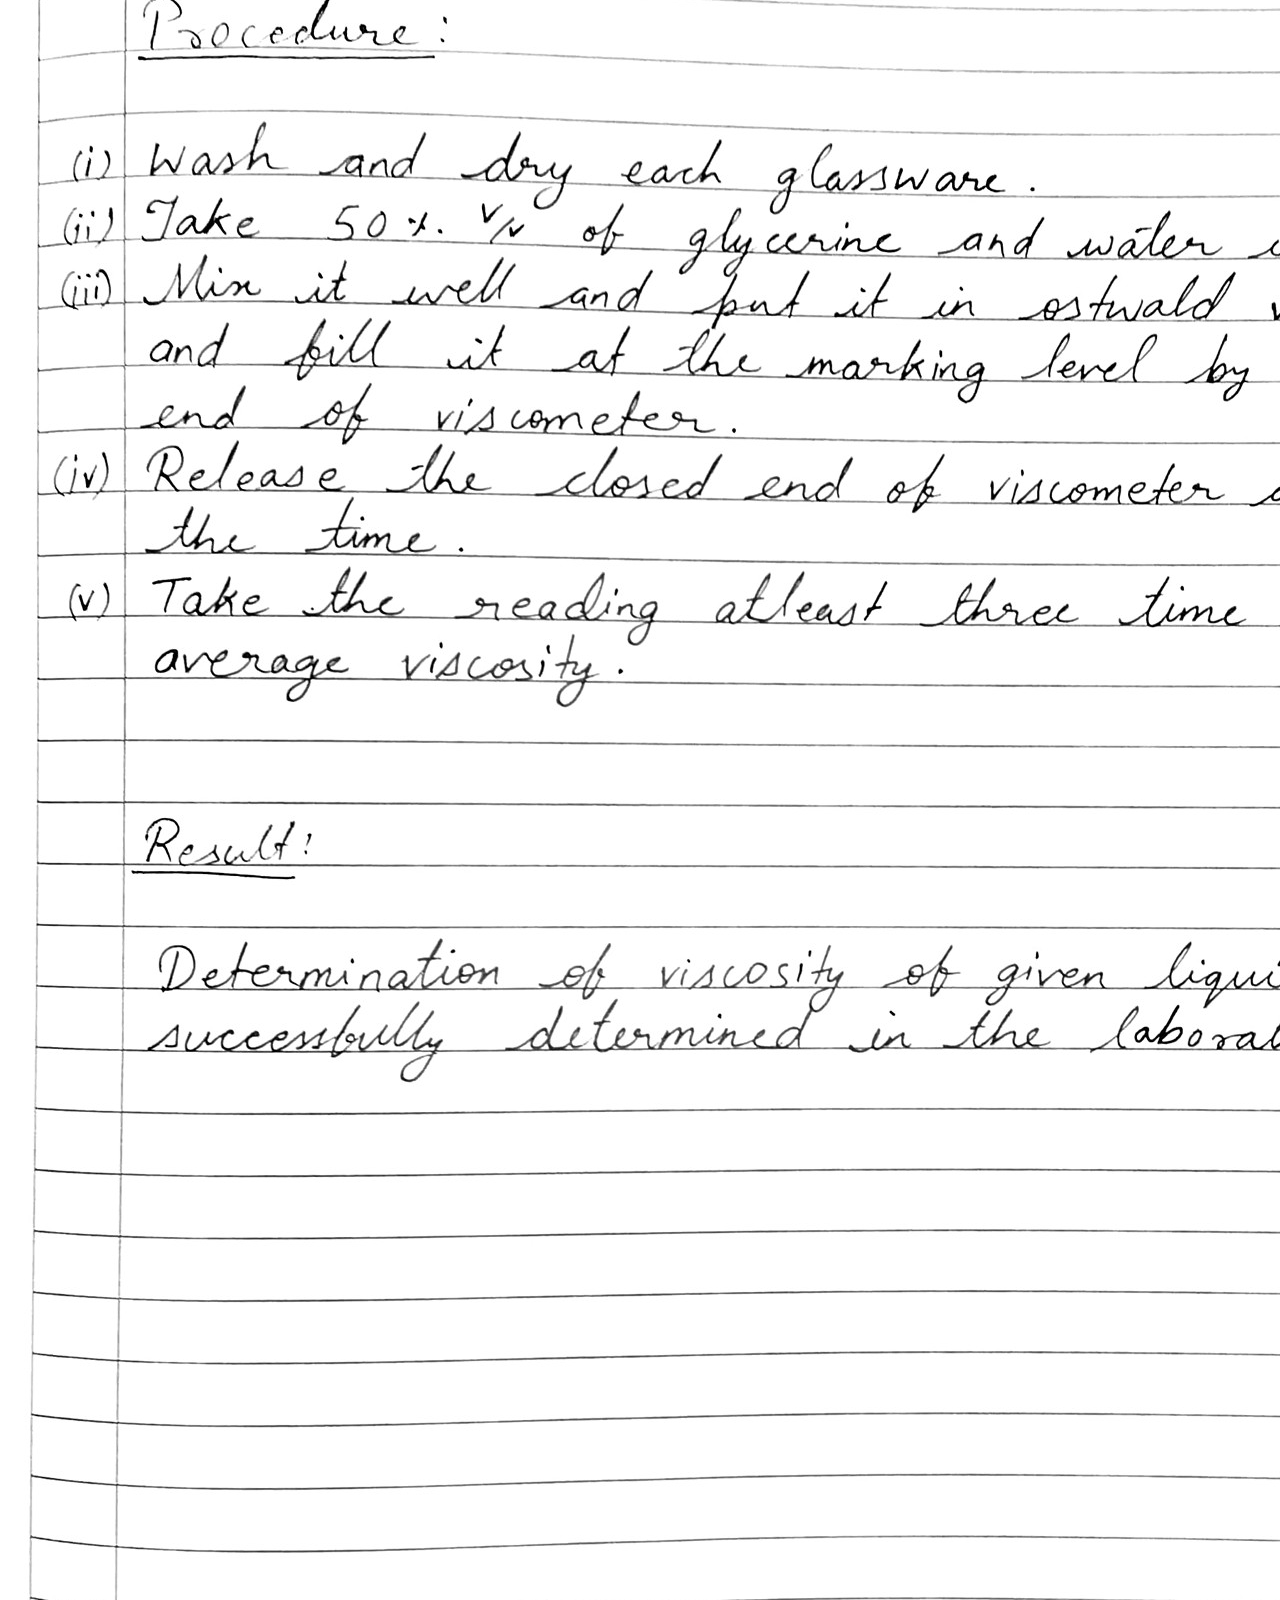
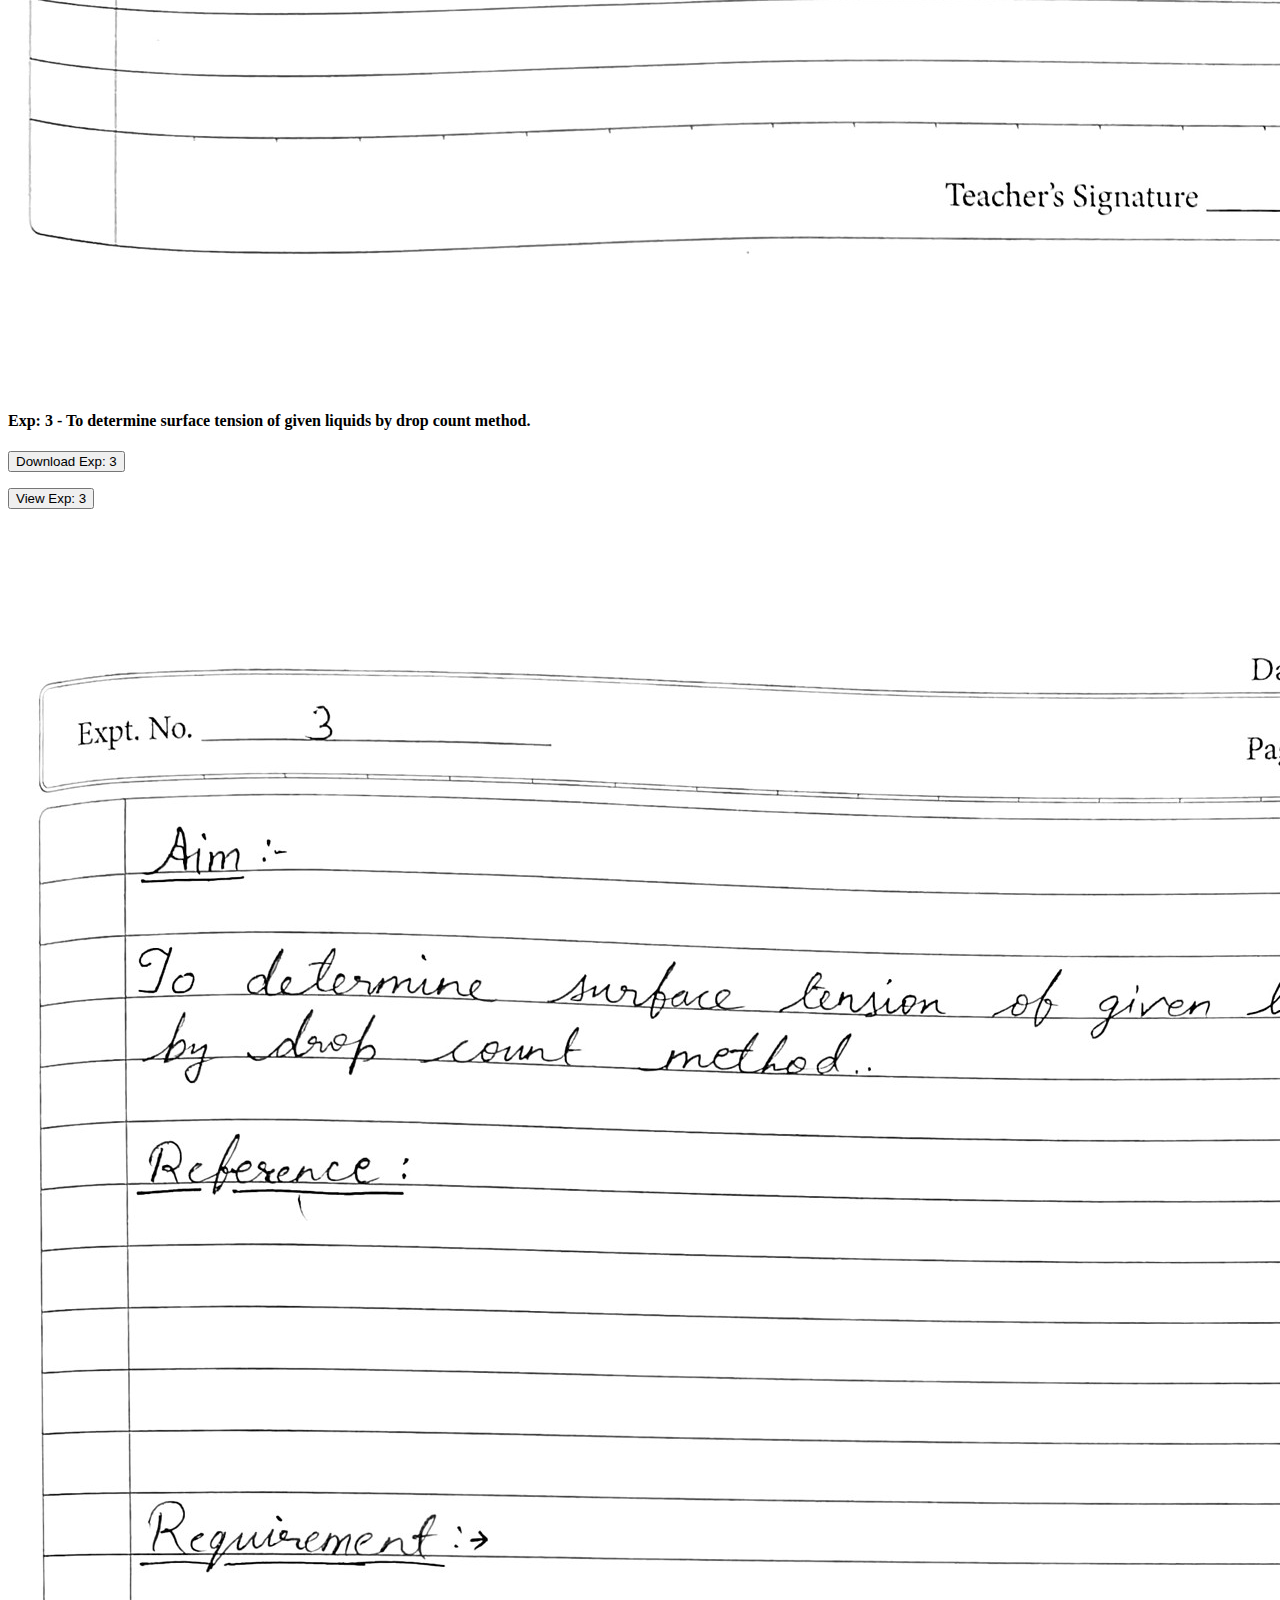
<file: practical/1p_prabhat_sir.html>
<!doctype html>
<html lang="en">
    <head>
        <meta charset="utf-8">
        <meta name="viewport" content="width=device-width, initial-scale=1">
        <title>Pharmaceutical chemistry -II practical</title>
        <link
            href="https://cdn.jsdelivr.net/npm/bootstrap@5.2.3/dist/css/bootstrap.min.css"
            rel="stylesheet"
            integrity="sha384-rbsA2VBKQhggwzxH7pPCaAqO46MgnOM80zW1RWuH61DGLwZJEdK2Kadq2F9CUG65"
            crossorigin="anonymous"
        >
        <link rel="stylesheet" href="../styles.css">
    </head>
    <body class="bg-dark text-light">
        <div w3-include-html="../nav.html"></div>
        <script src="../scriptt.js"></script>
        <h2 class="text-center text-light">Pharmaceutical chemistry -II Practical</h2><hr class="text-light"> 
        <!-- <div class="container text-center ">
            <a href="p_prabhat_pdf/prabhat_sir.pdf">
                <button class="col-6 btn btn-primary text-center  my-1">Download PDF</button>
            </a>
        </div> -->
        
        <div
            data-bs-spy="scroll"
            data-bs-target="#navbar-example2"
            data-bs-offset="0"
            class="scrollspy-example text-light"
            tabindex="0"
        >
            <div class="container-flex my-1 ">
                <h4 id="scrollspyHeading1">Exp: 0 - Safety Rules.
            <div class="">
                <a href="p_prabhat_pdf/prabhat_sir.pdf">
                    <button class="d-inline btn btn-primary text-center  my-1">Download Exp: 0</button>
                </a>
                <p class="d-inline">
                    <button
                        class="btn btn-primary d-inline"
                        type="button"
                        data-bs-toggle="collapse"
                        data-bs-target="#collapseExample0"
                        aria-expanded="false"
                        aria-controls="collapseExample"
                    >
                        View Exp: 0
                    </button>
                </p>
            </div>
        </div>
        <div class="collapse" id="collapseExample0">
            <div class="card card-body bg-dark">
                <div class="container card card-body bg-secondary rounded col-12 notVisible1">
                    <img
                        class="my-1 col-12 rounded "
                        src="p_prabhat_img/prabhat_sir_1.jpg"
                        class="col-12"
                        alt=""
                    >
                </div>
               
            </div>
        </div>
        <div
            data-bs-spy="scroll"
            data-bs-target="#navbar-example2"
            data-bs-offset="0"
            class="scrollspy-example text-light"
            tabindex="0"
        >
            <div class="container-flex my-1 d-inline">
                <h4 id="scrollspyHeading2">Exp: 1 - Determination of viscosity of liquid using ostwald viscometer.</h4>
            </div>
            <div class=" d-inline">
                <a href="p_prabhat_pdf/prabhat_sir.pdf">
                    <button class="d-inline btn btn-primary text-center  my-1">Download Exp: 1</button>
                </a>
                <p class="d-inline">
                    <button
                        class="btn btn-primary d-inline"
                        type="button"
                        data-bs-toggle="collapse"
                        data-bs-target="#collapseExample1"
                        aria-expanded="false"
                        aria-controls="collapseExample"
                    >
                        View Exp: 1
                    </button>
                </p>
            </div>
        </div>
        <div class="collapse" id="collapseExample1">
            <div class="card card-body bg-dark">
              <div class="container card card-body  bg-secondary rounded col-12 notVisible1">
                <img
                    class="my-1 col-12 rounded"
                    src="p_prabhat_img/prabhat_sir_2.jpg"
                    class="col-12"
                    alt=""
                >
            </div>
            <div class="container card card-body  bg-secondary rounded col-12 notVisible1">
                <img
                    class="my-1 col-12 rounded"
                    src="p_prabhat_img/prabhat_sir_3.jpg"
                    class="col-12"
                    alt=""
                >
            </div>
                <!-- -->
                
            </div>
        </div>
        <div
            data-bs-spy="scroll"
            data-bs-target="#navbar-example2"
            data-bs-offset="0"
            class="scrollspy-example text-light"
            tabindex="0"
        >
            <div class="container-flex my-1 d-inline">
                <h4 id="scrollspyHeading3">Exp: 2 - Determination of viscosity of liquid using ostwald viscometer.</h4>
            </div>
            <div class=" d-inline">
                <a href="p_prabhat_pdf/prabhat_sir.pdf">
                    <button class="d-inline btn btn-primary text-center  my-1">Download Exp: 2</button>
                </a>
                <p class="d-inline">
                    <button
                        class="btn btn-primary d-inline"
                        type="button"
                        data-bs-toggle="collapse"
                        data-bs-target="#collapseExample2"
                        aria-expanded="false"
                        aria-controls="collapseExample"
                    >
                        View Exp: 2
                    </button>
                </p>
            </div>
        </div>
        <div class="collapse" id="collapseExample2">
            <div class="card card-body bg-dark">
              <div class="container card card-body  bg-secondary rounded col-12 notVisible1">
                <img
                    class="my-1 col-12 rounded"
                    src="p_prabhat_img/prabhat_sir_4.jpg"
                    class="col-12"
                    alt=""
                >
            </div>
            <div class="container card card-body  bg-secondary rounded col-12 notVisible1">
                <img
                    class="my-1 col-12 rounded"
                    src="p_prabhat_img/prabhat_sir_5.jpg"
                    class="col-12"
                    alt=""
                >
            </div>
            <div class="container card card-body  bg-secondary rounded col-12 notVisible1">
                <img
                    class="my-1 col-12 rounded"
                    src="p_prabhat_img/prabhat_sir_6.jpg"
                    class="col-12"
                    alt=""
                >
            </div> 
            </div>
        </div>


        <div
            data-bs-spy="scroll"
            data-bs-target="#navbar-example2"
            data-bs-offset="0"
            class="scrollspy-example text-light"
            tabindex="0"
        >
            <div class="container-flex my-1 d-inline">
                <h4 id="scrollspyHeading3">Exp: 3 - To determine surface tension of given liquids by drop count method.</h4>
            </div>
            <div class=" d-inline">
                <a href="p_prabhat_pdf/prabhat_sir.pdf">
                    <button class="d-inline btn btn-primary text-center  my-1">Download Exp: 3</button>
                </a>
                <p class="d-inline">
                    <button
                        class="btn btn-primary d-inline"
                        type="button"
                        data-bs-toggle="collapse"
                        data-bs-target="#collapseExample3"
                        aria-expanded="false"
                        aria-controls="collapseExample"
                    >
                        View Exp: 3
                    </button>
                </p>
            </div>
        </div>
        <div class="collapse" id="collapseExample3">
            <div class="card card-body bg-dark">
              <div class="container bg-secondary rounded col-12 notVisible">
                <img
                    class="my-1 col-12 rounded"
                    src="p_prabhat_img/prabhat_sir_7.jpg"
                    class="col-12"
                    alt=""
                >
            </div>
            <div class="container bg-secondary rounded col-12 notVisible">
                <img
                    class="my-1 col-12 rounded"
                    src="p_prabhat_img/prabhat_sir_8.jpg"
                    class="col-12"
                    alt=""
                >
            </div>
            <div class="container bg-secondary rounded col-12 notVisible">
                <img
                    class="my-1 col-12 rounded "
                    src="p_prabhat_img/prabhat_sir_9.jpg"
                    class="col-12"
                    alt=""
                >
            </div>
            <div class="container bg-secondary rounded col-12 notVisible">
                <img
                    class="my-1 col-12 rounded"
                    src="p_prabhat_img/prabhat_sir_10.jpg"
                    class="col-12"
                    alt=""
                >
            </div> 
            </div>
        </div>

        <script>
        document.getElementById("notVisible").style.display = "none";
        </script>
        <script src="https://cdn.jsdelivr.net/npm/bootstrap@5.2.3/dist/js/bootstrap.bundle.min.js" integrity="sha384-kenU1KFdBIe4zVF0s0G1M5b4hcpxyD9F7jL+jjXkk+Q2h455rYXK/7HAuoJl+0I4" crossorigin="anonymous"></script>
    </body>
</html>
</file>
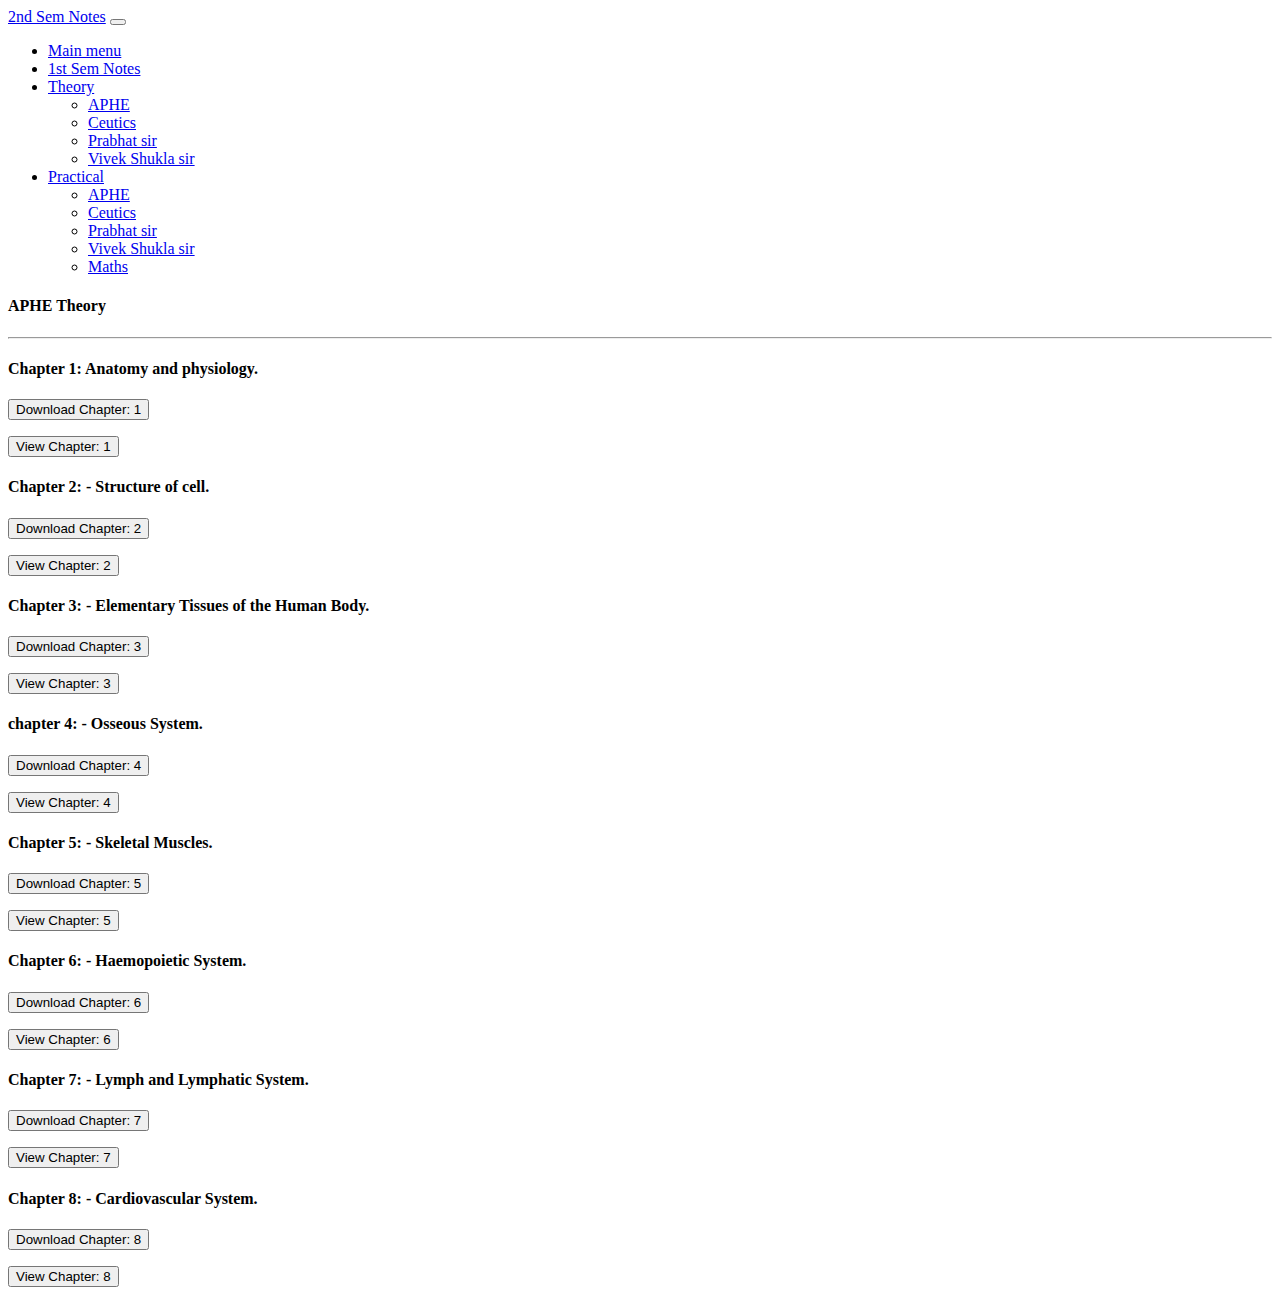
<file: theory/1t_aphe.html>
<!doctype html>
<html lang="en">

<head>
    <meta charset="utf-8">
    <meta name="viewport" content="width=device-width, initial-scale=1">
    <title>APHE Theory</title>
    <link href="https://cdn.jsdelivr.net/npm/bootstrap@5.2.3/dist/css/bootstrap.min.css" rel="stylesheet"
        integrity="sha384-rbsA2VBKQhggwzxH7pPCaAqO46MgnOM80zW1RWuH61DGLwZJEdK2Kadq2F9CUG65" crossorigin="anonymous">
    <link rel="stylesheet" href="../styles.css">
</head>

<body class="bg-dark text-light">
    <div w3-include-html="../nav.html"></div>
    <script src="../scriptt.js"></script>
    <h4 class="bg-dark text-light text-center">APHE Theory</h4>
    <hr class="text-light ">
    
    <div data-bs-spy="scroll" data-bs-target="#navbar-example2" data-bs-offset="0" class="scrollspy-example text-light"
        tabindex="0">
        <div class="container-flex my-1 d-inline">
            <h4 id="scrollspyHeading1">Chapter 1: Anatomy and physiology.</h4>
        </div>
        <div class=" d-inline">
            <a href="\2nd_sem/notFound.html">
                <button class="d-inline btn btn-primary text-center  my-1">Download Chapter: 1</button>
            </a>
            <p class="d-inline">
                <button class="btn btn-primary d-inline" type="button" data-bs-toggle="collapse"
                    data-bs-target="#collapseExample1" aria-expanded="false" aria-controls="collapseExample">
                    View Chapter: 1
                </button>
            </p>
        </div>
    </div>
    <div class="collapse" id="collapseExample1">
        <div class="card card-body bg-dark">
            
        </div>
    </div>
    <div data-bs-spy="scroll" data-bs-target="#navbar-example2" data-bs-offset="0" class="scrollspy-example text-light"
        tabindex="0">
        <div class="container-flex my-1 d-inline">
            <h4 id="scrollspyHeading2">Chapter 2: - Structure of cell.</h4>
        </div>
        <div class=" d-inline">
            <a href="\2nd_sem/notFound.html">
                <button class="d-inline btn btn-primary text-center  my-1">Download Chapter: 2</button>
            </a>
            <p class="d-inline">
                <button class="btn btn-primary d-inline" type="button" data-bs-toggle="collapse"
                    data-bs-target="#collapseExample2" aria-expanded="false" aria-controls="collapseExample">
                    View Chapter: 2
                </button>
            </p>
        </div>
    </div>
    <div class="collapse" id="collapseExample2">
        <div class="card card-body bg-dark">
           
        </div>
    </div>
    <div data-bs-spy="scroll" data-bs-target="#navbar-example2" data-bs-offset="0" class="scrollspy-example text-light"
        tabindex="0">
        <div class="container-flex my-1 d-inline">
            <h4 id="scrollspyHeading3">Chapter 3: - Elementary Tissues of the Human Body.
            </h4>
        </div>
        <div class=" d-inline">
            <a href="\2nd_sem/notFound.html">
                <button class="d-inline btn btn-primary text-center  my-1">Download Chapter: 3</button>
            </a>
            <p class="d-inline">
                <button class="btn btn-primary d-inline" type="button" data-bs-toggle="collapse"
                    data-bs-target="#collapseExample3" aria-expanded="false" aria-controls="collapseExample">
                    View Chapter: 3
                </button>
            </p>
        </div>
    </div>
    <div class="collapse" id="collapseExample3">
        <div class="card card-body bg-dark">
            
        </div>
    </div>
    <div data-bs-spy="scroll" data-bs-target="#navbar-example2" data-bs-offset="0" class="scrollspy-example text-light"
        tabindex="0">
        <div class="container-flex my-1 d-inline">
            <h4 id="scrollspyHeading4">chapter 4: - Osseous System.</h4>
        </div>
        <div class=" d-inline">
            <a href="aphe_pdf/APHE_4.Osseous_System.pdf">
                <button class="d-inline btn btn-primary text-center  my-1">Download Chapter: 4</button>
            </a>
            <p class="d-inline">
                <button class="btn btn-primary d-inline" type="button" data-bs-toggle="collapse"
                    data-bs-target="#collapseExample4" aria-expanded="false" aria-controls="collapseExample">
                    View Chapter: 4
                </button>
            </p>
        </div>
    </div>
    <div class="collapse" id="collapseExample4">
        <div class="card card-body bg-dark">
            
        </div>
    </div>
    <div data-bs-spy="scroll" data-bs-target="#navbar-example2" data-bs-offset="0" class="scrollspy-example text-light"
        tabindex="0">
        <div class="container-flex my-1 d-inline">
            <h4 id="scrollspyHeading5">
                Chapter 5: - Skeletal Muscles.
            </h4>
        </div>
        <div class=" d-inline">
            <a href="\2nd_sem/notFound.html">
                <button class="d-inline btn btn-primary text-center  my-1">Download Chapter: 5</button>
            </a>
            <p class="d-inline">
                <button class="btn btn-primary d-inline" type="button" data-bs-toggle="collapse"
                    data-bs-target="#collapseExample5" aria-expanded="false" aria-controls="collapseExample">
                    View Chapter: 5
                </button>
            </p>
        </div>
    </div>
    <div class="collapse" id="collapseExample5">
        <div class="card card-body bg-dark">
            
        </div>
    </div>

    <div data-bs-spy="scroll" data-bs-target="#navbar-example2" data-bs-offset="0" class="scrollspy-example text-light"
    tabindex="0">
    <div class="container-flex my-1 d-inline">
        <h4 id="scrollspyHeading6">
            Chapter 6: - Haemopoietic System.
        </h4>
    </div>
    <div class=" d-inline">
        <a href="\2nd_sem/notFound.html">
            <button class="d-inline btn btn-primary text-center  my-1">Download Chapter: 6</button>
        </a>
        <p class="d-inline">
            <button class="btn btn-primary d-inline" type="button" data-bs-toggle="collapse"
                data-bs-target="#collapseExample6" aria-expanded="false" aria-controls="collapseExample">
                View Chapter: 6
            </button>
        </p>
    </div>
</div>
<div class="collapse" id="collapseExample6">
    <div class="card card-body bg-dark">
        
    </div>
</div>

    <div data-bs-spy="scroll" data-bs-target="#navbar-example2" data-bs-offset="0" class="scrollspy-example text-light"
        tabindex="0">
        <div class="container-flex my-1 d-inline">
            <h4 id="scrollspyHeading7">
                Chapter 7: - Lymph and Lymphatic System.
            </h4>
        </div>
        <div class=" d-inline">
            <a href="aphe_pdf/APHE_7.Lymph_and_Lymphatic_System.pdf">
                <button class="d-inline btn btn-primary text-center  my-1">Download Chapter: 7</button>
            </a>
            <p class="d-inline">
                <button class="btn btn-primary d-inline" type="button" data-bs-toggle="collapse"
                    data-bs-target="#collapseExample7" aria-expanded="false" aria-controls="collapseExample">
                    View Chapter: 7
                </button>
            </p>
        </div>
    </div>
    <div class="collapse" id="collapseExample7">
        <div class="card card-body bg-dark">
            
        </div>
    </div>

    <div data-bs-spy="scroll" data-bs-target="#navbar-example2" data-bs-offset="0" class="scrollspy-example text-light"
    tabindex="0">
    <div class="container-flex my-1 d-inline">
        <h4 id="scrollspyHeading8">
            Chapter 8: - Cardiovascular System.
        </h4>
    </div>
    <div class=" d-inline">
        <a href="aphe_pdf/APHE_8.Cardiovascular_system_(APHE).pdf">
            <button class="d-inline btn btn-primary text-center  my-1">Download Chapter: 8</button>
        </a>
        <p class="d-inline">
            <button class="btn btn-primary d-inline" type="button" data-bs-toggle="collapse"
                data-bs-target="#collapseExample8" aria-expanded="false" aria-controls="collapseExample">
                View Chapter: 8
            </button>
        </p>
    </div>
</div>
<div class="collapse" id="collapseExample8">
    <div class="card card-body bg-dark">
        
    </div>
</div>


    <script src="https://cdn.jsdelivr.net/npm/bootstrap@5.2.3/dist/js/bootstrap.bundle.min.js"
        integrity="sha384-kenU1KFdBIe4zVF0s0G1M5b4hcpxyD9F7jL+jjXkk+Q2h455rYXK/7HAuoJl+0I4"
        crossorigin="anonymous"></script>
</body>

</html>
</file>
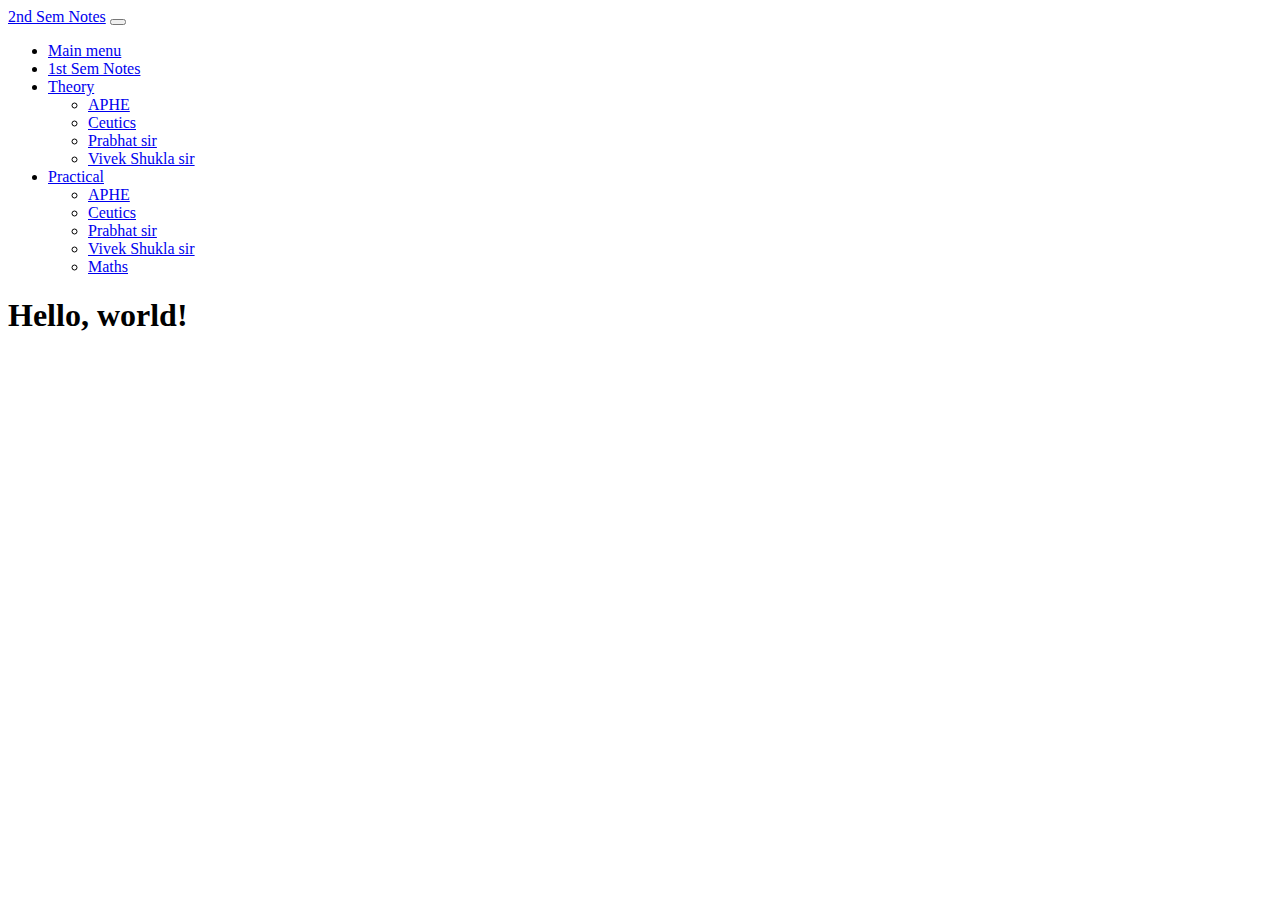
<file: theory/1t_ceutics.html>
<!doctype html>
<html lang="en">
  <head>
    <meta charset="utf-8">
    <meta name="viewport" content="width=device-width, initial-scale=1">
    <title>Bootstrap demo</title>
    <link href="https://cdn.jsdelivr.net/npm/bootstrap@5.2.3/dist/css/bootstrap.min.css" rel="stylesheet" integrity="sha384-rbsA2VBKQhggwzxH7pPCaAqO46MgnOM80zW1RWuH61DGLwZJEdK2Kadq2F9CUG65" crossorigin="anonymous">
    <link rel="stylesheet" href="../styles.css">
</head>
  <body>
    <div w3-include-html="../nav.html"></div> 
    <script src="../scriptt.js">
    </script>
    <h1>Hello, world!</h1>
    <script src="https://cdn.jsdelivr.net/npm/bootstrap@5.2.3/dist/js/bootstrap.bundle.min.js" integrity="sha384-kenU1KFdBIe4zVF0s0G1M5b4hcpxyD9F7jL+jjXkk+Q2h455rYXK/7HAuoJl+0I4" crossorigin="anonymous"></script>
  </body>
</html>
</file>
<file: style.css>
@import url('https://fonts.googleapis.com/css2?family=Permanent+Marker&family=Fira+Mono:wght@500&display=swap');
body{
    height: 95vh;
    background: #000000;
    text-align: center;
    color: #E0E0E0;
    font-family: 'Fira Mono', monospace;
}
h1{
    font-size: 2.5rem;
    font-family: 'Permanent Marker', cursive;
}
div{
    transform-style: preserve-3d;
}
svg{
    width: clamp(300px , 70% , 600px);
    height: 500px;
  
}
#rocket{
    
    transform: translateY(750px);
   
    animation: launch 2s ease-out forwards;
}

@keyframes launch {
    from {
        transform: translateY(750px);
    }
    to{
        perspective: 500px;
        transform: translateY(0px); 
    }
}
#stars {
    animation: twinkling 2s linear ;
}
@keyframes twinkling {

    from{
        transform: scale(0);
    }
    to{
        transform: scale(1);
    }
}
.text{
    opacity: 0;
    animation:appear 1s ease-in forwards;
    animation-delay: 1.8s;
}
@keyframes appear {
    from{
        opacity: 0;
    }
    to{
        opacity: 1;
    }
}
a{
    color:#F66947;
    text-decoration: none;
}
</file>
<file: styles.css>
.beta {
    
    background-color: #222831;
    
  }
  .background-indigo {
    background-color:#140330;
    
  }

  /* #notVisible {
   display: none;
  } */
</file>
